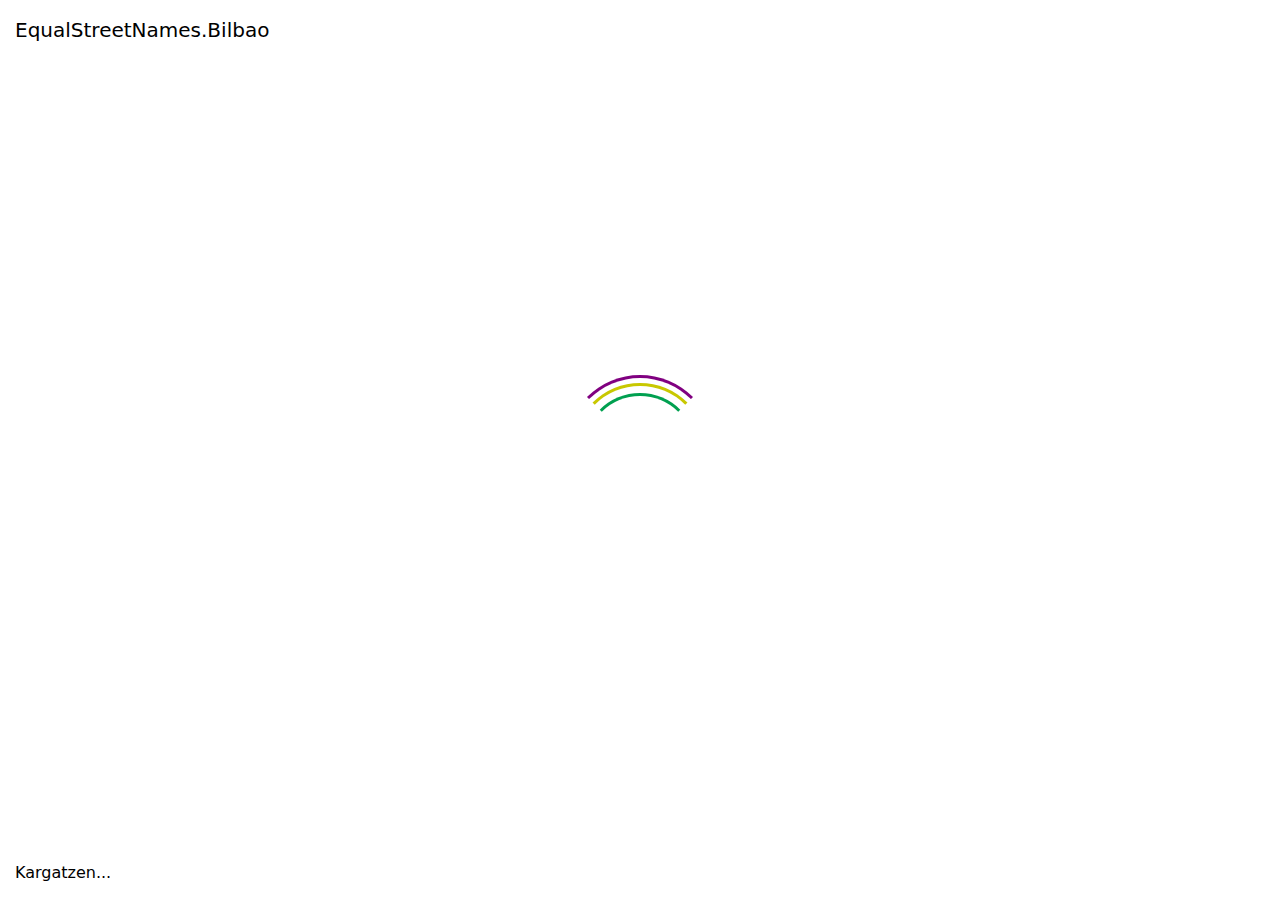
<file: eu/index.html>
<!doctype html><html lang="en"><head><meta charset="utf-8"><meta name="viewport" content="width=device-width, initial-scale=1, shrink-to-fit=no"><link rel="stylesheet" href="/eu/index.39c9ad94.css"><link rel="stylesheet" href="/eu/index.7a2222d3.css"><title>EqualStreetNames.Bilbao</title></head><body> <div id="loader-wrapper"> <div id="loader-title">EqualStreetNames.Bilbao</div> <div id="loader"></div> <div id="loader-status">Kargatzen...</div> </div> <nav class="fixed-top navbar navbar-dark navbar-expand-lg"> <div class="container-fluid"> <a class="navbar-brand" href="https://equalstreetnames.org/">EqualStreetNames.Bilbao</a> <button class="navbar-toggler" type="button" data-bs-toggle="collapse" data-bs-target="#navbarSupportedContent" aria-controls="navbarSupportedContent" aria-expanded="false" aria-label="Toggle navigation"> <span class="navbar-toggler-icon"></span> </button> <div class="collapse navbar-collapse" id="navbarSupportedContent"> <ul class="ms-auto navbar-nav"> <li class="nav-item"> <a class="nav-link" data-bs-toggle="modal" href="#contact"> <i class="fa-envelope fas"></i> Contact </a> </li> <li class="nav-item"> <a class="nav-link" target="_blank" href="https://github.com/openknowledgebe/equalstreetnames/"> <i class="fa-github fab"></i> GitHub </a> </li> <li class="nav-item"> <div class="form-check form-switch"> <input class="form-check-input" type="checkbox" id="themeSwitch"> <label class="form-check-label" for="themeSwitch"><i class="fa-adjust fas"></i></label> </div> </li> <li class="dropdown nav-item"> <a class="dropdown-toggle nav-link" data-bs-toggle="dropdown" href="#" role="button" aria-haspopup="true" aria-expanded="false">English</a> <div class="dropdown-menu dropdown-menu-right"> <a class="dropdown-item" href="/eu/index.html">Euskara</a> </div> </li> </ul> </div> </div> </nav> <main class="flex-fill"> <div id="map"></div> <div id="chart-overlay" class="d-none d-sm-block"> <div id="gender-chart"> <table id="gender-chart-legend" class="table table-borderless table-sm"> <tbody> <tr class="gender-chart-label" data-gender="m"> <td class="text-center"><i class="fa-lg fa-mars fas"></i></td> <td>Gizonezkoa (cis)</td> <td class="gender-chart-count text-end"></td> <td class="gender-chart-pct text-end"></td> </tr> <tr class="gender-chart-label" data-gender="f"> <td class="text-center"><i class="fa-lg fa-venus fas"></i></td> <td>Emakumezkoa (cis)</td> <td class="gender-chart-count text-end"></td> <td class="gender-chart-pct text-end"></td> </tr> <tr class="gender-chart-label" data-gender="mx"> <td class="text-center"><i class="fa-lg fa-transgender-alt fas"></i></td> <td>Gizonezkoa (trans)</td> <td class="gender-chart-count text-end"></td> <td class="gender-chart-pct text-end"></td> </tr> <tr class="gender-chart-label" data-gender="fx"> <td class="text-center"><i class="fa-lg fa-transgender-alt fas"></i></td> <td>Emakumezkoa (trans)</td> <td class="gender-chart-count text-end"></td> <td class="gender-chart-pct text-end"></td> </tr> </tbody> </table> <canvas width="250" height="100"></canvas> </div> <div id="count-information" class="small"> Aurkitu diren <span id="count-total"></span> kaleetatik, <span id="count-person"></span> kalek pertsona baten izena daramate. </div> <div class="mt-2 small text-muted"> Azken gaurkotzea: <span id="last-update"></span> </div> </div> </main> <div id="contact" class="fade modal" tabindex="-1" role="dialog" aria-hidden="true"> <div class="modal-dialog modal-dialog-centered modal-lg" role="document"> <div class="modal-content"> <div class="modal-header"> <h5 class="modal-title"> <i class="fa-envelope fas"></i> Kontaktua </h5> <button type="button" class="btn-close" data-bs-dismiss="modal" aria-label="Close"></button> </div> <div class="modal-body"> <p> Beste hiri batean berdina erreplikatu nahi duzu?<br> Nahi al duzu zure hirian lantalde bat sortzea gai hau lantzeko?<br> </p> <div> Mesedez, kontakta gaitzazu horrela: <ul> <li> Open Knowledge Belgium: <a href="mailto:equalstreetnames@openknowledge.be">equalstreetnames@openknowledge.be</a> </li> </ul> </div> </div> </div> </div> </div> <script type="module" src="/eu/index.b5b0890f.js"></script> </body></html>
</file>
<file: eu/index.39c9ad94.css>
@font-face{font-family:"Font Awesome 5 Brands";font-style:normal;font-weight:400;font-display:block;src:url(../fa-brands-400.e4f790e7.eot);src:url(../fa-brands-400.e4f790e7.eot#iefix)format("embedded-opentype"),url(../fa-brands-400.0b52c614.woff2)format("woff2"),url(../fa-brands-400.a0b02584.woff)format("woff"),url(../fa-brands-400.81da6092.ttf)format("truetype"),url(../fa-brands-400.068b1299.svg#fontawesome)format("svg")}.fab{font-family:"Font Awesome 5 Brands";font-weight:400}@font-face{font-family:"Font Awesome 5 Free";font-style:normal;font-weight:900;font-display:block;src:url(../fa-solid-900.6b1a037a.eot);src:url(../fa-solid-900.6b1a037a.eot#iefix)format("embedded-opentype"),url(../fa-solid-900.6002b354.woff2)format("woff2"),url(../fa-solid-900.80005ece.woff)format("woff"),url(../fa-solid-900.67ecc626.ttf)format("truetype"),url(../fa-solid-900.45f46c3e.svg#fontawesome)format("svg")}.fa,.fas{font-family:"Font Awesome 5 Free";font-weight:900}.fa,.fas,.far,.fal,.fad,.fab{-moz-osx-font-smoothing:grayscale;-webkit-font-smoothing:antialiased;font-variant:normal;text-rendering:auto;font-style:normal;line-height:1;display:inline-block}.fa-lg{vertical-align:-.0667em;font-size:1.33333em;line-height:.75em}.fa-xs{font-size:.75em}.fa-sm{font-size:.875em}.fa-1x{font-size:1em}.fa-2x{font-size:2em}.fa-3x{font-size:3em}.fa-4x{font-size:4em}.fa-5x{font-size:5em}.fa-6x{font-size:6em}.fa-7x{font-size:7em}.fa-8x{font-size:8em}.fa-9x{font-size:9em}.fa-10x{font-size:10em}.fa-fw{text-align:center;width:1.25em}.fa-ul{margin-left:2.5em;padding-left:0;list-style-type:none}.fa-ul>li{position:relative}.fa-li{text-align:center;width:2em;line-height:inherit;position:absolute;left:-2em}.fa-border{border:.08em solid #eee;border-radius:.1em;padding:.2em .25em .15em}.fa-pull-left{float:left}.fa-pull-right{float:right}.fa.fa-pull-left,.fas.fa-pull-left,.far.fa-pull-left,.fal.fa-pull-left,.fab.fa-pull-left{margin-right:.3em}.fa.fa-pull-right,.fas.fa-pull-right,.far.fa-pull-right,.fal.fa-pull-right,.fab.fa-pull-right{margin-left:.3em}.fa-spin{animation:fa-spin 2s linear infinite}.fa-pulse{animation:fa-spin 1s steps(8,end) infinite}@keyframes fa-spin{0%{transform:rotate(0deg)}to{transform:rotate(360deg)}}.fa-rotate-90{-ms-filter:"progid:DXImageTransform.Microsoft.BasicImage(rotation=1)";transform:rotate(90deg)}.fa-rotate-180{-ms-filter:"progid:DXImageTransform.Microsoft.BasicImage(rotation=2)";transform:rotate(180deg)}.fa-rotate-270{-ms-filter:"progid:DXImageTransform.Microsoft.BasicImage(rotation=3)";transform:rotate(270deg)}.fa-flip-horizontal{-ms-filter:"progid:DXImageTransform.Microsoft.BasicImage(rotation=0, mirror=1)";transform:scaleX(-1)}.fa-flip-vertical{-ms-filter:"progid:DXImageTransform.Microsoft.BasicImage(rotation=2, mirror=1)";transform:scaleY(-1)}.fa-flip-both,.fa-flip-horizontal.fa-flip-vertical{-ms-filter:"progid:DXImageTransform.Microsoft.BasicImage(rotation=2, mirror=1)";transform:scale(-1)}:root .fa-rotate-90,:root .fa-rotate-180,:root .fa-rotate-270,:root .fa-flip-horizontal,:root .fa-flip-vertical,:root .fa-flip-both{-webkit-filter:none;filter:none}.fa-stack{height:2em;vertical-align:middle;width:2.5em;line-height:2em;display:inline-block;position:relative}.fa-stack-1x,.fa-stack-2x{text-align:center;width:100%;position:absolute;left:0}.fa-stack-1x{line-height:inherit}.fa-stack-2x{font-size:2em}.fa-inverse{color:#fff}.fa-500px:before{content:""}.fa-accessible-icon:before{content:""}.fa-accusoft:before{content:""}.fa-acquisitions-incorporated:before{content:""}.fa-ad:before{content:""}.fa-address-book:before{content:""}.fa-address-card:before{content:""}.fa-adjust:before{content:""}.fa-adn:before{content:""}.fa-adversal:before{content:""}.fa-affiliatetheme:before{content:""}.fa-air-freshener:before{content:""}.fa-airbnb:before{content:""}.fa-algolia:before{content:""}.fa-align-center:before{content:""}.fa-align-justify:before{content:""}.fa-align-left:before{content:""}.fa-align-right:before{content:""}.fa-alipay:before{content:""}.fa-allergies:before{content:""}.fa-amazon:before{content:""}.fa-amazon-pay:before{content:""}.fa-ambulance:before{content:""}.fa-american-sign-language-interpreting:before{content:""}.fa-amilia:before{content:""}.fa-anchor:before{content:""}.fa-android:before{content:""}.fa-angellist:before{content:""}.fa-angle-double-down:before{content:""}.fa-angle-double-left:before{content:""}.fa-angle-double-right:before{content:""}.fa-angle-double-up:before{content:""}.fa-angle-down:before{content:""}.fa-angle-left:before{content:""}.fa-angle-right:before{content:""}.fa-angle-up:before{content:""}.fa-angry:before{content:""}.fa-angrycreative:before{content:""}.fa-angular:before{content:""}.fa-ankh:before{content:""}.fa-app-store:before{content:""}.fa-app-store-ios:before{content:""}.fa-apper:before{content:""}.fa-apple:before{content:""}.fa-apple-alt:before{content:""}.fa-apple-pay:before{content:""}.fa-archive:before{content:""}.fa-archway:before{content:""}.fa-arrow-alt-circle-down:before{content:""}.fa-arrow-alt-circle-left:before{content:""}.fa-arrow-alt-circle-right:before{content:""}.fa-arrow-alt-circle-up:before{content:""}.fa-arrow-circle-down:before{content:""}.fa-arrow-circle-left:before{content:""}.fa-arrow-circle-right:before{content:""}.fa-arrow-circle-up:before{content:""}.fa-arrow-down:before{content:""}.fa-arrow-left:before{content:""}.fa-arrow-right:before{content:""}.fa-arrow-up:before{content:""}.fa-arrows-alt:before{content:""}.fa-arrows-alt-h:before{content:""}.fa-arrows-alt-v:before{content:""}.fa-artstation:before{content:""}.fa-assistive-listening-systems:before{content:""}.fa-asterisk:before{content:""}.fa-asymmetrik:before{content:""}.fa-at:before{content:""}.fa-atlas:before{content:""}.fa-atlassian:before{content:""}.fa-atom:before{content:""}.fa-audible:before{content:""}.fa-audio-description:before{content:""}.fa-autoprefixer:before{content:""}.fa-avianex:before{content:""}.fa-aviato:before{content:""}.fa-award:before{content:""}.fa-aws:before{content:""}.fa-baby:before{content:""}.fa-baby-carriage:before{content:""}.fa-backspace:before{content:""}.fa-backward:before{content:""}.fa-bacon:before{content:""}.fa-bacteria:before{content:""}.fa-bacterium:before{content:""}.fa-bahai:before{content:""}.fa-balance-scale:before{content:""}.fa-balance-scale-left:before{content:""}.fa-balance-scale-right:before{content:""}.fa-ban:before{content:""}.fa-band-aid:before{content:""}.fa-bandcamp:before{content:""}.fa-barcode:before{content:""}.fa-bars:before{content:""}.fa-baseball-ball:before{content:""}.fa-basketball-ball:before{content:""}.fa-bath:before{content:""}.fa-battery-empty:before{content:""}.fa-battery-full:before{content:""}.fa-battery-half:before{content:""}.fa-battery-quarter:before{content:""}.fa-battery-three-quarters:before{content:""}.fa-battle-net:before{content:""}.fa-bed:before{content:""}.fa-beer:before{content:""}.fa-behance:before{content:""}.fa-behance-square:before{content:""}.fa-bell:before{content:""}.fa-bell-slash:before{content:""}.fa-bezier-curve:before{content:""}.fa-bible:before{content:""}.fa-bicycle:before{content:""}.fa-biking:before{content:""}.fa-bimobject:before{content:""}.fa-binoculars:before{content:""}.fa-biohazard:before{content:""}.fa-birthday-cake:before{content:""}.fa-bitbucket:before{content:""}.fa-bitcoin:before{content:""}.fa-bity:before{content:""}.fa-black-tie:before{content:""}.fa-blackberry:before{content:""}.fa-blender:before{content:""}.fa-blender-phone:before{content:""}.fa-blind:before{content:""}.fa-blog:before{content:""}.fa-blogger:before{content:""}.fa-blogger-b:before{content:""}.fa-bluetooth:before{content:""}.fa-bluetooth-b:before{content:""}.fa-bold:before{content:""}.fa-bolt:before{content:""}.fa-bomb:before{content:""}.fa-bone:before{content:""}.fa-bong:before{content:""}.fa-book:before{content:""}.fa-book-dead:before{content:""}.fa-book-medical:before{content:""}.fa-book-open:before{content:""}.fa-book-reader:before{content:""}.fa-bookmark:before{content:""}.fa-bootstrap:before{content:""}.fa-border-all:before{content:""}.fa-border-none:before{content:""}.fa-border-style:before{content:""}.fa-bowling-ball:before{content:""}.fa-box:before{content:""}.fa-box-open:before{content:""}.fa-box-tissue:before{content:""}.fa-boxes:before{content:""}.fa-braille:before{content:""}.fa-brain:before{content:""}.fa-bread-slice:before{content:""}.fa-briefcase:before{content:""}.fa-briefcase-medical:before{content:""}.fa-broadcast-tower:before{content:""}.fa-broom:before{content:""}.fa-brush:before{content:""}.fa-btc:before{content:""}.fa-buffer:before{content:""}.fa-bug:before{content:""}.fa-building:before{content:""}.fa-bullhorn:before{content:""}.fa-bullseye:before{content:""}.fa-burn:before{content:""}.fa-buromobelexperte:before{content:""}.fa-bus:before{content:""}.fa-bus-alt:before{content:""}.fa-business-time:before{content:""}.fa-buy-n-large:before{content:""}.fa-buysellads:before{content:""}.fa-calculator:before{content:""}.fa-calendar:before{content:""}.fa-calendar-alt:before{content:""}.fa-calendar-check:before{content:""}.fa-calendar-day:before{content:""}.fa-calendar-minus:before{content:""}.fa-calendar-plus:before{content:""}.fa-calendar-times:before{content:""}.fa-calendar-week:before{content:""}.fa-camera:before{content:""}.fa-camera-retro:before{content:""}.fa-campground:before{content:""}.fa-canadian-maple-leaf:before{content:""}.fa-candy-cane:before{content:""}.fa-cannabis:before{content:""}.fa-capsules:before{content:""}.fa-car:before{content:""}.fa-car-alt:before{content:""}.fa-car-battery:before{content:""}.fa-car-crash:before{content:""}.fa-car-side:before{content:""}.fa-caravan:before{content:""}.fa-caret-down:before{content:""}.fa-caret-left:before{content:""}.fa-caret-right:before{content:""}.fa-caret-square-down:before{content:""}.fa-caret-square-left:before{content:""}.fa-caret-square-right:before{content:""}.fa-caret-square-up:before{content:""}.fa-caret-up:before{content:""}.fa-carrot:before{content:""}.fa-cart-arrow-down:before{content:""}.fa-cart-plus:before{content:""}.fa-cash-register:before{content:""}.fa-cat:before{content:""}.fa-cc-amazon-pay:before{content:""}.fa-cc-amex:before{content:""}.fa-cc-apple-pay:before{content:""}.fa-cc-diners-club:before{content:""}.fa-cc-discover:before{content:""}.fa-cc-jcb:before{content:""}.fa-cc-mastercard:before{content:""}.fa-cc-paypal:before{content:""}.fa-cc-stripe:before{content:""}.fa-cc-visa:before{content:""}.fa-centercode:before{content:""}.fa-centos:before{content:""}.fa-certificate:before{content:""}.fa-chair:before{content:""}.fa-chalkboard:before{content:""}.fa-chalkboard-teacher:before{content:""}.fa-charging-station:before{content:""}.fa-chart-area:before{content:""}.fa-chart-bar:before{content:""}.fa-chart-line:before{content:""}.fa-chart-pie:before{content:""}.fa-check:before{content:""}.fa-check-circle:before{content:""}.fa-check-double:before{content:""}.fa-check-square:before{content:""}.fa-cheese:before{content:""}.fa-chess:before{content:""}.fa-chess-bishop:before{content:""}.fa-chess-board:before{content:""}.fa-chess-king:before{content:""}.fa-chess-knight:before{content:""}.fa-chess-pawn:before{content:""}.fa-chess-queen:before{content:""}.fa-chess-rook:before{content:""}.fa-chevron-circle-down:before{content:""}.fa-chevron-circle-left:before{content:""}.fa-chevron-circle-right:before{content:""}.fa-chevron-circle-up:before{content:""}.fa-chevron-down:before{content:""}.fa-chevron-left:before{content:""}.fa-chevron-right:before{content:""}.fa-chevron-up:before{content:""}.fa-child:before{content:""}.fa-chrome:before{content:""}.fa-chromecast:before{content:""}.fa-church:before{content:""}.fa-circle:before{content:""}.fa-circle-notch:before{content:""}.fa-city:before{content:""}.fa-clinic-medical:before{content:""}.fa-clipboard:before{content:""}.fa-clipboard-check:before{content:""}.fa-clipboard-list:before{content:""}.fa-clock:before{content:""}.fa-clone:before{content:""}.fa-closed-captioning:before{content:""}.fa-cloud:before{content:""}.fa-cloud-download-alt:before{content:""}.fa-cloud-meatball:before{content:""}.fa-cloud-moon:before{content:""}.fa-cloud-moon-rain:before{content:""}.fa-cloud-rain:before{content:""}.fa-cloud-showers-heavy:before{content:""}.fa-cloud-sun:before{content:""}.fa-cloud-sun-rain:before{content:""}.fa-cloud-upload-alt:before{content:""}.fa-cloudflare:before{content:""}.fa-cloudscale:before{content:""}.fa-cloudsmith:before{content:""}.fa-cloudversify:before{content:""}.fa-cocktail:before{content:""}.fa-code:before{content:""}.fa-code-branch:before{content:""}.fa-codepen:before{content:""}.fa-codiepie:before{content:""}.fa-coffee:before{content:""}.fa-cog:before{content:""}.fa-cogs:before{content:""}.fa-coins:before{content:""}.fa-columns:before{content:""}.fa-comment:before{content:""}.fa-comment-alt:before{content:""}.fa-comment-dollar:before{content:""}.fa-comment-dots:before{content:""}.fa-comment-medical:before{content:""}.fa-comment-slash:before{content:""}.fa-comments:before{content:""}.fa-comments-dollar:before{content:""}.fa-compact-disc:before{content:""}.fa-compass:before{content:""}.fa-compress:before{content:""}.fa-compress-alt:before{content:""}.fa-compress-arrows-alt:before{content:""}.fa-concierge-bell:before{content:""}.fa-confluence:before{content:""}.fa-connectdevelop:before{content:""}.fa-contao:before{content:""}.fa-cookie:before{content:""}.fa-cookie-bite:before{content:""}.fa-copy:before{content:""}.fa-copyright:before{content:""}.fa-cotton-bureau:before{content:""}.fa-couch:before{content:""}.fa-cpanel:before{content:""}.fa-creative-commons:before{content:""}.fa-creative-commons-by:before{content:""}.fa-creative-commons-nc:before{content:""}.fa-creative-commons-nc-eu:before{content:""}.fa-creative-commons-nc-jp:before{content:""}.fa-creative-commons-nd:before{content:""}.fa-creative-commons-pd:before{content:""}.fa-creative-commons-pd-alt:before{content:""}.fa-creative-commons-remix:before{content:""}.fa-creative-commons-sa:before{content:""}.fa-creative-commons-sampling:before{content:""}.fa-creative-commons-sampling-plus:before{content:""}.fa-creative-commons-share:before{content:""}.fa-creative-commons-zero:before{content:""}.fa-credit-card:before{content:""}.fa-critical-role:before{content:""}.fa-crop:before{content:""}.fa-crop-alt:before{content:""}.fa-cross:before{content:""}.fa-crosshairs:before{content:""}.fa-crow:before{content:""}.fa-crown:before{content:""}.fa-crutch:before{content:""}.fa-css3:before{content:""}.fa-css3-alt:before{content:""}.fa-cube:before{content:""}.fa-cubes:before{content:""}.fa-cut:before{content:""}.fa-cuttlefish:before{content:""}.fa-d-and-d:before{content:""}.fa-d-and-d-beyond:before{content:""}.fa-dailymotion:before{content:""}.fa-dashcube:before{content:""}.fa-database:before{content:""}.fa-deaf:before{content:""}.fa-deezer:before{content:""}.fa-delicious:before{content:""}.fa-democrat:before{content:""}.fa-deploydog:before{content:""}.fa-deskpro:before{content:""}.fa-desktop:before{content:""}.fa-dev:before{content:""}.fa-deviantart:before{content:""}.fa-dharmachakra:before{content:""}.fa-dhl:before{content:""}.fa-diagnoses:before{content:""}.fa-diaspora:before{content:""}.fa-dice:before{content:""}.fa-dice-d20:before{content:""}.fa-dice-d6:before{content:""}.fa-dice-five:before{content:""}.fa-dice-four:before{content:""}.fa-dice-one:before{content:""}.fa-dice-six:before{content:""}.fa-dice-three:before{content:""}.fa-dice-two:before{content:""}.fa-digg:before{content:""}.fa-digital-ocean:before{content:""}.fa-digital-tachograph:before{content:""}.fa-directions:before{content:""}.fa-discord:before{content:""}.fa-discourse:before{content:""}.fa-disease:before{content:""}.fa-divide:before{content:""}.fa-dizzy:before{content:""}.fa-dna:before{content:""}.fa-dochub:before{content:""}.fa-docker:before{content:""}.fa-dog:before{content:""}.fa-dollar-sign:before{content:""}.fa-dolly:before{content:""}.fa-dolly-flatbed:before{content:""}.fa-donate:before{content:""}.fa-door-closed:before{content:""}.fa-door-open:before{content:""}.fa-dot-circle:before{content:""}.fa-dove:before{content:""}.fa-download:before{content:""}.fa-draft2digital:before{content:""}.fa-drafting-compass:before{content:""}.fa-dragon:before{content:""}.fa-draw-polygon:before{content:""}.fa-dribbble:before{content:""}.fa-dribbble-square:before{content:""}.fa-dropbox:before{content:""}.fa-drum:before{content:""}.fa-drum-steelpan:before{content:""}.fa-drumstick-bite:before{content:""}.fa-drupal:before{content:""}.fa-dumbbell:before{content:""}.fa-dumpster:before{content:""}.fa-dumpster-fire:before{content:""}.fa-dungeon:before{content:""}.fa-dyalog:before{content:""}.fa-earlybirds:before{content:""}.fa-ebay:before{content:""}.fa-edge:before{content:""}.fa-edge-legacy:before{content:""}.fa-edit:before{content:""}.fa-egg:before{content:""}.fa-eject:before{content:""}.fa-elementor:before{content:""}.fa-ellipsis-h:before{content:""}.fa-ellipsis-v:before{content:""}.fa-ello:before{content:""}.fa-ember:before{content:""}.fa-empire:before{content:""}.fa-envelope:before{content:""}.fa-envelope-open:before{content:""}.fa-envelope-open-text:before{content:""}.fa-envelope-square:before{content:""}.fa-envira:before{content:""}.fa-equals:before{content:""}.fa-eraser:before{content:""}.fa-erlang:before{content:""}.fa-ethereum:before{content:""}.fa-ethernet:before{content:""}.fa-etsy:before{content:""}.fa-euro-sign:before{content:""}.fa-evernote:before{content:""}.fa-exchange-alt:before{content:""}.fa-exclamation:before{content:""}.fa-exclamation-circle:before{content:""}.fa-exclamation-triangle:before{content:""}.fa-expand:before{content:""}.fa-expand-alt:before{content:""}.fa-expand-arrows-alt:before{content:""}.fa-expeditedssl:before{content:""}.fa-external-link-alt:before{content:""}.fa-external-link-square-alt:before{content:""}.fa-eye:before{content:""}.fa-eye-dropper:before{content:""}.fa-eye-slash:before{content:""}.fa-facebook:before{content:""}.fa-facebook-f:before{content:""}.fa-facebook-messenger:before{content:""}.fa-facebook-square:before{content:""}.fa-fan:before{content:""}.fa-fantasy-flight-games:before{content:""}.fa-fast-backward:before{content:""}.fa-fast-forward:before{content:""}.fa-faucet:before{content:""}.fa-fax:before{content:""}.fa-feather:before{content:""}.fa-feather-alt:before{content:""}.fa-fedex:before{content:""}.fa-fedora:before{content:""}.fa-female:before{content:""}.fa-fighter-jet:before{content:""}.fa-figma:before{content:""}.fa-file:before{content:""}.fa-file-alt:before{content:""}.fa-file-archive:before{content:""}.fa-file-audio:before{content:""}.fa-file-code:before{content:""}.fa-file-contract:before{content:""}.fa-file-csv:before{content:""}.fa-file-download:before{content:""}.fa-file-excel:before{content:""}.fa-file-export:before{content:""}.fa-file-image:before{content:""}.fa-file-import:before{content:""}.fa-file-invoice:before{content:""}.fa-file-invoice-dollar:before{content:""}.fa-file-medical:before{content:""}.fa-file-medical-alt:before{content:""}.fa-file-pdf:before{content:""}.fa-file-powerpoint:before{content:""}.fa-file-prescription:before{content:""}.fa-file-signature:before{content:""}.fa-file-upload:before{content:""}.fa-file-video:before{content:""}.fa-file-word:before{content:""}.fa-fill:before{content:""}.fa-fill-drip:before{content:""}.fa-film:before{content:""}.fa-filter:before{content:""}.fa-fingerprint:before{content:""}.fa-fire:before{content:""}.fa-fire-alt:before{content:""}.fa-fire-extinguisher:before{content:""}.fa-firefox:before{content:""}.fa-firefox-browser:before{content:""}.fa-first-aid:before{content:""}.fa-first-order:before{content:""}.fa-first-order-alt:before{content:""}.fa-firstdraft:before{content:""}.fa-fish:before{content:""}.fa-fist-raised:before{content:""}.fa-flag:before{content:""}.fa-flag-checkered:before{content:""}.fa-flag-usa:before{content:""}.fa-flask:before{content:""}.fa-flickr:before{content:""}.fa-flipboard:before{content:""}.fa-flushed:before{content:""}.fa-fly:before{content:""}.fa-folder:before{content:""}.fa-folder-minus:before{content:""}.fa-folder-open:before{content:""}.fa-folder-plus:before{content:""}.fa-font:before{content:""}.fa-font-awesome:before{content:""}.fa-font-awesome-alt:before{content:""}.fa-font-awesome-flag:before{content:""}.fa-font-awesome-logo-full:before{content:""}.fa-fonticons:before{content:""}.fa-fonticons-fi:before{content:""}.fa-football-ball:before{content:""}.fa-fort-awesome:before{content:""}.fa-fort-awesome-alt:before{content:""}.fa-forumbee:before{content:""}.fa-forward:before{content:""}.fa-foursquare:before{content:""}.fa-free-code-camp:before{content:""}.fa-freebsd:before{content:""}.fa-frog:before{content:""}.fa-frown:before{content:""}.fa-frown-open:before{content:""}.fa-fulcrum:before{content:""}.fa-funnel-dollar:before{content:""}.fa-futbol:before{content:""}.fa-galactic-republic:before{content:""}.fa-galactic-senate:before{content:""}.fa-gamepad:before{content:""}.fa-gas-pump:before{content:""}.fa-gavel:before{content:""}.fa-gem:before{content:""}.fa-genderless:before{content:""}.fa-get-pocket:before{content:""}.fa-gg:before{content:""}.fa-gg-circle:before{content:""}.fa-ghost:before{content:""}.fa-gift:before{content:""}.fa-gifts:before{content:""}.fa-git:before{content:""}.fa-git-alt:before{content:""}.fa-git-square:before{content:""}.fa-github:before{content:""}.fa-github-alt:before{content:""}.fa-github-square:before{content:""}.fa-gitkraken:before{content:""}.fa-gitlab:before{content:""}.fa-gitter:before{content:""}.fa-glass-cheers:before{content:""}.fa-glass-martini:before{content:""}.fa-glass-martini-alt:before{content:""}.fa-glass-whiskey:before{content:""}.fa-glasses:before{content:""}.fa-glide:before{content:""}.fa-glide-g:before{content:""}.fa-globe:before{content:""}.fa-globe-africa:before{content:""}.fa-globe-americas:before{content:""}.fa-globe-asia:before{content:""}.fa-globe-europe:before{content:""}.fa-gofore:before{content:""}.fa-golf-ball:before{content:""}.fa-goodreads:before{content:""}.fa-goodreads-g:before{content:""}.fa-google:before{content:""}.fa-google-drive:before{content:""}.fa-google-pay:before{content:""}.fa-google-play:before{content:""}.fa-google-plus:before{content:""}.fa-google-plus-g:before{content:""}.fa-google-plus-square:before{content:""}.fa-google-wallet:before{content:""}.fa-gopuram:before{content:""}.fa-graduation-cap:before{content:""}.fa-gratipay:before{content:""}.fa-grav:before{content:""}.fa-greater-than:before{content:""}.fa-greater-than-equal:before{content:""}.fa-grimace:before{content:""}.fa-grin:before{content:""}.fa-grin-alt:before{content:""}.fa-grin-beam:before{content:""}.fa-grin-beam-sweat:before{content:""}.fa-grin-hearts:before{content:""}.fa-grin-squint:before{content:""}.fa-grin-squint-tears:before{content:""}.fa-grin-stars:before{content:""}.fa-grin-tears:before{content:""}.fa-grin-tongue:before{content:""}.fa-grin-tongue-squint:before{content:""}.fa-grin-tongue-wink:before{content:""}.fa-grin-wink:before{content:""}.fa-grip-horizontal:before{content:""}.fa-grip-lines:before{content:""}.fa-grip-lines-vertical:before{content:""}.fa-grip-vertical:before{content:""}.fa-gripfire:before{content:""}.fa-grunt:before{content:""}.fa-guilded:before{content:""}.fa-guitar:before{content:""}.fa-gulp:before{content:""}.fa-h-square:before{content:""}.fa-hacker-news:before{content:""}.fa-hacker-news-square:before{content:""}.fa-hackerrank:before{content:""}.fa-hamburger:before{content:""}.fa-hammer:before{content:""}.fa-hamsa:before{content:""}.fa-hand-holding:before{content:""}.fa-hand-holding-heart:before{content:""}.fa-hand-holding-medical:before{content:""}.fa-hand-holding-usd:before{content:""}.fa-hand-holding-water:before{content:""}.fa-hand-lizard:before{content:""}.fa-hand-middle-finger:before{content:""}.fa-hand-paper:before{content:""}.fa-hand-peace:before{content:""}.fa-hand-point-down:before{content:""}.fa-hand-point-left:before{content:""}.fa-hand-point-right:before{content:""}.fa-hand-point-up:before{content:""}.fa-hand-pointer:before{content:""}.fa-hand-rock:before{content:""}.fa-hand-scissors:before{content:""}.fa-hand-sparkles:before{content:""}.fa-hand-spock:before{content:""}.fa-hands:before{content:""}.fa-hands-helping:before{content:""}.fa-hands-wash:before{content:""}.fa-handshake:before{content:""}.fa-handshake-alt-slash:before{content:""}.fa-handshake-slash:before{content:""}.fa-hanukiah:before{content:""}.fa-hard-hat:before{content:""}.fa-hashtag:before{content:""}.fa-hat-cowboy:before{content:""}.fa-hat-cowboy-side:before{content:""}.fa-hat-wizard:before{content:""}.fa-hdd:before{content:""}.fa-head-side-cough:before{content:""}.fa-head-side-cough-slash:before{content:""}.fa-head-side-mask:before{content:""}.fa-head-side-virus:before{content:""}.fa-heading:before{content:""}.fa-headphones:before{content:""}.fa-headphones-alt:before{content:""}.fa-headset:before{content:""}.fa-heart:before{content:""}.fa-heart-broken:before{content:""}.fa-heartbeat:before{content:""}.fa-helicopter:before{content:""}.fa-highlighter:before{content:""}.fa-hiking:before{content:""}.fa-hippo:before{content:""}.fa-hips:before{content:""}.fa-hire-a-helper:before{content:""}.fa-history:before{content:""}.fa-hive:before{content:""}.fa-hockey-puck:before{content:""}.fa-holly-berry:before{content:""}.fa-home:before{content:""}.fa-hooli:before{content:""}.fa-hornbill:before{content:""}.fa-horse:before{content:""}.fa-horse-head:before{content:""}.fa-hospital:before{content:""}.fa-hospital-alt:before{content:""}.fa-hospital-symbol:before{content:""}.fa-hospital-user:before{content:""}.fa-hot-tub:before{content:""}.fa-hotdog:before{content:""}.fa-hotel:before{content:""}.fa-hotjar:before{content:""}.fa-hourglass:before{content:""}.fa-hourglass-end:before{content:""}.fa-hourglass-half:before{content:""}.fa-hourglass-start:before{content:""}.fa-house-damage:before{content:""}.fa-house-user:before{content:""}.fa-houzz:before{content:""}.fa-hryvnia:before{content:""}.fa-html5:before{content:""}.fa-hubspot:before{content:""}.fa-i-cursor:before{content:""}.fa-ice-cream:before{content:""}.fa-icicles:before{content:""}.fa-icons:before{content:""}.fa-id-badge:before{content:""}.fa-id-card:before{content:""}.fa-id-card-alt:before{content:""}.fa-ideal:before{content:""}.fa-igloo:before{content:""}.fa-image:before{content:""}.fa-images:before{content:""}.fa-imdb:before{content:""}.fa-inbox:before{content:""}.fa-indent:before{content:""}.fa-industry:before{content:""}.fa-infinity:before{content:""}.fa-info:before{content:""}.fa-info-circle:before{content:""}.fa-innosoft:before{content:""}.fa-instagram:before{content:""}.fa-instagram-square:before{content:""}.fa-instalod:before{content:""}.fa-intercom:before{content:""}.fa-internet-explorer:before{content:""}.fa-invision:before{content:""}.fa-ioxhost:before{content:""}.fa-italic:before{content:""}.fa-itch-io:before{content:""}.fa-itunes:before{content:""}.fa-itunes-note:before{content:""}.fa-java:before{content:""}.fa-jedi:before{content:""}.fa-jedi-order:before{content:""}.fa-jenkins:before{content:""}.fa-jira:before{content:""}.fa-joget:before{content:""}.fa-joint:before{content:""}.fa-joomla:before{content:""}.fa-journal-whills:before{content:""}.fa-js:before{content:""}.fa-js-square:before{content:""}.fa-jsfiddle:before{content:""}.fa-kaaba:before{content:""}.fa-kaggle:before{content:""}.fa-key:before{content:""}.fa-keybase:before{content:""}.fa-keyboard:before{content:""}.fa-keycdn:before{content:""}.fa-khanda:before{content:""}.fa-kickstarter:before{content:""}.fa-kickstarter-k:before{content:""}.fa-kiss:before{content:""}.fa-kiss-beam:before{content:""}.fa-kiss-wink-heart:before{content:""}.fa-kiwi-bird:before{content:""}.fa-korvue:before{content:""}.fa-landmark:before{content:""}.fa-language:before{content:""}.fa-laptop:before{content:""}.fa-laptop-code:before{content:""}.fa-laptop-house:before{content:""}.fa-laptop-medical:before{content:""}.fa-laravel:before{content:""}.fa-lastfm:before{content:""}.fa-lastfm-square:before{content:""}.fa-laugh:before{content:""}.fa-laugh-beam:before{content:""}.fa-laugh-squint:before{content:""}.fa-laugh-wink:before{content:""}.fa-layer-group:before{content:""}.fa-leaf:before{content:""}.fa-leanpub:before{content:""}.fa-lemon:before{content:""}.fa-less:before{content:""}.fa-less-than:before{content:""}.fa-less-than-equal:before{content:""}.fa-level-down-alt:before{content:""}.fa-level-up-alt:before{content:""}.fa-life-ring:before{content:""}.fa-lightbulb:before{content:""}.fa-line:before{content:""}.fa-link:before{content:""}.fa-linkedin:before{content:""}.fa-linkedin-in:before{content:""}.fa-linode:before{content:""}.fa-linux:before{content:""}.fa-lira-sign:before{content:""}.fa-list:before{content:""}.fa-list-alt:before{content:""}.fa-list-ol:before{content:""}.fa-list-ul:before{content:""}.fa-location-arrow:before{content:""}.fa-lock:before{content:""}.fa-lock-open:before{content:""}.fa-long-arrow-alt-down:before{content:""}.fa-long-arrow-alt-left:before{content:""}.fa-long-arrow-alt-right:before{content:""}.fa-long-arrow-alt-up:before{content:""}.fa-low-vision:before{content:""}.fa-luggage-cart:before{content:""}.fa-lungs:before{content:""}.fa-lungs-virus:before{content:""}.fa-lyft:before{content:""}.fa-magento:before{content:""}.fa-magic:before{content:""}.fa-magnet:before{content:""}.fa-mail-bulk:before{content:""}.fa-mailchimp:before{content:""}.fa-male:before{content:""}.fa-mandalorian:before{content:""}.fa-map:before{content:""}.fa-map-marked:before{content:""}.fa-map-marked-alt:before{content:""}.fa-map-marker:before{content:""}.fa-map-marker-alt:before{content:""}.fa-map-pin:before{content:""}.fa-map-signs:before{content:""}.fa-markdown:before{content:""}.fa-marker:before{content:""}.fa-mars:before{content:""}.fa-mars-double:before{content:""}.fa-mars-stroke:before{content:""}.fa-mars-stroke-h:before{content:""}.fa-mars-stroke-v:before{content:""}.fa-mask:before{content:""}.fa-mastodon:before{content:""}.fa-maxcdn:before{content:""}.fa-mdb:before{content:""}.fa-medal:before{content:""}.fa-medapps:before{content:""}.fa-medium:before{content:""}.fa-medium-m:before{content:""}.fa-medkit:before{content:""}.fa-medrt:before{content:""}.fa-meetup:before{content:""}.fa-megaport:before{content:""}.fa-meh:before{content:""}.fa-meh-blank:before{content:""}.fa-meh-rolling-eyes:before{content:""}.fa-memory:before{content:""}.fa-mendeley:before{content:""}.fa-menorah:before{content:""}.fa-mercury:before{content:""}.fa-meteor:before{content:""}.fa-microblog:before{content:""}.fa-microchip:before{content:""}.fa-microphone:before{content:""}.fa-microphone-alt:before{content:""}.fa-microphone-alt-slash:before{content:""}.fa-microphone-slash:before{content:""}.fa-microscope:before{content:""}.fa-microsoft:before{content:""}.fa-minus:before{content:""}.fa-minus-circle:before{content:""}.fa-minus-square:before{content:""}.fa-mitten:before{content:""}.fa-mix:before{content:""}.fa-mixcloud:before{content:""}.fa-mixer:before{content:""}.fa-mizuni:before{content:""}.fa-mobile:before{content:""}.fa-mobile-alt:before{content:""}.fa-modx:before{content:""}.fa-monero:before{content:""}.fa-money-bill:before{content:""}.fa-money-bill-alt:before{content:""}.fa-money-bill-wave:before{content:""}.fa-money-bill-wave-alt:before{content:""}.fa-money-check:before{content:""}.fa-money-check-alt:before{content:""}.fa-monument:before{content:""}.fa-moon:before{content:""}.fa-mortar-pestle:before{content:""}.fa-mosque:before{content:""}.fa-motorcycle:before{content:""}.fa-mountain:before{content:""}.fa-mouse:before{content:""}.fa-mouse-pointer:before{content:""}.fa-mug-hot:before{content:""}.fa-music:before{content:""}.fa-napster:before{content:""}.fa-neos:before{content:""}.fa-network-wired:before{content:""}.fa-neuter:before{content:""}.fa-newspaper:before{content:""}.fa-nimblr:before{content:""}.fa-node:before{content:""}.fa-node-js:before{content:""}.fa-not-equal:before{content:""}.fa-notes-medical:before{content:""}.fa-npm:before{content:""}.fa-ns8:before{content:""}.fa-nutritionix:before{content:""}.fa-object-group:before{content:""}.fa-object-ungroup:before{content:""}.fa-octopus-deploy:before{content:""}.fa-odnoklassniki:before{content:""}.fa-odnoklassniki-square:before{content:""}.fa-oil-can:before{content:""}.fa-old-republic:before{content:""}.fa-om:before{content:""}.fa-opencart:before{content:""}.fa-openid:before{content:""}.fa-opera:before{content:""}.fa-optin-monster:before{content:""}.fa-orcid:before{content:""}.fa-osi:before{content:""}.fa-otter:before{content:""}.fa-outdent:before{content:""}.fa-page4:before{content:""}.fa-pagelines:before{content:""}.fa-pager:before{content:""}.fa-paint-brush:before{content:""}.fa-paint-roller:before{content:""}.fa-palette:before{content:""}.fa-palfed:before{content:""}.fa-pallet:before{content:""}.fa-paper-plane:before{content:""}.fa-paperclip:before{content:""}.fa-parachute-box:before{content:""}.fa-paragraph:before{content:""}.fa-parking:before{content:""}.fa-passport:before{content:""}.fa-pastafarianism:before{content:""}.fa-paste:before{content:""}.fa-patreon:before{content:""}.fa-pause:before{content:""}.fa-pause-circle:before{content:""}.fa-paw:before{content:""}.fa-paypal:before{content:""}.fa-peace:before{content:""}.fa-pen:before{content:""}.fa-pen-alt:before{content:""}.fa-pen-fancy:before{content:""}.fa-pen-nib:before{content:""}.fa-pen-square:before{content:""}.fa-pencil-alt:before{content:""}.fa-pencil-ruler:before{content:""}.fa-penny-arcade:before{content:""}.fa-people-arrows:before{content:""}.fa-people-carry:before{content:""}.fa-pepper-hot:before{content:""}.fa-perbyte:before{content:""}.fa-percent:before{content:""}.fa-percentage:before{content:""}.fa-periscope:before{content:""}.fa-person-booth:before{content:""}.fa-phabricator:before{content:""}.fa-phoenix-framework:before{content:""}.fa-phoenix-squadron:before{content:""}.fa-phone:before{content:""}.fa-phone-alt:before{content:""}.fa-phone-slash:before{content:""}.fa-phone-square:before{content:""}.fa-phone-square-alt:before{content:""}.fa-phone-volume:before{content:""}.fa-photo-video:before{content:""}.fa-php:before{content:""}.fa-pied-piper:before{content:""}.fa-pied-piper-alt:before{content:""}.fa-pied-piper-hat:before{content:""}.fa-pied-piper-pp:before{content:""}.fa-pied-piper-square:before{content:""}.fa-piggy-bank:before{content:""}.fa-pills:before{content:""}.fa-pinterest:before{content:""}.fa-pinterest-p:before{content:""}.fa-pinterest-square:before{content:""}.fa-pizza-slice:before{content:""}.fa-place-of-worship:before{content:""}.fa-plane:before{content:""}.fa-plane-arrival:before{content:""}.fa-plane-departure:before{content:""}.fa-plane-slash:before{content:""}.fa-play:before{content:""}.fa-play-circle:before{content:""}.fa-playstation:before{content:""}.fa-plug:before{content:""}.fa-plus:before{content:""}.fa-plus-circle:before{content:""}.fa-plus-square:before{content:""}.fa-podcast:before{content:""}.fa-poll:before{content:""}.fa-poll-h:before{content:""}.fa-poo:before{content:""}.fa-poo-storm:before{content:""}.fa-poop:before{content:""}.fa-portrait:before{content:""}.fa-pound-sign:before{content:""}.fa-power-off:before{content:""}.fa-pray:before{content:""}.fa-praying-hands:before{content:""}.fa-prescription:before{content:""}.fa-prescription-bottle:before{content:""}.fa-prescription-bottle-alt:before{content:""}.fa-print:before{content:""}.fa-procedures:before{content:""}.fa-product-hunt:before{content:""}.fa-project-diagram:before{content:""}.fa-pump-medical:before{content:""}.fa-pump-soap:before{content:""}.fa-pushed:before{content:""}.fa-puzzle-piece:before{content:""}.fa-python:before{content:""}.fa-qq:before{content:""}.fa-qrcode:before{content:""}.fa-question:before{content:""}.fa-question-circle:before{content:""}.fa-quidditch:before{content:""}.fa-quinscape:before{content:""}.fa-quora:before{content:""}.fa-quote-left:before{content:""}.fa-quote-right:before{content:""}.fa-quran:before{content:""}.fa-r-project:before{content:""}.fa-radiation:before{content:""}.fa-radiation-alt:before{content:""}.fa-rainbow:before{content:""}.fa-random:before{content:""}.fa-raspberry-pi:before{content:""}.fa-ravelry:before{content:""}.fa-react:before{content:""}.fa-reacteurope:before{content:""}.fa-readme:before{content:""}.fa-rebel:before{content:""}.fa-receipt:before{content:""}.fa-record-vinyl:before{content:""}.fa-recycle:before{content:""}.fa-red-river:before{content:""}.fa-reddit:before{content:""}.fa-reddit-alien:before{content:""}.fa-reddit-square:before{content:""}.fa-redhat:before{content:""}.fa-redo:before{content:""}.fa-redo-alt:before{content:""}.fa-registered:before{content:""}.fa-remove-format:before{content:""}.fa-renren:before{content:""}.fa-reply:before{content:""}.fa-reply-all:before{content:""}.fa-replyd:before{content:""}.fa-republican:before{content:""}.fa-researchgate:before{content:""}.fa-resolving:before{content:""}.fa-restroom:before{content:""}.fa-retweet:before{content:""}.fa-rev:before{content:""}.fa-ribbon:before{content:""}.fa-ring:before{content:""}.fa-road:before{content:""}.fa-robot:before{content:""}.fa-rocket:before{content:""}.fa-rocketchat:before{content:""}.fa-rockrms:before{content:""}.fa-route:before{content:""}.fa-rss:before{content:""}.fa-rss-square:before{content:""}.fa-ruble-sign:before{content:""}.fa-ruler:before{content:""}.fa-ruler-combined:before{content:""}.fa-ruler-horizontal:before{content:""}.fa-ruler-vertical:before{content:""}.fa-running:before{content:""}.fa-rupee-sign:before{content:""}.fa-rust:before{content:""}.fa-sad-cry:before{content:""}.fa-sad-tear:before{content:""}.fa-safari:before{content:""}.fa-salesforce:before{content:""}.fa-sass:before{content:""}.fa-satellite:before{content:""}.fa-satellite-dish:before{content:""}.fa-save:before{content:""}.fa-schlix:before{content:""}.fa-school:before{content:""}.fa-screwdriver:before{content:""}.fa-scribd:before{content:""}.fa-scroll:before{content:""}.fa-sd-card:before{content:""}.fa-search:before{content:""}.fa-search-dollar:before{content:""}.fa-search-location:before{content:""}.fa-search-minus:before{content:""}.fa-search-plus:before{content:""}.fa-searchengin:before{content:""}.fa-seedling:before{content:""}.fa-sellcast:before{content:""}.fa-sellsy:before{content:""}.fa-server:before{content:""}.fa-servicestack:before{content:""}.fa-shapes:before{content:""}.fa-share:before{content:""}.fa-share-alt:before{content:""}.fa-share-alt-square:before{content:""}.fa-share-square:before{content:""}.fa-shekel-sign:before{content:""}.fa-shield-alt:before{content:""}.fa-shield-virus:before{content:""}.fa-ship:before{content:""}.fa-shipping-fast:before{content:""}.fa-shirtsinbulk:before{content:""}.fa-shoe-prints:before{content:""}.fa-shopify:before{content:""}.fa-shopping-bag:before{content:""}.fa-shopping-basket:before{content:""}.fa-shopping-cart:before{content:""}.fa-shopware:before{content:""}.fa-shower:before{content:""}.fa-shuttle-van:before{content:""}.fa-sign:before{content:""}.fa-sign-in-alt:before{content:""}.fa-sign-language:before{content:""}.fa-sign-out-alt:before{content:""}.fa-signal:before{content:""}.fa-signature:before{content:""}.fa-sim-card:before{content:""}.fa-simplybuilt:before{content:""}.fa-sink:before{content:""}.fa-sistrix:before{content:""}.fa-sitemap:before{content:""}.fa-sith:before{content:""}.fa-skating:before{content:""}.fa-sketch:before{content:""}.fa-skiing:before{content:""}.fa-skiing-nordic:before{content:""}.fa-skull:before{content:""}.fa-skull-crossbones:before{content:""}.fa-skyatlas:before{content:""}.fa-skype:before{content:""}.fa-slack:before{content:""}.fa-slack-hash:before{content:""}.fa-slash:before{content:""}.fa-sleigh:before{content:""}.fa-sliders-h:before{content:""}.fa-slideshare:before{content:""}.fa-smile:before{content:""}.fa-smile-beam:before{content:""}.fa-smile-wink:before{content:""}.fa-smog:before{content:""}.fa-smoking:before{content:""}.fa-smoking-ban:before{content:""}.fa-sms:before{content:""}.fa-snapchat:before{content:""}.fa-snapchat-ghost:before{content:""}.fa-snapchat-square:before{content:""}.fa-snowboarding:before{content:""}.fa-snowflake:before{content:""}.fa-snowman:before{content:""}.fa-snowplow:before{content:""}.fa-soap:before{content:""}.fa-socks:before{content:""}.fa-solar-panel:before{content:""}.fa-sort:before{content:""}.fa-sort-alpha-down:before{content:""}.fa-sort-alpha-down-alt:before{content:""}.fa-sort-alpha-up:before{content:""}.fa-sort-alpha-up-alt:before{content:""}.fa-sort-amount-down:before{content:""}.fa-sort-amount-down-alt:before{content:""}.fa-sort-amount-up:before{content:""}.fa-sort-amount-up-alt:before{content:""}.fa-sort-down:before{content:""}.fa-sort-numeric-down:before{content:""}.fa-sort-numeric-down-alt:before{content:""}.fa-sort-numeric-up:before{content:""}.fa-sort-numeric-up-alt:before{content:""}.fa-sort-up:before{content:""}.fa-soundcloud:before{content:""}.fa-sourcetree:before{content:""}.fa-spa:before{content:""}.fa-space-shuttle:before{content:""}.fa-speakap:before{content:""}.fa-speaker-deck:before{content:""}.fa-spell-check:before{content:""}.fa-spider:before{content:""}.fa-spinner:before{content:""}.fa-splotch:before{content:""}.fa-spotify:before{content:""}.fa-spray-can:before{content:""}.fa-square:before{content:""}.fa-square-full:before{content:""}.fa-square-root-alt:before{content:""}.fa-squarespace:before{content:""}.fa-stack-exchange:before{content:""}.fa-stack-overflow:before{content:""}.fa-stackpath:before{content:""}.fa-stamp:before{content:""}.fa-star:before{content:""}.fa-star-and-crescent:before{content:""}.fa-star-half:before{content:""}.fa-star-half-alt:before{content:""}.fa-star-of-david:before{content:""}.fa-star-of-life:before{content:""}.fa-staylinked:before{content:""}.fa-steam:before{content:""}.fa-steam-square:before{content:""}.fa-steam-symbol:before{content:""}.fa-step-backward:before{content:""}.fa-step-forward:before{content:""}.fa-stethoscope:before{content:""}.fa-sticker-mule:before{content:""}.fa-sticky-note:before{content:""}.fa-stop:before{content:""}.fa-stop-circle:before{content:""}.fa-stopwatch:before{content:""}.fa-stopwatch-20:before{content:""}.fa-store:before{content:""}.fa-store-alt:before{content:""}.fa-store-alt-slash:before{content:""}.fa-store-slash:before{content:""}.fa-strava:before{content:""}.fa-stream:before{content:""}.fa-street-view:before{content:""}.fa-strikethrough:before{content:""}.fa-stripe:before{content:""}.fa-stripe-s:before{content:""}.fa-stroopwafel:before{content:""}.fa-studiovinari:before{content:""}.fa-stumbleupon:before{content:""}.fa-stumbleupon-circle:before{content:""}.fa-subscript:before{content:""}.fa-subway:before{content:""}.fa-suitcase:before{content:""}.fa-suitcase-rolling:before{content:""}.fa-sun:before{content:""}.fa-superpowers:before{content:""}.fa-superscript:before{content:""}.fa-supple:before{content:""}.fa-surprise:before{content:""}.fa-suse:before{content:""}.fa-swatchbook:before{content:""}.fa-swift:before{content:""}.fa-swimmer:before{content:""}.fa-swimming-pool:before{content:""}.fa-symfony:before{content:""}.fa-synagogue:before{content:""}.fa-sync:before{content:""}.fa-sync-alt:before{content:""}.fa-syringe:before{content:""}.fa-table:before{content:""}.fa-table-tennis:before{content:""}.fa-tablet:before{content:""}.fa-tablet-alt:before{content:""}.fa-tablets:before{content:""}.fa-tachometer-alt:before{content:""}.fa-tag:before{content:""}.fa-tags:before{content:""}.fa-tape:before{content:""}.fa-tasks:before{content:""}.fa-taxi:before{content:""}.fa-teamspeak:before{content:""}.fa-teeth:before{content:""}.fa-teeth-open:before{content:""}.fa-telegram:before{content:""}.fa-telegram-plane:before{content:""}.fa-temperature-high:before{content:""}.fa-temperature-low:before{content:""}.fa-tencent-weibo:before{content:""}.fa-tenge:before{content:""}.fa-terminal:before{content:""}.fa-text-height:before{content:""}.fa-text-width:before{content:""}.fa-th:before{content:""}.fa-th-large:before{content:""}.fa-th-list:before{content:""}.fa-the-red-yeti:before{content:""}.fa-theater-masks:before{content:""}.fa-themeco:before{content:""}.fa-themeisle:before{content:""}.fa-thermometer:before{content:""}.fa-thermometer-empty:before{content:""}.fa-thermometer-full:before{content:""}.fa-thermometer-half:before{content:""}.fa-thermometer-quarter:before{content:""}.fa-thermometer-three-quarters:before{content:""}.fa-think-peaks:before{content:""}.fa-thumbs-down:before{content:""}.fa-thumbs-up:before{content:""}.fa-thumbtack:before{content:""}.fa-ticket-alt:before{content:""}.fa-tiktok:before{content:""}.fa-times:before{content:""}.fa-times-circle:before{content:""}.fa-tint:before{content:""}.fa-tint-slash:before{content:""}.fa-tired:before{content:""}.fa-toggle-off:before{content:""}.fa-toggle-on:before{content:""}.fa-toilet:before{content:""}.fa-toilet-paper:before{content:""}.fa-toilet-paper-slash:before{content:""}.fa-toolbox:before{content:""}.fa-tools:before{content:""}.fa-tooth:before{content:""}.fa-torah:before{content:""}.fa-torii-gate:before{content:""}.fa-tractor:before{content:""}.fa-trade-federation:before{content:""}.fa-trademark:before{content:""}.fa-traffic-light:before{content:""}.fa-trailer:before{content:""}.fa-train:before{content:""}.fa-tram:before{content:""}.fa-transgender:before{content:""}.fa-transgender-alt:before{content:""}.fa-trash:before{content:""}.fa-trash-alt:before{content:""}.fa-trash-restore:before{content:""}.fa-trash-restore-alt:before{content:""}.fa-tree:before{content:""}.fa-trello:before{content:""}.fa-trophy:before{content:""}.fa-truck:before{content:""}.fa-truck-loading:before{content:""}.fa-truck-monster:before{content:""}.fa-truck-moving:before{content:""}.fa-truck-pickup:before{content:""}.fa-tshirt:before{content:""}.fa-tty:before{content:""}.fa-tumblr:before{content:""}.fa-tumblr-square:before{content:""}.fa-tv:before{content:""}.fa-twitch:before{content:""}.fa-twitter:before{content:""}.fa-twitter-square:before{content:""}.fa-typo3:before{content:""}.fa-uber:before{content:""}.fa-ubuntu:before{content:""}.fa-uikit:before{content:""}.fa-umbraco:before{content:""}.fa-umbrella:before{content:""}.fa-umbrella-beach:before{content:""}.fa-uncharted:before{content:""}.fa-underline:before{content:""}.fa-undo:before{content:""}.fa-undo-alt:before{content:""}.fa-uniregistry:before{content:""}.fa-unity:before{content:""}.fa-universal-access:before{content:""}.fa-university:before{content:""}.fa-unlink:before{content:""}.fa-unlock:before{content:""}.fa-unlock-alt:before{content:""}.fa-unsplash:before{content:""}.fa-untappd:before{content:""}.fa-upload:before{content:""}.fa-ups:before{content:""}.fa-usb:before{content:""}.fa-user:before{content:""}.fa-user-alt:before{content:""}.fa-user-alt-slash:before{content:""}.fa-user-astronaut:before{content:""}.fa-user-check:before{content:""}.fa-user-circle:before{content:""}.fa-user-clock:before{content:""}.fa-user-cog:before{content:""}.fa-user-edit:before{content:""}.fa-user-friends:before{content:""}.fa-user-graduate:before{content:""}.fa-user-injured:before{content:""}.fa-user-lock:before{content:""}.fa-user-md:before{content:""}.fa-user-minus:before{content:""}.fa-user-ninja:before{content:""}.fa-user-nurse:before{content:""}.fa-user-plus:before{content:""}.fa-user-secret:before{content:""}.fa-user-shield:before{content:""}.fa-user-slash:before{content:""}.fa-user-tag:before{content:""}.fa-user-tie:before{content:""}.fa-user-times:before{content:""}.fa-users:before{content:""}.fa-users-cog:before{content:""}.fa-users-slash:before{content:""}.fa-usps:before{content:""}.fa-ussunnah:before{content:""}.fa-utensil-spoon:before{content:""}.fa-utensils:before{content:""}.fa-vaadin:before{content:""}.fa-vector-square:before{content:""}.fa-venus:before{content:""}.fa-venus-double:before{content:""}.fa-venus-mars:before{content:""}.fa-vest:before{content:""}.fa-vest-patches:before{content:""}.fa-viacoin:before{content:""}.fa-viadeo:before{content:""}.fa-viadeo-square:before{content:""}.fa-vial:before{content:""}.fa-vials:before{content:""}.fa-viber:before{content:""}.fa-video:before{content:""}.fa-video-slash:before{content:""}.fa-vihara:before{content:""}.fa-vimeo:before{content:""}.fa-vimeo-square:before{content:""}.fa-vimeo-v:before{content:""}.fa-vine:before{content:""}.fa-virus:before{content:""}.fa-virus-slash:before{content:""}.fa-viruses:before{content:""}.fa-vk:before{content:""}.fa-vnv:before{content:""}.fa-voicemail:before{content:""}.fa-volleyball-ball:before{content:""}.fa-volume-down:before{content:""}.fa-volume-mute:before{content:""}.fa-volume-off:before{content:""}.fa-volume-up:before{content:""}.fa-vote-yea:before{content:""}.fa-vr-cardboard:before{content:""}.fa-vuejs:before{content:""}.fa-walking:before{content:""}.fa-wallet:before{content:""}.fa-warehouse:before{content:""}.fa-watchman-monitoring:before{content:""}.fa-water:before{content:""}.fa-wave-square:before{content:""}.fa-waze:before{content:""}.fa-weebly:before{content:""}.fa-weibo:before{content:""}.fa-weight:before{content:""}.fa-weight-hanging:before{content:""}.fa-weixin:before{content:""}.fa-whatsapp:before{content:""}.fa-whatsapp-square:before{content:""}.fa-wheelchair:before{content:""}.fa-whmcs:before{content:""}.fa-wifi:before{content:""}.fa-wikipedia-w:before{content:""}.fa-wind:before{content:""}.fa-window-close:before{content:""}.fa-window-maximize:before{content:""}.fa-window-minimize:before{content:""}.fa-window-restore:before{content:""}.fa-windows:before{content:""}.fa-wine-bottle:before{content:""}.fa-wine-glass:before{content:""}.fa-wine-glass-alt:before{content:""}.fa-wix:before{content:""}.fa-wizards-of-the-coast:before{content:""}.fa-wodu:before{content:""}.fa-wolf-pack-battalion:before{content:""}.fa-won-sign:before{content:""}.fa-wordpress:before{content:""}.fa-wordpress-simple:before{content:""}.fa-wpbeginner:before{content:""}.fa-wpexplorer:before{content:""}.fa-wpforms:before{content:""}.fa-wpressr:before{content:""}.fa-wrench:before{content:""}.fa-x-ray:before{content:""}.fa-xbox:before{content:""}.fa-xing:before{content:""}.fa-xing-square:before{content:""}.fa-y-combinator:before{content:""}.fa-yahoo:before{content:""}.fa-yammer:before{content:""}.fa-yandex:before{content:""}.fa-yandex-international:before{content:""}.fa-yarn:before{content:""}.fa-yelp:before{content:""}.fa-yen-sign:before{content:""}.fa-yin-yang:before{content:""}.fa-yoast:before{content:""}.fa-youtube:before{content:""}.fa-youtube-square:before{content:""}.fa-zhihu:before{content:""}.sr-only{clip:rect(0,0,0,0);height:1px;width:1px;border:0;margin:-1px;padding:0;position:absolute;overflow:hidden}.sr-only-focusable:active,.sr-only-focusable:focus{clip:auto;height:auto;width:auto;margin:0;position:static;overflow:visible}.mapboxgl-map,.maplibregl-map{-webkit-tap-highlight-color:#0000;font:12px/20px Helvetica Neue,Arial,Helvetica,sans-serif;position:relative;overflow:hidden}.mapboxgl-canvas,.maplibregl-canvas{position:absolute;top:0;left:0}.mapboxgl-map:-webkit-full-screen,.maplibregl-map:-webkit-full-screen{width:100%;height:100%}.mapboxgl-canvas-container.mapboxgl-interactive,.mapboxgl-ctrl-group button.mapboxgl-ctrl-compass,.maplibregl-canvas-container.maplibregl-interactive,.maplibregl-ctrl-group button.maplibregl-ctrl-compass{cursor:-webkit-grab;cursor:-moz-grab;cursor:grab;-webkit-user-select:none;user-select:none}.mapboxgl-canvas-container.mapboxgl-interactive.mapboxgl-track-pointer,.maplibregl-canvas-container.maplibregl-interactive.maplibregl-track-pointer{cursor:pointer}.mapboxgl-canvas-container.mapboxgl-interactive:active,.mapboxgl-ctrl-group button.mapboxgl-ctrl-compass:active,.maplibregl-canvas-container.maplibregl-interactive:active,.maplibregl-ctrl-group button.maplibregl-ctrl-compass:active{cursor:-webkit-grabbing;cursor:-moz-grabbing;cursor:grabbing}.mapboxgl-canvas-container.mapboxgl-touch-zoom-rotate,.mapboxgl-canvas-container.mapboxgl-touch-zoom-rotate .mapboxgl-canvas,.maplibregl-canvas-container.maplibregl-touch-zoom-rotate,.maplibregl-canvas-container.maplibregl-touch-zoom-rotate .maplibregl-canvas{touch-action:pan-x pan-y}.mapboxgl-canvas-container.mapboxgl-touch-drag-pan,.mapboxgl-canvas-container.mapboxgl-touch-drag-pan .mapboxgl-canvas,.maplibregl-canvas-container.maplibregl-touch-drag-pan,.maplibregl-canvas-container.maplibregl-touch-drag-pan .maplibregl-canvas{touch-action:pinch-zoom}.mapboxgl-canvas-container.mapboxgl-touch-zoom-rotate.mapboxgl-touch-drag-pan,.mapboxgl-canvas-container.mapboxgl-touch-zoom-rotate.mapboxgl-touch-drag-pan .mapboxgl-canvas,.maplibregl-canvas-container.maplibregl-touch-zoom-rotate.maplibregl-touch-drag-pan,.maplibregl-canvas-container.maplibregl-touch-zoom-rotate.maplibregl-touch-drag-pan .maplibregl-canvas{touch-action:none}.mapboxgl-ctrl-bottom-left,.mapboxgl-ctrl-bottom-right,.mapboxgl-ctrl-top-left,.mapboxgl-ctrl-top-right,.maplibregl-ctrl-bottom-left,.maplibregl-ctrl-bottom-right,.maplibregl-ctrl-top-left,.maplibregl-ctrl-top-right{pointer-events:none;z-index:2;position:absolute}.mapboxgl-ctrl-top-left,.maplibregl-ctrl-top-left{top:0;left:0}.mapboxgl-ctrl-top-right,.maplibregl-ctrl-top-right{top:0;right:0}.mapboxgl-ctrl-bottom-left,.maplibregl-ctrl-bottom-left{bottom:0;left:0}.mapboxgl-ctrl-bottom-right,.maplibregl-ctrl-bottom-right{bottom:0;right:0}.mapboxgl-ctrl,.maplibregl-ctrl{clear:both;pointer-events:auto;transform:translate(0)}.mapboxgl-ctrl-top-left .mapboxgl-ctrl,.maplibregl-ctrl-top-left .maplibregl-ctrl{float:left;margin:10px 0 0 10px}.mapboxgl-ctrl-top-right .mapboxgl-ctrl,.maplibregl-ctrl-top-right .maplibregl-ctrl{float:right;margin:10px 10px 0 0}.mapboxgl-ctrl-bottom-left .mapboxgl-ctrl,.maplibregl-ctrl-bottom-left .maplibregl-ctrl{float:left;margin:0 0 10px 10px}.mapboxgl-ctrl-bottom-right .mapboxgl-ctrl,.maplibregl-ctrl-bottom-right .maplibregl-ctrl{float:right;margin:0 10px 10px 0}.mapboxgl-ctrl-group,.maplibregl-ctrl-group{background:#fff;border-radius:4px}.mapboxgl-ctrl-group:not(:empty),.maplibregl-ctrl-group:not(:empty){-webkit-box-shadow:0 0 2px #0000001a;-moz-box-shadow:0 0 2px #0000001a;box-shadow:0 0 0 2px #0000001a}@media (-ms-high-contrast:active){.mapboxgl-ctrl-group:not(:empty),.maplibregl-ctrl-group:not(:empty){box-shadow:0 0 0 2px ButtonText}}.mapboxgl-ctrl-group button,.maplibregl-ctrl-group button{width:29px;height:29px;box-sizing:border-box;cursor:pointer;background-color:#0000;border:0;outline:none;padding:0;display:block}.mapboxgl-ctrl-group button+button,.maplibregl-ctrl-group button+button{border-top:1px solid #ddd}.mapboxgl-ctrl button .mapboxgl-ctrl-icon,.maplibregl-ctrl button .maplibregl-ctrl-icon{width:100%;height:100%;background-position:50%;background-repeat:no-repeat;display:block}@media (-ms-high-contrast:active){.mapboxgl-ctrl-icon,.maplibregl-ctrl-icon{background-color:#0000}.mapboxgl-ctrl-group button+button,.maplibregl-ctrl-group button+button{border-top:1px solid ButtonText}}.mapboxgl-ctrl button::-moz-focus-inner,.maplibregl-ctrl button::-moz-focus-inner{border:0;padding:0}.mapboxgl-ctrl-attrib-button:focus,.mapboxgl-ctrl-group button:focus,.maplibregl-ctrl-attrib-button:focus,.maplibregl-ctrl-group button:focus{box-shadow:0 0 2px 2px #0096ff}.mapboxgl-ctrl button:disabled,.maplibregl-ctrl button:disabled{cursor:not-allowed}.mapboxgl-ctrl button:disabled .mapboxgl-ctrl-icon,.maplibregl-ctrl button:disabled .maplibregl-ctrl-icon{opacity:.25}.mapboxgl-ctrl button:not(:disabled):hover,.maplibregl-ctrl button:not(:disabled):hover{background-color:#0000000d}.mapboxgl-ctrl-group button:focus:focus-visible,.maplibregl-ctrl-group button:focus:focus-visible{box-shadow:0 0 2px 2px #0096ff}.mapboxgl-ctrl-group button:focus:not(:focus-visible),.maplibregl-ctrl-group button:focus:not(:focus-visible){box-shadow:none}.mapboxgl-ctrl-group button:focus:first-child,.maplibregl-ctrl-group button:focus:first-child{border-radius:4px 4px 0 0}.mapboxgl-ctrl-group button:focus:last-child,.maplibregl-ctrl-group button:focus:last-child{border-radius:0 0 4px 4px}.mapboxgl-ctrl-group button:focus:only-child,.maplibregl-ctrl-group button:focus:only-child{border-radius:inherit}.mapboxgl-ctrl button.mapboxgl-ctrl-zoom-out .mapboxgl-ctrl-icon,.maplibregl-ctrl button.maplibregl-ctrl-zoom-out .maplibregl-ctrl-icon{background-image:url("data:image/svg+xml;charset=utf-8,%3Csvg width='29' height='29' viewBox='0 0 29 29' xmlns='http://www.w3.org/2000/svg' fill='%23333'%3E%3Cpath d='M10 13c-.75 0-1.5.75-1.5 1.5S9.25 16 10 16h9c.75 0 1.5-.75 1.5-1.5S19.75 13 19 13h-9z'/%3E%3C/svg%3E")}.mapboxgl-ctrl button.mapboxgl-ctrl-zoom-in .mapboxgl-ctrl-icon,.maplibregl-ctrl button.maplibregl-ctrl-zoom-in .maplibregl-ctrl-icon{background-image:url("data:image/svg+xml;charset=utf-8,%3Csvg width='29' height='29' viewBox='0 0 29 29' xmlns='http://www.w3.org/2000/svg' fill='%23333'%3E%3Cpath d='M14.5 8.5c-.75 0-1.5.75-1.5 1.5v3h-3c-.75 0-1.5.75-1.5 1.5S9.25 16 10 16h3v3c0 .75.75 1.5 1.5 1.5S16 19.75 16 19v-3h3c.75 0 1.5-.75 1.5-1.5S19.75 13 19 13h-3v-3c0-.75-.75-1.5-1.5-1.5z'/%3E%3C/svg%3E")}@media (-ms-high-contrast:active){.mapboxgl-ctrl button.mapboxgl-ctrl-zoom-out .mapboxgl-ctrl-icon,.maplibregl-ctrl button.maplibregl-ctrl-zoom-out .maplibregl-ctrl-icon{background-image:url("data:image/svg+xml;charset=utf-8,%3Csvg width='29' height='29' viewBox='0 0 29 29' xmlns='http://www.w3.org/2000/svg' fill='%23fff'%3E%3Cpath d='M10 13c-.75 0-1.5.75-1.5 1.5S9.25 16 10 16h9c.75 0 1.5-.75 1.5-1.5S19.75 13 19 13h-9z'/%3E%3C/svg%3E")}.mapboxgl-ctrl button.mapboxgl-ctrl-zoom-in .mapboxgl-ctrl-icon,.maplibregl-ctrl button.maplibregl-ctrl-zoom-in .maplibregl-ctrl-icon{background-image:url("data:image/svg+xml;charset=utf-8,%3Csvg width='29' height='29' viewBox='0 0 29 29' xmlns='http://www.w3.org/2000/svg' fill='%23fff'%3E%3Cpath d='M14.5 8.5c-.75 0-1.5.75-1.5 1.5v3h-3c-.75 0-1.5.75-1.5 1.5S9.25 16 10 16h3v3c0 .75.75 1.5 1.5 1.5S16 19.75 16 19v-3h3c.75 0 1.5-.75 1.5-1.5S19.75 13 19 13h-3v-3c0-.75-.75-1.5-1.5-1.5z'/%3E%3C/svg%3E")}}@media (-ms-high-contrast:black-on-white){.mapboxgl-ctrl button.mapboxgl-ctrl-zoom-out .mapboxgl-ctrl-icon,.maplibregl-ctrl button.maplibregl-ctrl-zoom-out .maplibregl-ctrl-icon{background-image:url("data:image/svg+xml;charset=utf-8,%3Csvg width='29' height='29' viewBox='0 0 29 29' xmlns='http://www.w3.org/2000/svg'%3E%3Cpath d='M10 13c-.75 0-1.5.75-1.5 1.5S9.25 16 10 16h9c.75 0 1.5-.75 1.5-1.5S19.75 13 19 13h-9z'/%3E%3C/svg%3E")}.mapboxgl-ctrl button.mapboxgl-ctrl-zoom-in .mapboxgl-ctrl-icon,.maplibregl-ctrl button.maplibregl-ctrl-zoom-in .maplibregl-ctrl-icon{background-image:url("data:image/svg+xml;charset=utf-8,%3Csvg width='29' height='29' viewBox='0 0 29 29' xmlns='http://www.w3.org/2000/svg'%3E%3Cpath d='M14.5 8.5c-.75 0-1.5.75-1.5 1.5v3h-3c-.75 0-1.5.75-1.5 1.5S9.25 16 10 16h3v3c0 .75.75 1.5 1.5 1.5S16 19.75 16 19v-3h3c.75 0 1.5-.75 1.5-1.5S19.75 13 19 13h-3v-3c0-.75-.75-1.5-1.5-1.5z'/%3E%3C/svg%3E")}}.mapboxgl-ctrl button.mapboxgl-ctrl-fullscreen .mapboxgl-ctrl-icon,.maplibregl-ctrl button.maplibregl-ctrl-fullscreen .maplibregl-ctrl-icon{background-image:url("data:image/svg+xml;charset=utf-8,%3Csvg width='29' height='29' viewBox='0 0 29 29' xmlns='http://www.w3.org/2000/svg' fill='%23333'%3E%3Cpath d='M24 16v5.5c0 1.75-.75 2.5-2.5 2.5H16v-1l3-1.5-4-5.5 1-1 5.5 4 1.5-3h1zM6 16l1.5 3 5.5-4 1 1-4 5.5 3 1.5v1H7.5C5.75 24 5 23.25 5 21.5V16h1zm7-11v1l-3 1.5 4 5.5-1 1-5.5-4L6 13H5V7.5C5 5.75 5.75 5 7.5 5H13zm11 2.5c0-1.75-.75-2.5-2.5-2.5H16v1l3 1.5-4 5.5 1 1 5.5-4 1.5 3h1V7.5z'/%3E%3C/svg%3E")}.mapboxgl-ctrl button.mapboxgl-ctrl-shrink .mapboxgl-ctrl-icon,.maplibregl-ctrl button.maplibregl-ctrl-shrink .maplibregl-ctrl-icon{background-image:url("data:image/svg+xml;charset=utf-8,%3Csvg width='29' height='29' viewBox='0 0 29 29' xmlns='http://www.w3.org/2000/svg'%3E%3Cpath d='M18.5 16c-1.75 0-2.5.75-2.5 2.5V24h1l1.5-3 5.5 4 1-1-4-5.5 3-1.5v-1h-5.5zM13 18.5c0-1.75-.75-2.5-2.5-2.5H5v1l3 1.5L4 24l1 1 5.5-4 1.5 3h1v-5.5zm3-8c0 1.75.75 2.5 2.5 2.5H24v-1l-3-1.5L25 5l-1-1-5.5 4L17 5h-1v5.5zM10.5 13c1.75 0 2.5-.75 2.5-2.5V5h-1l-1.5 3L5 4 4 5l4 5.5L5 12v1h5.5z'/%3E%3C/svg%3E")}@media (-ms-high-contrast:active){.mapboxgl-ctrl button.mapboxgl-ctrl-fullscreen .mapboxgl-ctrl-icon,.maplibregl-ctrl button.maplibregl-ctrl-fullscreen .maplibregl-ctrl-icon{background-image:url("data:image/svg+xml;charset=utf-8,%3Csvg width='29' height='29' viewBox='0 0 29 29' xmlns='http://www.w3.org/2000/svg' fill='%23fff'%3E%3Cpath d='M24 16v5.5c0 1.75-.75 2.5-2.5 2.5H16v-1l3-1.5-4-5.5 1-1 5.5 4 1.5-3h1zM6 16l1.5 3 5.5-4 1 1-4 5.5 3 1.5v1H7.5C5.75 24 5 23.25 5 21.5V16h1zm7-11v1l-3 1.5 4 5.5-1 1-5.5-4L6 13H5V7.5C5 5.75 5.75 5 7.5 5H13zm11 2.5c0-1.75-.75-2.5-2.5-2.5H16v1l3 1.5-4 5.5 1 1 5.5-4 1.5 3h1V7.5z'/%3E%3C/svg%3E")}.mapboxgl-ctrl button.mapboxgl-ctrl-shrink .mapboxgl-ctrl-icon,.maplibregl-ctrl button.maplibregl-ctrl-shrink .maplibregl-ctrl-icon{background-image:url("data:image/svg+xml;charset=utf-8,%3Csvg width='29' height='29' viewBox='0 0 29 29' xmlns='http://www.w3.org/2000/svg' fill='%23fff'%3E%3Cpath d='M18.5 16c-1.75 0-2.5.75-2.5 2.5V24h1l1.5-3 5.5 4 1-1-4-5.5 3-1.5v-1h-5.5zM13 18.5c0-1.75-.75-2.5-2.5-2.5H5v1l3 1.5L4 24l1 1 5.5-4 1.5 3h1v-5.5zm3-8c0 1.75.75 2.5 2.5 2.5H24v-1l-3-1.5L25 5l-1-1-5.5 4L17 5h-1v5.5zM10.5 13c1.75 0 2.5-.75 2.5-2.5V5h-1l-1.5 3L5 4 4 5l4 5.5L5 12v1h5.5z'/%3E%3C/svg%3E")}}@media (-ms-high-contrast:black-on-white){.mapboxgl-ctrl button.mapboxgl-ctrl-fullscreen .mapboxgl-ctrl-icon,.maplibregl-ctrl button.maplibregl-ctrl-fullscreen .maplibregl-ctrl-icon{background-image:url("data:image/svg+xml;charset=utf-8,%3Csvg width='29' height='29' viewBox='0 0 29 29' xmlns='http://www.w3.org/2000/svg'%3E%3Cpath d='M24 16v5.5c0 1.75-.75 2.5-2.5 2.5H16v-1l3-1.5-4-5.5 1-1 5.5 4 1.5-3h1zM6 16l1.5 3 5.5-4 1 1-4 5.5 3 1.5v1H7.5C5.75 24 5 23.25 5 21.5V16h1zm7-11v1l-3 1.5 4 5.5-1 1-5.5-4L6 13H5V7.5C5 5.75 5.75 5 7.5 5H13zm11 2.5c0-1.75-.75-2.5-2.5-2.5H16v1l3 1.5-4 5.5 1 1 5.5-4 1.5 3h1V7.5z'/%3E%3C/svg%3E")}.mapboxgl-ctrl button.mapboxgl-ctrl-shrink .mapboxgl-ctrl-icon,.maplibregl-ctrl button.maplibregl-ctrl-shrink .maplibregl-ctrl-icon{background-image:url("data:image/svg+xml;charset=utf-8,%3Csvg width='29' height='29' viewBox='0 0 29 29' xmlns='http://www.w3.org/2000/svg'%3E%3Cpath d='M18.5 16c-1.75 0-2.5.75-2.5 2.5V24h1l1.5-3 5.5 4 1-1-4-5.5 3-1.5v-1h-5.5zM13 18.5c0-1.75-.75-2.5-2.5-2.5H5v1l3 1.5L4 24l1 1 5.5-4 1.5 3h1v-5.5zm3-8c0 1.75.75 2.5 2.5 2.5H24v-1l-3-1.5L25 5l-1-1-5.5 4L17 5h-1v5.5zM10.5 13c1.75 0 2.5-.75 2.5-2.5V5h-1l-1.5 3L5 4 4 5l4 5.5L5 12v1h5.5z'/%3E%3C/svg%3E")}}.mapboxgl-ctrl button.mapboxgl-ctrl-compass .mapboxgl-ctrl-icon,.maplibregl-ctrl button.maplibregl-ctrl-compass .maplibregl-ctrl-icon{background-image:url("data:image/svg+xml;charset=utf-8,%3Csvg width='29' height='29' viewBox='0 0 29 29' xmlns='http://www.w3.org/2000/svg' fill='%23333'%3E%3Cpath d='M10.5 14l4-8 4 8h-8z'/%3E%3Cpath d='M10.5 16l4 8 4-8h-8z' fill='%23ccc'/%3E%3C/svg%3E")}@media (-ms-high-contrast:active){.mapboxgl-ctrl button.mapboxgl-ctrl-compass .mapboxgl-ctrl-icon,.maplibregl-ctrl button.maplibregl-ctrl-compass .maplibregl-ctrl-icon{background-image:url("data:image/svg+xml;charset=utf-8,%3Csvg width='29' height='29' viewBox='0 0 29 29' xmlns='http://www.w3.org/2000/svg' fill='%23fff'%3E%3Cpath d='M10.5 14l4-8 4 8h-8z'/%3E%3Cpath d='M10.5 16l4 8 4-8h-8z' fill='%23999'/%3E%3C/svg%3E")}}@media (-ms-high-contrast:black-on-white){.mapboxgl-ctrl button.mapboxgl-ctrl-compass .mapboxgl-ctrl-icon,.maplibregl-ctrl button.maplibregl-ctrl-compass .maplibregl-ctrl-icon{background-image:url("data:image/svg+xml;charset=utf-8,%3Csvg width='29' height='29' viewBox='0 0 29 29' xmlns='http://www.w3.org/2000/svg'%3E%3Cpath d='M10.5 14l4-8 4 8h-8z'/%3E%3Cpath d='M10.5 16l4 8 4-8h-8z' fill='%23ccc'/%3E%3C/svg%3E")}}.mapboxgl-ctrl button.mapboxgl-ctrl-geolocate .mapboxgl-ctrl-icon,.maplibregl-ctrl button.maplibregl-ctrl-geolocate .maplibregl-ctrl-icon{background-image:url("data:image/svg+xml;charset=utf-8,%3Csvg width='29' height='29' viewBox='0 0 20 20' xmlns='http://www.w3.org/2000/svg' fill='%23333'%3E%3Cpath d='M10 4C9 4 9 5 9 5v.1A5 5 0 005.1 9H5s-1 0-1 1 1 1 1 1h.1A5 5 0 009 14.9v.1s0 1 1 1 1-1 1-1v-.1a5 5 0 003.9-3.9h.1s1 0 1-1-1-1-1-1h-.1A5 5 0 0011 5.1V5s0-1-1-1zm0 2.5a3.5 3.5 0 110 7 3.5 3.5 0 110-7z'/%3E%3Ccircle cx='10' cy='10' r='2'/%3E%3C/svg%3E")}.mapboxgl-ctrl button.mapboxgl-ctrl-geolocate:disabled .mapboxgl-ctrl-icon,.maplibregl-ctrl button.maplibregl-ctrl-geolocate:disabled .maplibregl-ctrl-icon{background-image:url("data:image/svg+xml;charset=utf-8,%3Csvg width='29' height='29' viewBox='0 0 20 20' xmlns='http://www.w3.org/2000/svg' fill='%23aaa'%3E%3Cpath d='M10 4C9 4 9 5 9 5v.1A5 5 0 005.1 9H5s-1 0-1 1 1 1 1 1h.1A5 5 0 009 14.9v.1s0 1 1 1 1-1 1-1v-.1a5 5 0 003.9-3.9h.1s1 0 1-1-1-1-1-1h-.1A5 5 0 0011 5.1V5s0-1-1-1zm0 2.5a3.5 3.5 0 110 7 3.5 3.5 0 110-7z'/%3E%3Ccircle cx='10' cy='10' r='2'/%3E%3Cpath d='M14 5l1 1-9 9-1-1 9-9z' fill='red'/%3E%3C/svg%3E")}.mapboxgl-ctrl button.mapboxgl-ctrl-geolocate.mapboxgl-ctrl-geolocate-active .mapboxgl-ctrl-icon,.maplibregl-ctrl button.maplibregl-ctrl-geolocate.maplibregl-ctrl-geolocate-active .maplibregl-ctrl-icon{background-image:url("data:image/svg+xml;charset=utf-8,%3Csvg width='29' height='29' viewBox='0 0 20 20' xmlns='http://www.w3.org/2000/svg' fill='%2333b5e5'%3E%3Cpath d='M10 4C9 4 9 5 9 5v.1A5 5 0 005.1 9H5s-1 0-1 1 1 1 1 1h.1A5 5 0 009 14.9v.1s0 1 1 1 1-1 1-1v-.1a5 5 0 003.9-3.9h.1s1 0 1-1-1-1-1-1h-.1A5 5 0 0011 5.1V5s0-1-1-1zm0 2.5a3.5 3.5 0 110 7 3.5 3.5 0 110-7z'/%3E%3Ccircle cx='10' cy='10' r='2'/%3E%3C/svg%3E")}.mapboxgl-ctrl button.mapboxgl-ctrl-geolocate.mapboxgl-ctrl-geolocate-active-error .mapboxgl-ctrl-icon,.maplibregl-ctrl button.maplibregl-ctrl-geolocate.maplibregl-ctrl-geolocate-active-error .maplibregl-ctrl-icon{background-image:url("data:image/svg+xml;charset=utf-8,%3Csvg width='29' height='29' viewBox='0 0 20 20' xmlns='http://www.w3.org/2000/svg' fill='%23e58978'%3E%3Cpath d='M10 4C9 4 9 5 9 5v.1A5 5 0 005.1 9H5s-1 0-1 1 1 1 1 1h.1A5 5 0 009 14.9v.1s0 1 1 1 1-1 1-1v-.1a5 5 0 003.9-3.9h.1s1 0 1-1-1-1-1-1h-.1A5 5 0 0011 5.1V5s0-1-1-1zm0 2.5a3.5 3.5 0 110 7 3.5 3.5 0 110-7z'/%3E%3Ccircle cx='10' cy='10' r='2'/%3E%3C/svg%3E")}.mapboxgl-ctrl button.mapboxgl-ctrl-geolocate.mapboxgl-ctrl-geolocate-background .mapboxgl-ctrl-icon,.maplibregl-ctrl button.maplibregl-ctrl-geolocate.maplibregl-ctrl-geolocate-background .maplibregl-ctrl-icon{background-image:url("data:image/svg+xml;charset=utf-8,%3Csvg width='29' height='29' viewBox='0 0 20 20' xmlns='http://www.w3.org/2000/svg' fill='%2333b5e5'%3E%3Cpath d='M10 4C9 4 9 5 9 5v.1A5 5 0 005.1 9H5s-1 0-1 1 1 1 1 1h.1A5 5 0 009 14.9v.1s0 1 1 1 1-1 1-1v-.1a5 5 0 003.9-3.9h.1s1 0 1-1-1-1-1-1h-.1A5 5 0 0011 5.1V5s0-1-1-1zm0 2.5a3.5 3.5 0 110 7 3.5 3.5 0 110-7z'/%3E%3C/svg%3E")}.mapboxgl-ctrl button.mapboxgl-ctrl-geolocate.mapboxgl-ctrl-geolocate-background-error .mapboxgl-ctrl-icon,.maplibregl-ctrl button.maplibregl-ctrl-geolocate.maplibregl-ctrl-geolocate-background-error .maplibregl-ctrl-icon{background-image:url("data:image/svg+xml;charset=utf-8,%3Csvg width='29' height='29' viewBox='0 0 20 20' xmlns='http://www.w3.org/2000/svg' fill='%23e54e33'%3E%3Cpath d='M10 4C9 4 9 5 9 5v.1A5 5 0 005.1 9H5s-1 0-1 1 1 1 1 1h.1A5 5 0 009 14.9v.1s0 1 1 1 1-1 1-1v-.1a5 5 0 003.9-3.9h.1s1 0 1-1-1-1-1-1h-.1A5 5 0 0011 5.1V5s0-1-1-1zm0 2.5a3.5 3.5 0 110 7 3.5 3.5 0 110-7z'/%3E%3C/svg%3E")}.mapboxgl-ctrl button.mapboxgl-ctrl-geolocate.mapboxgl-ctrl-geolocate-waiting .mapboxgl-ctrl-icon,.maplibregl-ctrl button.maplibregl-ctrl-geolocate.maplibregl-ctrl-geolocate-waiting .maplibregl-ctrl-icon{-ms-animation:maplibregl-spin 2s infinite linear;animation:maplibregl-spin 2s linear infinite}@media (-ms-high-contrast:active){.mapboxgl-ctrl button.mapboxgl-ctrl-geolocate .mapboxgl-ctrl-icon,.maplibregl-ctrl button.maplibregl-ctrl-geolocate .maplibregl-ctrl-icon{background-image:url("data:image/svg+xml;charset=utf-8,%3Csvg width='29' height='29' viewBox='0 0 20 20' xmlns='http://www.w3.org/2000/svg' fill='%23fff'%3E%3Cpath d='M10 4C9 4 9 5 9 5v.1A5 5 0 005.1 9H5s-1 0-1 1 1 1 1 1h.1A5 5 0 009 14.9v.1s0 1 1 1 1-1 1-1v-.1a5 5 0 003.9-3.9h.1s1 0 1-1-1-1-1-1h-.1A5 5 0 0011 5.1V5s0-1-1-1zm0 2.5a3.5 3.5 0 110 7 3.5 3.5 0 110-7z'/%3E%3Ccircle cx='10' cy='10' r='2'/%3E%3C/svg%3E")}.mapboxgl-ctrl button.mapboxgl-ctrl-geolocate:disabled .mapboxgl-ctrl-icon,.maplibregl-ctrl button.maplibregl-ctrl-geolocate:disabled .maplibregl-ctrl-icon{background-image:url("data:image/svg+xml;charset=utf-8,%3Csvg width='29' height='29' viewBox='0 0 20 20' xmlns='http://www.w3.org/2000/svg' fill='%23999'%3E%3Cpath d='M10 4C9 4 9 5 9 5v.1A5 5 0 005.1 9H5s-1 0-1 1 1 1 1 1h.1A5 5 0 009 14.9v.1s0 1 1 1 1-1 1-1v-.1a5 5 0 003.9-3.9h.1s1 0 1-1-1-1-1-1h-.1A5 5 0 0011 5.1V5s0-1-1-1zm0 2.5a3.5 3.5 0 110 7 3.5 3.5 0 110-7z'/%3E%3Ccircle cx='10' cy='10' r='2'/%3E%3Cpath d='M14 5l1 1-9 9-1-1 9-9z' fill='red'/%3E%3C/svg%3E")}.mapboxgl-ctrl button.mapboxgl-ctrl-geolocate.mapboxgl-ctrl-geolocate-active .mapboxgl-ctrl-icon,.maplibregl-ctrl button.maplibregl-ctrl-geolocate.maplibregl-ctrl-geolocate-active .maplibregl-ctrl-icon{background-image:url("data:image/svg+xml;charset=utf-8,%3Csvg width='29' height='29' viewBox='0 0 20 20' xmlns='http://www.w3.org/2000/svg' fill='%2333b5e5'%3E%3Cpath d='M10 4C9 4 9 5 9 5v.1A5 5 0 005.1 9H5s-1 0-1 1 1 1 1 1h.1A5 5 0 009 14.9v.1s0 1 1 1 1-1 1-1v-.1a5 5 0 003.9-3.9h.1s1 0 1-1-1-1-1-1h-.1A5 5 0 0011 5.1V5s0-1-1-1zm0 2.5a3.5 3.5 0 110 7 3.5 3.5 0 110-7z'/%3E%3Ccircle cx='10' cy='10' r='2'/%3E%3C/svg%3E")}.mapboxgl-ctrl button.mapboxgl-ctrl-geolocate.mapboxgl-ctrl-geolocate-active-error .mapboxgl-ctrl-icon,.maplibregl-ctrl button.maplibregl-ctrl-geolocate.maplibregl-ctrl-geolocate-active-error .maplibregl-ctrl-icon{background-image:url("data:image/svg+xml;charset=utf-8,%3Csvg width='29' height='29' viewBox='0 0 20 20' xmlns='http://www.w3.org/2000/svg' fill='%23e58978'%3E%3Cpath d='M10 4C9 4 9 5 9 5v.1A5 5 0 005.1 9H5s-1 0-1 1 1 1 1 1h.1A5 5 0 009 14.9v.1s0 1 1 1 1-1 1-1v-.1a5 5 0 003.9-3.9h.1s1 0 1-1-1-1-1-1h-.1A5 5 0 0011 5.1V5s0-1-1-1zm0 2.5a3.5 3.5 0 110 7 3.5 3.5 0 110-7z'/%3E%3Ccircle cx='10' cy='10' r='2'/%3E%3C/svg%3E")}.mapboxgl-ctrl button.mapboxgl-ctrl-geolocate.mapboxgl-ctrl-geolocate-background .mapboxgl-ctrl-icon,.maplibregl-ctrl button.maplibregl-ctrl-geolocate.maplibregl-ctrl-geolocate-background .maplibregl-ctrl-icon{background-image:url("data:image/svg+xml;charset=utf-8,%3Csvg width='29' height='29' viewBox='0 0 20 20' xmlns='http://www.w3.org/2000/svg' fill='%2333b5e5'%3E%3Cpath d='M10 4C9 4 9 5 9 5v.1A5 5 0 005.1 9H5s-1 0-1 1 1 1 1 1h.1A5 5 0 009 14.9v.1s0 1 1 1 1-1 1-1v-.1a5 5 0 003.9-3.9h.1s1 0 1-1-1-1-1-1h-.1A5 5 0 0011 5.1V5s0-1-1-1zm0 2.5a3.5 3.5 0 110 7 3.5 3.5 0 110-7z'/%3E%3C/svg%3E")}.mapboxgl-ctrl button.mapboxgl-ctrl-geolocate.mapboxgl-ctrl-geolocate-background-error .mapboxgl-ctrl-icon,.maplibregl-ctrl button.maplibregl-ctrl-geolocate.maplibregl-ctrl-geolocate-background-error .maplibregl-ctrl-icon{background-image:url("data:image/svg+xml;charset=utf-8,%3Csvg width='29' height='29' viewBox='0 0 20 20' xmlns='http://www.w3.org/2000/svg' fill='%23e54e33'%3E%3Cpath d='M10 4C9 4 9 5 9 5v.1A5 5 0 005.1 9H5s-1 0-1 1 1 1 1 1h.1A5 5 0 009 14.9v.1s0 1 1 1 1-1 1-1v-.1a5 5 0 003.9-3.9h.1s1 0 1-1-1-1-1-1h-.1A5 5 0 0011 5.1V5s0-1-1-1zm0 2.5a3.5 3.5 0 110 7 3.5 3.5 0 110-7z'/%3E%3C/svg%3E")}}@media (-ms-high-contrast:black-on-white){.mapboxgl-ctrl button.mapboxgl-ctrl-geolocate .mapboxgl-ctrl-icon,.maplibregl-ctrl button.maplibregl-ctrl-geolocate .maplibregl-ctrl-icon{background-image:url("data:image/svg+xml;charset=utf-8,%3Csvg width='29' height='29' viewBox='0 0 20 20' xmlns='http://www.w3.org/2000/svg'%3E%3Cpath d='M10 4C9 4 9 5 9 5v.1A5 5 0 005.1 9H5s-1 0-1 1 1 1 1 1h.1A5 5 0 009 14.9v.1s0 1 1 1 1-1 1-1v-.1a5 5 0 003.9-3.9h.1s1 0 1-1-1-1-1-1h-.1A5 5 0 0011 5.1V5s0-1-1-1zm0 2.5a3.5 3.5 0 110 7 3.5 3.5 0 110-7z'/%3E%3Ccircle cx='10' cy='10' r='2'/%3E%3C/svg%3E")}.mapboxgl-ctrl button.mapboxgl-ctrl-geolocate:disabled .mapboxgl-ctrl-icon,.maplibregl-ctrl button.maplibregl-ctrl-geolocate:disabled .maplibregl-ctrl-icon{background-image:url("data:image/svg+xml;charset=utf-8,%3Csvg width='29' height='29' viewBox='0 0 20 20' xmlns='http://www.w3.org/2000/svg' fill='%23666'%3E%3Cpath d='M10 4C9 4 9 5 9 5v.1A5 5 0 005.1 9H5s-1 0-1 1 1 1 1 1h.1A5 5 0 009 14.9v.1s0 1 1 1 1-1 1-1v-.1a5 5 0 003.9-3.9h.1s1 0 1-1-1-1-1-1h-.1A5 5 0 0011 5.1V5s0-1-1-1zm0 2.5a3.5 3.5 0 110 7 3.5 3.5 0 110-7z'/%3E%3Ccircle cx='10' cy='10' r='2'/%3E%3Cpath d='M14 5l1 1-9 9-1-1 9-9z' fill='red'/%3E%3C/svg%3E")}}@-webkit-keyframes maplibregl-spin{0%{-webkit-transform:rotate(0deg)}to{-webkit-transform:rotate(1turn)}}@-moz-keyframes maplibregl-spin{0%{-moz-transform:rotate(0deg)}to{-moz-transform:rotate(1turn)}}@-o-keyframes maplibregl-spin{0%{-o-transform:rotate(0deg)}to{-o-transform:rotate(1turn)}}@keyframes maplibregl-spin{0%{transform:rotate(0deg)}to{transform:rotate(1turn)}}a.mapboxgl-ctrl-logo,a.maplibregl-ctrl-logo{width:88px;height:23px;cursor:pointer;background-image:url("data:image/svg+xml;charset=utf-8,%3Csvg xmlns='http://www.w3.org/2000/svg' width='88' height='23' fill='none'%3E%3Cpath d='M17.408 16.796h-1.827l2.501-12.095h.198l3.324 6.533.988 2.19.988-2.19 3.258-6.533h.181l2.6 12.095h-1.81l-1.218-5.644-.362-1.71-.658 1.71-2.929 5.644h-.098l-2.914-5.644-.757-1.71-.345 1.71zm1.958-3.42l-.726 3.663a1.255 1.255 0 01-1.232 1.011h-1.827a1.255 1.255 0 01-1.229-1.509l2.501-12.095a1.255 1.255 0 011.23-1.001h.197a1.255 1.255 0 011.12.685l3.19 6.273 3.125-6.263a1.255 1.255 0 011.123-.695h.181a1.255 1.255 0 011.227.991l1.443 6.71a5.11 5.11 0 01.314-.787l.009-.016a4.623 4.623 0 011.777-1.887c.782-.46 1.668-.667 2.611-.667a4.548 4.548 0 011.7.32l.306.134c.21-.16.474-.256.759-.256h1.694a1.255 1.255 0 011.212.925 1.255 1.255 0 011.212-.925h1.711c.284 0 .545.094.755.252.613-.3 1.312-.45 2.075-.45 1.356 0 2.557.445 3.482 1.4.314.319.566.676.763 1.064V4.701a1.255 1.255 0 011.255-1.255h1.86A1.255 1.255 0 0154.44 4.7v9.194h2.217c.19 0 .37.043.532.118v-4.77c0-.356.147-.678.385-.906a2.416 2.416 0 01-.682-1.71c0-.665.267-1.253.735-1.7a2.448 2.448 0 011.722-.674 2.43 2.43 0 011.705.675c.211.2.381.43.504.683V4.7a1.255 1.255 0 011.255-1.255h1.744A1.255 1.255 0 0165.812 4.7v3.335a4.76 4.76 0 011.526-.246c.938 0 1.817.214 2.59.69a4.47 4.47 0 011.67 1.743v-.98a1.255 1.255 0 011.256-1.256h1.777c.233 0 .451.064.639.174a3.407 3.407 0 011.567-.372c.346 0 .861.02 1.285.232a1.255 1.255 0 01.689 1.004 4.73 4.73 0 01.853-.588c.795-.44 1.675-.647 2.61-.647 1.385 0 2.65.39 3.525 1.396.836.938 1.168 2.173 1.168 3.528 0 .343-.02.694-.056 1.051a1.255 1.255 0 01-.947 1.09l.408.952a1.255 1.255 0 01-.477 1.552c-.418.268-.92.463-1.458.612-.613.171-1.304.244-2.049.244-1.06 0-2.043-.207-2.886-.698l-.015-.008c-.798-.48-1.419-1.135-1.818-1.963l-.004-.008a5.815 5.815 0 01-.548-2.512c0-.286.017-.567.053-.843a1.255 1.255 0 01-.333-.086l-.166-.004c-.223 0-.426.062-.643.228-.03.024-.142.139-.142.59v3.883a1.255 1.255 0 01-1.256 1.256h-1.777a1.255 1.255 0 01-1.256-1.256V15.69l-.032.057a4.778 4.778 0 01-1.86 1.833 5.04 5.04 0 01-2.484.634 4.47 4.47 0 01-1.935-.424 1.252 1.252 0 01-.764.258h-1.71a1.255 1.255 0 01-1.256-1.255V7.687a2.402 2.402 0 01-.428.625c.253.23.412.561.412.93v7.553a1.255 1.255 0 01-1.256 1.255h-1.843a1.25 1.25 0 01-.894-.373c-.228.23-.544.373-.894.373H51.32a1.255 1.255 0 01-1.256-1.255v-1.251l-.061.117a4.703 4.703 0 01-1.782 1.884 4.767 4.767 0 01-2.485.67 5.6 5.6 0 01-1.485-.188l.009 2.764a1.255 1.255 0 01-1.255 1.259h-1.729a1.255 1.255 0 01-1.255-1.255v-3.537a1.255 1.255 0 01-1.167.793h-1.679a1.25 1.25 0 01-.77-.263 4.47 4.47 0 01-1.945.429c-.885 0-1.724-.21-2.495-.632l-.017-.01a4.983 4.983 0 01-1.081-.836 1.255 1.255 0 01-1.254 1.312h-1.81a1.255 1.255 0 01-1.228-.99l-.782-3.625-2.044 3.939a1.255 1.255 0 01-1.115.676h-.098a1.255 1.255 0 01-1.116-.68l-2.061-3.994zM35.92 16.63l.207-.114.223-.15c.329-.237.574-.499.735-.785l.061-.118.033 1.332h1.678V9.242h-1.694l-.033 1.267c-.088-.22-.264-.438-.526-.658l-.032-.028a3.16 3.16 0 00-.668-.428l-.27-.12a3.293 3.293 0 00-1.235-.23c-.757 0-1.415.163-1.974.493a3.36 3.36 0 00-1.3 1.382c-.297.593-.444 1.284-.444 2.074 0 .8.17 1.503.51 2.107a3.795 3.795 0 001.382 1.381 3.883 3.883 0 001.893.477c.53 0 1.015-.11 1.455-.33zm-2.789-5.38c-.384.45-.575 1.038-.575 1.762 0 .735.186 1.332.559 1.794.384.45.933.675 1.645.675a2.25 2.25 0 00.934-.19 2.17 2.17 0 00.468-.29l.178-.161a2.163 2.163 0 00.397-.561c.163-.333.244-.717.244-1.15v-.115c0-.472-.098-.894-.296-1.267l-.043-.077a2.211 2.211 0 00-.633-.709l-.13-.086-.047-.028a2.099 2.099 0 00-1.073-.285c-.702 0-1.244.231-1.629.692zm2.316 2.706c.163-.17.28-.407.28-.83v-.114c0-.292-.06-.508-.15-.68a.958.958 0 00-.353-.389.851.851 0 00-.464-.127c-.4 0-.56.114-.664.239l-.01.012c-.148.174-.275.45-.275.945 0 .506.122.801.27.99.097.11.266.224.68.224.303 0 .504-.09.687-.269zm7.545 1.705a2.626 2.626 0 00.331.423c.213.22.464.402.755.548l.173.074c.433.17.93.255 1.49.255.68 0 1.295-.165 1.844-.493a3.447 3.447 0 001.316-1.4c.329-.603.493-1.299.493-2.089 0-1.273-.33-2.243-.988-2.913-.658-.68-1.52-1.02-2.584-1.02-.598 0-1.124.115-1.575.347a2.807 2.807 0 00-.415.262l-.199.166a3.35 3.35 0 00-.64.82V9.242h-1.712v11.553h1.729l-.017-5.134zm.53-1.138c.137.193.297.36.48.5l.155.11.053.034c.34.197.713.297 1.119.297.714 0 1.262-.225 1.645-.675.385-.46.576-1.048.576-1.762 0-.746-.192-1.338-.576-1.777-.372-.45-.92-.675-1.645-.675-.29 0-.569.053-.835.16a2.366 2.366 0 00-.284.136 1.99 1.99 0 00-.363.254 2.237 2.237 0 00-.46.569l-.082.162a2.56 2.56 0 00-.213 1.072v.115c0 .471.098.894.296 1.267l.135.211zm.964-.818a1.11 1.11 0 00.367.385.937.937 0 00.476.118c.423 0 .59-.117.687-.23.159-.194.28-.478.28-.95 0-.53-.133-.8-.266-.952l-.021-.025c-.078-.094-.231-.221-.68-.221a.995.995 0 00-.503.135l-.012.007a.859.859 0 00-.335.343c-.073.133-.132.324-.132.614v.115a1.43 1.43 0 00.14.66zm15.7-6.222c.232-.23.346-.516.346-.856a1.053 1.053 0 00-.345-.79 1.175 1.175 0 00-.84-.329c-.34 0-.625.11-.855.33a1.053 1.053 0 00-.346.79c0 .34.115.625.346.855.23.23.516.346.856.346.34 0 .62-.115.839-.346zm4.337 9.314l.033-1.332c.128.269.324.518.59.747l.098.081a3.727 3.727 0 00.316.224l.223.122a3.21 3.21 0 001.44.322 3.785 3.785 0 001.875-.477 3.52 3.52 0 001.382-1.366c.352-.593.526-1.29.526-2.09 0-.79-.147-1.48-.444-2.073a3.235 3.235 0 00-1.283-1.399c-.549-.34-1.195-.51-1.942-.51a3.476 3.476 0 00-1.527.344l-.086.043-.165.09a3.412 3.412 0 00-.33.214c-.288.21-.507.446-.656.707a1.893 1.893 0 00-.099.198l.082-1.283V4.701h-1.744v12.095zm.473-2.509a2.482 2.482 0 00.566.7c.078.065.159.125.245.18l.144.08a2.105 2.105 0 00.975.232c.713 0 1.262-.225 1.645-.675.384-.46.576-1.053.576-1.778 0-.734-.192-1.327-.576-1.777-.373-.46-.921-.692-1.645-.692a2.18 2.18 0 00-1.015.235c-.147.075-.285.17-.415.282l-.15.142a2.086 2.086 0 00-.42.594c-.149.32-.223.685-.223 1.1v.115c0 .47.097.89.293 1.26zm2.616-.293c.157-.191.28-.479.28-.967 0-.51-.13-.79-.276-.961l-.021-.026c-.082-.1-.232-.225-.67-.225a.868.868 0 00-.681.279l-.012.011c-.154.155-.274.38-.274.807v.115c0 .285.057.499.144.669a1.13 1.13 0 00.367.405c.137.082.28.123.455.123.423 0 .59-.118.686-.23zm8.266-3.013c.23-.087.472-.134.724-.14l.069-.002c.329 0 .542.033.642.099l.247-1.794c-.13-.066-.37-.099-.717-.099a2.3 2.3 0 00-.545.063 2.086 2.086 0 00-.411.148 2.18 2.18 0 00-.4.249 2.482 2.482 0 00-.485.499 2.659 2.659 0 00-.32.581l-.05.137v-1.48h-1.778v7.553h1.777v-3.884c0-.364.053-.678.159-.943a1.49 1.49 0 01.466-.636 2.52 2.52 0 01.399-.253 2.19 2.19 0 01.224-.099zm9.784 2.656l.05-.922c0-1.162-.285-2.062-.856-2.698-.559-.647-1.42-.97-2.584-.97-.746 0-1.415.163-2.007.493a3.462 3.462 0 00-1.4 1.382c-.329.604-.493 1.306-.493 2.106 0 .714.143 1.371.428 1.975.285.593.73 1.07 1.332 1.432.604.351 1.355.526 2.255.526.649 0 1.204-.062 1.668-.185l.044-.012.135-.04c.409-.122.736-.263.984-.421l-.542-1.267c-.2.108-.415.199-.642.274l-.297.087c-.34.088-.773.131-1.3.131-.636 0-1.135-.147-1.497-.444a1.573 1.573 0 01-.192-.193c-.244-.294-.415-.705-.512-1.234l-.004-.021h5.43zm-5.427-1.256l-.003.022h3.752v-.138c-.007-.485-.104-.857-.288-1.118a1.056 1.056 0 00-.156-.176c-.307-.285-.746-.428-1.316-.428-.657 0-1.155.202-1.494.604-.253.3-.417.712-.494 1.234zm-27.053 2.77V4.7h-1.86v12.095h5.333V15.15zm7.103-5.908v7.553h-1.843V9.242h1.843z' fill='%23000' fill-opacity='.4' fill-rule='evenodd'/%3E%3Cpath d='M19.63 11.151l-.757-1.71-.345 1.71-1.12 5.644h-1.827L18.083 4.7h.197l3.325 6.533.988 2.19.988-2.19L26.839 4.7h.181l2.6 12.095h-1.81l-1.218-5.644-.362-1.71-.658 1.71-2.93 5.644h-.098l-2.913-5.644zm14.836 5.81c-.68 0-1.311-.16-1.893-.478a3.795 3.795 0 01-1.381-1.382c-.34-.604-.51-1.306-.51-2.106 0-.79.147-1.482.444-2.074a3.364 3.364 0 011.3-1.382c.559-.33 1.217-.494 1.974-.494a3.293 3.293 0 011.234.231 3.341 3.341 0 01.97.575c.264.22.44.439.527.659l.033-1.267h1.694v7.553H37.18l-.033-1.332c-.186.395-.526.746-1.02 1.053a3.167 3.167 0 01-1.662.444zm.296-1.482c.626 0 1.152-.214 1.58-.642.428-.44.642-1.01.642-1.711v-.115c0-.472-.098-.894-.296-1.267a2.211 2.211 0 00-.807-.872 2.098 2.098 0 00-1.119-.313c-.702 0-1.245.231-1.629.692-.384.45-.575 1.037-.575 1.76 0 .736.186 1.333.559 1.795.384.45.933.675 1.645.675zm6.521-6.237h1.711v1.4c.604-1.065 1.547-1.597 2.83-1.597 1.064 0 1.926.34 2.584 1.02.659.67.988 1.641.988 2.914 0 .79-.164 1.487-.493 2.09a3.456 3.456 0 01-1.316 1.399 3.51 3.51 0 01-1.844.493c-.636 0-1.19-.11-1.662-.329a2.665 2.665 0 01-1.086-.97l.017 5.134h-1.728V9.242zm4.048 6.22c.714 0 1.262-.224 1.645-.674.385-.46.576-1.048.576-1.762 0-.746-.192-1.338-.576-1.777-.372-.45-.92-.675-1.645-.675-.395 0-.768.098-1.12.296-.34.187-.613.46-.822.823-.197.351-.296.763-.296 1.234v.115c0 .472.098.894.296 1.267.209.362.483.647.823.855.34.197.713.297 1.119.297z' fill='%23fff'/%3E%3Cpath d='M51.325 4.7h1.86v10.45h3.473v1.646h-5.333zm7.12 4.542h1.843v7.553h-1.843zm.905-1.415a1.159 1.159 0 01-.856-.346 1.165 1.165 0 01-.346-.856 1.053 1.053 0 01.346-.79c.23-.219.516-.329.856-.329.329 0 .609.11.839.33a1.053 1.053 0 01.345.79 1.159 1.159 0 01-.345.855c-.22.23-.5.346-.84.346zm7.875 9.133a3.167 3.167 0 01-1.662-.444c-.482-.307-.817-.658-1.004-1.053l-.033 1.332h-1.71V4.701h1.743v4.657l-.082 1.283c.186-.438.548-.812 1.086-1.119a3.486 3.486 0 011.778-.477c.746 0 1.393.17 1.942.51a3.235 3.235 0 011.283 1.4c.297.592.444 1.282.444 2.072 0 .8-.175 1.498-.526 2.09a3.52 3.52 0 01-1.382 1.366 3.785 3.785 0 01-1.876.477zm-.296-1.481c.713 0 1.26-.225 1.645-.675.384-.46.577-1.053.577-1.778 0-.734-.193-1.327-.577-1.776-.373-.46-.921-.692-1.645-.692a2.115 2.115 0 00-1.58.659c-.428.428-.642.992-.642 1.694v.115c0 .473.098.895.296 1.267a2.385 2.385 0 00.807.872 2.1 2.1 0 001.119.313zm5.927-6.237h1.777v1.481c.176-.505.46-.91.856-1.217a2.14 2.14 0 011.349-.46c.351 0 .593.032.724.098l-.247 1.794c-.099-.066-.313-.099-.642-.099-.516 0-.988.164-1.416.494-.417.329-.626.855-.626 1.58v3.883h-1.777V9.242zm9.534 7.718c-.9 0-1.651-.175-2.255-.526-.603-.362-1.047-.84-1.332-1.432a4.567 4.567 0 01-.428-1.975c0-.8.164-1.502.493-2.106a3.462 3.462 0 011.4-1.382c.592-.33 1.262-.494 2.007-.494 1.163 0 2.024.324 2.584.97.57.637.856 1.537.856 2.7 0 .296-.017.603-.05.92h-5.43c.12.67.356 1.153.708 1.45.362.296.86.443 1.497.443.526 0 .96-.044 1.3-.131a4.123 4.123 0 00.938-.362l.542 1.267c-.274.175-.647.329-1.119.46-.472.132-1.042.197-1.711.197zm1.596-4.558c.01-.68-.137-1.158-.444-1.432-.307-.285-.746-.428-1.316-.428-1.152 0-1.815.62-1.991 1.86h3.752z' fill='%23e1e3e9'/%3E%3Cg fill-rule='evenodd' stroke-width='1.036'%3E%3Cpath d='M8.166 16.146l-.002.002a1.54 1.54 0 01-2.009 0l-.002-.002-.043-.034-.002-.002-.199-.162H4.377a.657.657 0 00-.659.659v1.84a.657.657 0 00.659.659h5.565a.657.657 0 00.659-.659v-1.84a.657.657 0 00-.659-.659H8.411l-.202.164zm-1.121-.905a.29.29 0 00.113.023.286.286 0 00.189-.07l.077-.063c.634-.508 4.672-3.743 4.672-7.575 0-2.55-2.215-4.625-4.938-4.625S2.221 5.006 2.221 7.556c0 3.225 2.86 6.027 4.144 7.137h.004l.04.038.484.4.077.063a.628.628 0 00.074.047zm-2.52-.548a16.898 16.898 0 01-1.183-1.315C2.187 11.942.967 9.897.967 7.555c0-3.319 2.855-5.88 6.192-5.88 3.338 0 6.193 2.561 6.193 5.881 0 2.34-1.22 4.387-2.376 5.822a16.898 16.898 0 01-1.182 1.315h.15a1.912 1.912 0 011.914 1.914v1.84a1.912 1.912 0 01-1.914 1.914H4.377a1.912 1.912 0 01-1.914-1.914v-1.84a1.912 1.912 0 011.914-1.914zm3.82-6.935c0 .692-.55 1.222-1.187 1.222s-1.185-.529-1.185-1.222.548-1.222 1.185-1.222c.638 0 1.186.529 1.186 1.222zm-1.186 2.477c1.348 0 2.442-1.11 2.442-2.478S8.507 5.28 7.159 5.28 4.72 6.39 4.72 7.758s1.092 2.477 2.44 2.477zm2.048 7.71H5.114v-.838h4.093z' fill='%23000' fill-opacity='.4'/%3E%3Cpath d='M2.222 7.555c0-2.55 2.214-4.625 4.937-4.625 2.723 0 4.938 2.075 4.938 4.625 0 3.832-4.038 7.068-4.672 7.575l-.077.063a.286.286 0 01-.189.07.286.286 0 01-.188-.07l-.077-.063c-.634-.507-4.672-3.743-4.672-7.575zm4.937 2.68c1.348 0 2.442-1.11 2.442-2.478S8.507 5.28 7.159 5.28 4.72 6.39 4.72 7.758s1.092 2.477 2.44 2.477z' fill='%23e1e3e9'/%3E%3Cpath d='M4.377 15.948a.657.657 0 00-.659.659v1.84a.657.657 0 00.659.659h5.565a.657.657 0 00.659-.659v-1.84a.657.657 0 00-.659-.659zm4.83 1.16H5.114v.838h4.093z' fill='%23fff'/%3E%3C/g%3E%3C/svg%3E");background-repeat:no-repeat;margin:0 0 -4px -4px;display:block;overflow:hidden}a.mapboxgl-ctrl-logo.mapboxgl-compact,a.maplibregl-ctrl-logo.maplibregl-compact{width:14px}@media (-ms-high-contrast:active){a.mapboxgl-ctrl-logo,a.maplibregl-ctrl-logo{background-color:#0000;background-image:url("data:image/svg+xml;charset=utf-8,%3Csvg xmlns='http://www.w3.org/2000/svg' width='88' height='23' fill='none'%3E%3Cpath d='M17.408 16.796h-1.827l2.501-12.095h.198l3.324 6.533.988 2.19.988-2.19 3.258-6.533h.181l2.6 12.095h-1.81l-1.218-5.644-.362-1.71-.658 1.71-2.929 5.644h-.098l-2.914-5.644-.757-1.71-.345 1.71zm1.958-3.42l-.726 3.663a1.255 1.255 0 01-1.232 1.011h-1.827a1.255 1.255 0 01-1.229-1.509l2.501-12.095a1.255 1.255 0 011.23-1.001h.197a1.255 1.255 0 011.12.685l3.19 6.273 3.125-6.263a1.255 1.255 0 011.123-.695h.181a1.255 1.255 0 011.227.991l1.443 6.71a5.11 5.11 0 01.314-.787l.009-.016a4.623 4.623 0 011.777-1.887c.782-.46 1.668-.667 2.611-.667a4.548 4.548 0 011.7.32l.306.134c.21-.16.474-.256.759-.256h1.694a1.255 1.255 0 011.212.925 1.255 1.255 0 011.212-.925h1.711c.284 0 .545.094.755.252.613-.3 1.312-.45 2.075-.45 1.356 0 2.557.445 3.482 1.4.314.319.566.676.763 1.064V4.701a1.255 1.255 0 011.255-1.255h1.86A1.255 1.255 0 0154.44 4.7v9.194h2.217c.19 0 .37.043.532.118v-4.77c0-.356.147-.678.385-.906a2.416 2.416 0 01-.682-1.71c0-.665.267-1.253.735-1.7a2.448 2.448 0 011.722-.674 2.43 2.43 0 011.705.675c.211.2.381.43.504.683V4.7a1.255 1.255 0 011.255-1.255h1.744A1.255 1.255 0 0165.812 4.7v3.335a4.76 4.76 0 011.526-.246c.938 0 1.817.214 2.59.69a4.47 4.47 0 011.67 1.743v-.98a1.255 1.255 0 011.256-1.256h1.777c.233 0 .451.064.639.174a3.407 3.407 0 011.567-.372c.346 0 .861.02 1.285.232a1.255 1.255 0 01.689 1.004 4.73 4.73 0 01.853-.588c.795-.44 1.675-.647 2.61-.647 1.385 0 2.65.39 3.525 1.396.836.938 1.168 2.173 1.168 3.528 0 .343-.02.694-.056 1.051a1.255 1.255 0 01-.947 1.09l.408.952a1.255 1.255 0 01-.477 1.552c-.418.268-.92.463-1.458.612-.613.171-1.304.244-2.049.244-1.06 0-2.043-.207-2.886-.698l-.015-.008c-.798-.48-1.419-1.135-1.818-1.963l-.004-.008a5.815 5.815 0 01-.548-2.512c0-.286.017-.567.053-.843a1.255 1.255 0 01-.333-.086l-.166-.004c-.223 0-.426.062-.643.228-.03.024-.142.139-.142.59v3.883a1.255 1.255 0 01-1.256 1.256h-1.777a1.255 1.255 0 01-1.256-1.256V15.69l-.032.057a4.778 4.778 0 01-1.86 1.833 5.04 5.04 0 01-2.484.634 4.47 4.47 0 01-1.935-.424 1.252 1.252 0 01-.764.258h-1.71a1.255 1.255 0 01-1.256-1.255V7.687a2.402 2.402 0 01-.428.625c.253.23.412.561.412.93v7.553a1.255 1.255 0 01-1.256 1.255h-1.843a1.25 1.25 0 01-.894-.373c-.228.23-.544.373-.894.373H51.32a1.255 1.255 0 01-1.256-1.255v-1.251l-.061.117a4.703 4.703 0 01-1.782 1.884 4.767 4.767 0 01-2.485.67 5.6 5.6 0 01-1.485-.188l.009 2.764a1.255 1.255 0 01-1.255 1.259h-1.729a1.255 1.255 0 01-1.255-1.255v-3.537a1.255 1.255 0 01-1.167.793h-1.679a1.25 1.25 0 01-.77-.263 4.47 4.47 0 01-1.945.429c-.885 0-1.724-.21-2.495-.632l-.017-.01a4.983 4.983 0 01-1.081-.836 1.255 1.255 0 01-1.254 1.312h-1.81a1.255 1.255 0 01-1.228-.99l-.782-3.625-2.044 3.939a1.255 1.255 0 01-1.115.676h-.098a1.255 1.255 0 01-1.116-.68l-2.061-3.994zM35.92 16.63l.207-.114.223-.15c.329-.237.574-.499.735-.785l.061-.118.033 1.332h1.678V9.242h-1.694l-.033 1.267c-.088-.22-.264-.438-.526-.658l-.032-.028a3.16 3.16 0 00-.668-.428l-.27-.12a3.293 3.293 0 00-1.235-.23c-.757 0-1.415.163-1.974.493a3.36 3.36 0 00-1.3 1.382c-.297.593-.444 1.284-.444 2.074 0 .8.17 1.503.51 2.107a3.795 3.795 0 001.382 1.381 3.883 3.883 0 001.893.477c.53 0 1.015-.11 1.455-.33zm-2.789-5.38c-.384.45-.575 1.038-.575 1.762 0 .735.186 1.332.559 1.794.384.45.933.675 1.645.675a2.25 2.25 0 00.934-.19 2.17 2.17 0 00.468-.29l.178-.161a2.163 2.163 0 00.397-.561c.163-.333.244-.717.244-1.15v-.115c0-.472-.098-.894-.296-1.267l-.043-.077a2.211 2.211 0 00-.633-.709l-.13-.086-.047-.028a2.099 2.099 0 00-1.073-.285c-.702 0-1.244.231-1.629.692zm2.316 2.706c.163-.17.28-.407.28-.83v-.114c0-.292-.06-.508-.15-.68a.958.958 0 00-.353-.389.851.851 0 00-.464-.127c-.4 0-.56.114-.664.239l-.01.012c-.148.174-.275.45-.275.945 0 .506.122.801.27.99.097.11.266.224.68.224.303 0 .504-.09.687-.269zm7.545 1.705a2.626 2.626 0 00.331.423c.213.22.464.402.755.548l.173.074c.433.17.93.255 1.49.255.68 0 1.295-.165 1.844-.493a3.447 3.447 0 001.316-1.4c.329-.603.493-1.299.493-2.089 0-1.273-.33-2.243-.988-2.913-.658-.68-1.52-1.02-2.584-1.02-.598 0-1.124.115-1.575.347a2.807 2.807 0 00-.415.262l-.199.166a3.35 3.35 0 00-.64.82V9.242h-1.712v11.553h1.729l-.017-5.134zm.53-1.138c.137.193.297.36.48.5l.155.11.053.034c.34.197.713.297 1.119.297.714 0 1.262-.225 1.645-.675.385-.46.576-1.048.576-1.762 0-.746-.192-1.338-.576-1.777-.372-.45-.92-.675-1.645-.675-.29 0-.569.053-.835.16a2.366 2.366 0 00-.284.136 1.99 1.99 0 00-.363.254 2.237 2.237 0 00-.46.569l-.082.162a2.56 2.56 0 00-.213 1.072v.115c0 .471.098.894.296 1.267l.135.211zm.964-.818a1.11 1.11 0 00.367.385.937.937 0 00.476.118c.423 0 .59-.117.687-.23.159-.194.28-.478.28-.95 0-.53-.133-.8-.266-.952l-.021-.025c-.078-.094-.231-.221-.68-.221a.995.995 0 00-.503.135l-.012.007a.859.859 0 00-.335.343c-.073.133-.132.324-.132.614v.115a1.43 1.43 0 00.14.66zm15.7-6.222c.232-.23.346-.516.346-.856a1.053 1.053 0 00-.345-.79 1.175 1.175 0 00-.84-.329c-.34 0-.625.11-.855.33a1.053 1.053 0 00-.346.79c0 .34.115.625.346.855.23.23.516.346.856.346.34 0 .62-.115.839-.346zm4.337 9.314l.033-1.332c.128.269.324.518.59.747l.098.081a3.727 3.727 0 00.316.224l.223.122a3.21 3.21 0 001.44.322 3.785 3.785 0 001.875-.477 3.52 3.52 0 001.382-1.366c.352-.593.526-1.29.526-2.09 0-.79-.147-1.48-.444-2.073a3.235 3.235 0 00-1.283-1.399c-.549-.34-1.195-.51-1.942-.51a3.476 3.476 0 00-1.527.344l-.086.043-.165.09a3.412 3.412 0 00-.33.214c-.288.21-.507.446-.656.707a1.893 1.893 0 00-.099.198l.082-1.283V4.701h-1.744v12.095zm.473-2.509a2.482 2.482 0 00.566.7c.078.065.159.125.245.18l.144.08a2.105 2.105 0 00.975.232c.713 0 1.262-.225 1.645-.675.384-.46.576-1.053.576-1.778 0-.734-.192-1.327-.576-1.777-.373-.46-.921-.692-1.645-.692a2.18 2.18 0 00-1.015.235c-.147.075-.285.17-.415.282l-.15.142a2.086 2.086 0 00-.42.594c-.149.32-.223.685-.223 1.1v.115c0 .47.097.89.293 1.26zm2.616-.293c.157-.191.28-.479.28-.967 0-.51-.13-.79-.276-.961l-.021-.026c-.082-.1-.232-.225-.67-.225a.868.868 0 00-.681.279l-.012.011c-.154.155-.274.38-.274.807v.115c0 .285.057.499.144.669a1.13 1.13 0 00.367.405c.137.082.28.123.455.123.423 0 .59-.118.686-.23zm8.266-3.013c.23-.087.472-.134.724-.14l.069-.002c.329 0 .542.033.642.099l.247-1.794c-.13-.066-.37-.099-.717-.099a2.3 2.3 0 00-.545.063 2.086 2.086 0 00-.411.148 2.18 2.18 0 00-.4.249 2.482 2.482 0 00-.485.499 2.659 2.659 0 00-.32.581l-.05.137v-1.48h-1.778v7.553h1.777v-3.884c0-.364.053-.678.159-.943a1.49 1.49 0 01.466-.636 2.52 2.52 0 01.399-.253 2.19 2.19 0 01.224-.099zm9.784 2.656l.05-.922c0-1.162-.285-2.062-.856-2.698-.559-.647-1.42-.97-2.584-.97-.746 0-1.415.163-2.007.493a3.462 3.462 0 00-1.4 1.382c-.329.604-.493 1.306-.493 2.106 0 .714.143 1.371.428 1.975.285.593.73 1.07 1.332 1.432.604.351 1.355.526 2.255.526.649 0 1.204-.062 1.668-.185l.044-.012.135-.04c.409-.122.736-.263.984-.421l-.542-1.267c-.2.108-.415.199-.642.274l-.297.087c-.34.088-.773.131-1.3.131-.636 0-1.135-.147-1.497-.444a1.573 1.573 0 01-.192-.193c-.244-.294-.415-.705-.512-1.234l-.004-.021h5.43zm-5.427-1.256l-.003.022h3.752v-.138c-.007-.485-.104-.857-.288-1.118a1.056 1.056 0 00-.156-.176c-.307-.285-.746-.428-1.316-.428-.657 0-1.155.202-1.494.604-.253.3-.417.712-.494 1.234zm-27.053 2.77V4.7h-1.86v12.095h5.333V15.15zm7.103-5.908v7.553h-1.843V9.242h1.843z' fill='%23000' fill-opacity='.4' fill-rule='evenodd'/%3E%3Cpath d='M19.63 11.151l-.757-1.71-.345 1.71-1.12 5.644h-1.827L18.083 4.7h.197l3.325 6.533.988 2.19.988-2.19L26.839 4.7h.181l2.6 12.095h-1.81l-1.218-5.644-.362-1.71-.658 1.71-2.93 5.644h-.098l-2.913-5.644zm14.836 5.81c-.68 0-1.311-.16-1.893-.478a3.795 3.795 0 01-1.381-1.382c-.34-.604-.51-1.306-.51-2.106 0-.79.147-1.482.444-2.074a3.364 3.364 0 011.3-1.382c.559-.33 1.217-.494 1.974-.494a3.293 3.293 0 011.234.231 3.341 3.341 0 01.97.575c.264.22.44.439.527.659l.033-1.267h1.694v7.553H37.18l-.033-1.332c-.186.395-.526.746-1.02 1.053a3.167 3.167 0 01-1.662.444zm.296-1.482c.626 0 1.152-.214 1.58-.642.428-.44.642-1.01.642-1.711v-.115c0-.472-.098-.894-.296-1.267a2.211 2.211 0 00-.807-.872 2.098 2.098 0 00-1.119-.313c-.702 0-1.245.231-1.629.692-.384.45-.575 1.037-.575 1.76 0 .736.186 1.333.559 1.795.384.45.933.675 1.645.675zm6.521-6.237h1.711v1.4c.604-1.065 1.547-1.597 2.83-1.597 1.064 0 1.926.34 2.584 1.02.659.67.988 1.641.988 2.914 0 .79-.164 1.487-.493 2.09a3.456 3.456 0 01-1.316 1.399 3.51 3.51 0 01-1.844.493c-.636 0-1.19-.11-1.662-.329a2.665 2.665 0 01-1.086-.97l.017 5.134h-1.728V9.242zm4.048 6.22c.714 0 1.262-.224 1.645-.674.385-.46.576-1.048.576-1.762 0-.746-.192-1.338-.576-1.777-.372-.45-.92-.675-1.645-.675-.395 0-.768.098-1.12.296-.34.187-.613.46-.822.823-.197.351-.296.763-.296 1.234v.115c0 .472.098.894.296 1.267.209.362.483.647.823.855.34.197.713.297 1.119.297z' fill='%23fff'/%3E%3Cpath d='M51.325 4.7h1.86v10.45h3.473v1.646h-5.333zm7.12 4.542h1.843v7.553h-1.843zm.905-1.415a1.159 1.159 0 01-.856-.346 1.165 1.165 0 01-.346-.856 1.053 1.053 0 01.346-.79c.23-.219.516-.329.856-.329.329 0 .609.11.839.33a1.053 1.053 0 01.345.79 1.159 1.159 0 01-.345.855c-.22.23-.5.346-.84.346zm7.875 9.133a3.167 3.167 0 01-1.662-.444c-.482-.307-.817-.658-1.004-1.053l-.033 1.332h-1.71V4.701h1.743v4.657l-.082 1.283c.186-.438.548-.812 1.086-1.119a3.486 3.486 0 011.778-.477c.746 0 1.393.17 1.942.51a3.235 3.235 0 011.283 1.4c.297.592.444 1.282.444 2.072 0 .8-.175 1.498-.526 2.09a3.52 3.52 0 01-1.382 1.366 3.785 3.785 0 01-1.876.477zm-.296-1.481c.713 0 1.26-.225 1.645-.675.384-.46.577-1.053.577-1.778 0-.734-.193-1.327-.577-1.776-.373-.46-.921-.692-1.645-.692a2.115 2.115 0 00-1.58.659c-.428.428-.642.992-.642 1.694v.115c0 .473.098.895.296 1.267a2.385 2.385 0 00.807.872 2.1 2.1 0 001.119.313zm5.927-6.237h1.777v1.481c.176-.505.46-.91.856-1.217a2.14 2.14 0 011.349-.46c.351 0 .593.032.724.098l-.247 1.794c-.099-.066-.313-.099-.642-.099-.516 0-.988.164-1.416.494-.417.329-.626.855-.626 1.58v3.883h-1.777V9.242zm9.534 7.718c-.9 0-1.651-.175-2.255-.526-.603-.362-1.047-.84-1.332-1.432a4.567 4.567 0 01-.428-1.975c0-.8.164-1.502.493-2.106a3.462 3.462 0 011.4-1.382c.592-.33 1.262-.494 2.007-.494 1.163 0 2.024.324 2.584.97.57.637.856 1.537.856 2.7 0 .296-.017.603-.05.92h-5.43c.12.67.356 1.153.708 1.45.362.296.86.443 1.497.443.526 0 .96-.044 1.3-.131a4.123 4.123 0 00.938-.362l.542 1.267c-.274.175-.647.329-1.119.46-.472.132-1.042.197-1.711.197zm1.596-4.558c.01-.68-.137-1.158-.444-1.432-.307-.285-.746-.428-1.316-.428-1.152 0-1.815.62-1.991 1.86h3.752z' fill='%23e1e3e9'/%3E%3Cg fill-rule='evenodd' stroke-width='1.036'%3E%3Cpath d='M8.166 16.146l-.002.002a1.54 1.54 0 01-2.009 0l-.002-.002-.043-.034-.002-.002-.199-.162H4.377a.657.657 0 00-.659.659v1.84a.657.657 0 00.659.659h5.565a.657.657 0 00.659-.659v-1.84a.657.657 0 00-.659-.659H8.411l-.202.164zm-1.121-.905a.29.29 0 00.113.023.286.286 0 00.189-.07l.077-.063c.634-.508 4.672-3.743 4.672-7.575 0-2.55-2.215-4.625-4.938-4.625S2.221 5.006 2.221 7.556c0 3.225 2.86 6.027 4.144 7.137h.004l.04.038.484.4.077.063a.628.628 0 00.074.047zm-2.52-.548a16.898 16.898 0 01-1.183-1.315C2.187 11.942.967 9.897.967 7.555c0-3.319 2.855-5.88 6.192-5.88 3.338 0 6.193 2.561 6.193 5.881 0 2.34-1.22 4.387-2.376 5.822a16.898 16.898 0 01-1.182 1.315h.15a1.912 1.912 0 011.914 1.914v1.84a1.912 1.912 0 01-1.914 1.914H4.377a1.912 1.912 0 01-1.914-1.914v-1.84a1.912 1.912 0 011.914-1.914zm3.82-6.935c0 .692-.55 1.222-1.187 1.222s-1.185-.529-1.185-1.222.548-1.222 1.185-1.222c.638 0 1.186.529 1.186 1.222zm-1.186 2.477c1.348 0 2.442-1.11 2.442-2.478S8.507 5.28 7.159 5.28 4.72 6.39 4.72 7.758s1.092 2.477 2.44 2.477zm2.048 7.71H5.114v-.838h4.093z' fill='%23000' fill-opacity='.4'/%3E%3Cpath d='M2.222 7.555c0-2.55 2.214-4.625 4.937-4.625 2.723 0 4.938 2.075 4.938 4.625 0 3.832-4.038 7.068-4.672 7.575l-.077.063a.286.286 0 01-.189.07.286.286 0 01-.188-.07l-.077-.063c-.634-.507-4.672-3.743-4.672-7.575zm4.937 2.68c1.348 0 2.442-1.11 2.442-2.478S8.507 5.28 7.159 5.28 4.72 6.39 4.72 7.758s1.092 2.477 2.44 2.477z' fill='%23e1e3e9'/%3E%3Cpath d='M4.377 15.948a.657.657 0 00-.659.659v1.84a.657.657 0 00.659.659h5.565a.657.657 0 00.659-.659v-1.84a.657.657 0 00-.659-.659zm4.83 1.16H5.114v.838h4.093z' fill='%23fff'/%3E%3C/g%3E%3C/svg%3E")}}@media (-ms-high-contrast:black-on-white){a.mapboxgl-ctrl-logo,a.maplibregl-ctrl-logo{background-image:url("data:image/svg+xml;charset=utf-8,%3Csvg xmlns='http://www.w3.org/2000/svg' width='88' height='23' fill='none'%3E%3Cpath d='M17.408 16.796h-1.827l2.501-12.095h.198l3.324 6.533.988 2.19.988-2.19 3.258-6.533h.181l2.6 12.095h-1.81l-1.218-5.644-.362-1.71-.658 1.71-2.929 5.644h-.098l-2.914-5.644-.757-1.71-.345 1.71zm1.958-3.42l-.726 3.663a1.255 1.255 0 01-1.232 1.011h-1.827a1.255 1.255 0 01-1.229-1.509l2.501-12.095a1.255 1.255 0 011.23-1.001h.197a1.255 1.255 0 011.12.685l3.19 6.273 3.125-6.263a1.255 1.255 0 011.123-.695h.181a1.255 1.255 0 011.227.991l1.443 6.71a5.11 5.11 0 01.314-.787l.009-.016a4.623 4.623 0 011.777-1.887c.782-.46 1.668-.667 2.611-.667a4.548 4.548 0 011.7.32l.306.134c.21-.16.474-.256.759-.256h1.694a1.255 1.255 0 011.212.925 1.255 1.255 0 011.212-.925h1.711c.284 0 .545.094.755.252.613-.3 1.312-.45 2.075-.45 1.356 0 2.557.445 3.482 1.4.314.319.566.676.763 1.064V4.701a1.255 1.255 0 011.255-1.255h1.86A1.255 1.255 0 0154.44 4.7v9.194h2.217c.19 0 .37.043.532.118v-4.77c0-.356.147-.678.385-.906a2.416 2.416 0 01-.682-1.71c0-.665.267-1.253.735-1.7a2.448 2.448 0 011.722-.674 2.43 2.43 0 011.705.675c.211.2.381.43.504.683V4.7a1.255 1.255 0 011.255-1.255h1.744A1.255 1.255 0 0165.812 4.7v3.335a4.76 4.76 0 011.526-.246c.938 0 1.817.214 2.59.69a4.47 4.47 0 011.67 1.743v-.98a1.255 1.255 0 011.256-1.256h1.777c.233 0 .451.064.639.174a3.407 3.407 0 011.567-.372c.346 0 .861.02 1.285.232a1.255 1.255 0 01.689 1.004 4.73 4.73 0 01.853-.588c.795-.44 1.675-.647 2.61-.647 1.385 0 2.65.39 3.525 1.396.836.938 1.168 2.173 1.168 3.528 0 .343-.02.694-.056 1.051a1.255 1.255 0 01-.947 1.09l.408.952a1.255 1.255 0 01-.477 1.552c-.418.268-.92.463-1.458.612-.613.171-1.304.244-2.049.244-1.06 0-2.043-.207-2.886-.698l-.015-.008c-.798-.48-1.419-1.135-1.818-1.963l-.004-.008a5.815 5.815 0 01-.548-2.512c0-.286.017-.567.053-.843a1.255 1.255 0 01-.333-.086l-.166-.004c-.223 0-.426.062-.643.228-.03.024-.142.139-.142.59v3.883a1.255 1.255 0 01-1.256 1.256h-1.777a1.255 1.255 0 01-1.256-1.256V15.69l-.032.057a4.778 4.778 0 01-1.86 1.833 5.04 5.04 0 01-2.484.634 4.47 4.47 0 01-1.935-.424 1.252 1.252 0 01-.764.258h-1.71a1.255 1.255 0 01-1.256-1.255V7.687a2.402 2.402 0 01-.428.625c.253.23.412.561.412.93v7.553a1.255 1.255 0 01-1.256 1.255h-1.843a1.25 1.25 0 01-.894-.373c-.228.23-.544.373-.894.373H51.32a1.255 1.255 0 01-1.256-1.255v-1.251l-.061.117a4.703 4.703 0 01-1.782 1.884 4.767 4.767 0 01-2.485.67 5.6 5.6 0 01-1.485-.188l.009 2.764a1.255 1.255 0 01-1.255 1.259h-1.729a1.255 1.255 0 01-1.255-1.255v-3.537a1.255 1.255 0 01-1.167.793h-1.679a1.25 1.25 0 01-.77-.263 4.47 4.47 0 01-1.945.429c-.885 0-1.724-.21-2.495-.632l-.017-.01a4.983 4.983 0 01-1.081-.836 1.255 1.255 0 01-1.254 1.312h-1.81a1.255 1.255 0 01-1.228-.99l-.782-3.625-2.044 3.939a1.255 1.255 0 01-1.115.676h-.098a1.255 1.255 0 01-1.116-.68l-2.061-3.994zM35.92 16.63l.207-.114.223-.15c.329-.237.574-.499.735-.785l.061-.118.033 1.332h1.678V9.242h-1.694l-.033 1.267c-.088-.22-.264-.438-.526-.658l-.032-.028a3.16 3.16 0 00-.668-.428l-.27-.12a3.293 3.293 0 00-1.235-.23c-.757 0-1.415.163-1.974.493a3.36 3.36 0 00-1.3 1.382c-.297.593-.444 1.284-.444 2.074 0 .8.17 1.503.51 2.107a3.795 3.795 0 001.382 1.381 3.883 3.883 0 001.893.477c.53 0 1.015-.11 1.455-.33zm-2.789-5.38c-.384.45-.575 1.038-.575 1.762 0 .735.186 1.332.559 1.794.384.45.933.675 1.645.675a2.25 2.25 0 00.934-.19 2.17 2.17 0 00.468-.29l.178-.161a2.163 2.163 0 00.397-.561c.163-.333.244-.717.244-1.15v-.115c0-.472-.098-.894-.296-1.267l-.043-.077a2.211 2.211 0 00-.633-.709l-.13-.086-.047-.028a2.099 2.099 0 00-1.073-.285c-.702 0-1.244.231-1.629.692zm2.316 2.706c.163-.17.28-.407.28-.83v-.114c0-.292-.06-.508-.15-.68a.958.958 0 00-.353-.389.851.851 0 00-.464-.127c-.4 0-.56.114-.664.239l-.01.012c-.148.174-.275.45-.275.945 0 .506.122.801.27.99.097.11.266.224.68.224.303 0 .504-.09.687-.269zm7.545 1.705a2.626 2.626 0 00.331.423c.213.22.464.402.755.548l.173.074c.433.17.93.255 1.49.255.68 0 1.295-.165 1.844-.493a3.447 3.447 0 001.316-1.4c.329-.603.493-1.299.493-2.089 0-1.273-.33-2.243-.988-2.913-.658-.68-1.52-1.02-2.584-1.02-.598 0-1.124.115-1.575.347a2.807 2.807 0 00-.415.262l-.199.166a3.35 3.35 0 00-.64.82V9.242h-1.712v11.553h1.729l-.017-5.134zm.53-1.138c.137.193.297.36.48.5l.155.11.053.034c.34.197.713.297 1.119.297.714 0 1.262-.225 1.645-.675.385-.46.576-1.048.576-1.762 0-.746-.192-1.338-.576-1.777-.372-.45-.92-.675-1.645-.675-.29 0-.569.053-.835.16a2.366 2.366 0 00-.284.136 1.99 1.99 0 00-.363.254 2.237 2.237 0 00-.46.569l-.082.162a2.56 2.56 0 00-.213 1.072v.115c0 .471.098.894.296 1.267l.135.211zm.964-.818a1.11 1.11 0 00.367.385.937.937 0 00.476.118c.423 0 .59-.117.687-.23.159-.194.28-.478.28-.95 0-.53-.133-.8-.266-.952l-.021-.025c-.078-.094-.231-.221-.68-.221a.995.995 0 00-.503.135l-.012.007a.859.859 0 00-.335.343c-.073.133-.132.324-.132.614v.115a1.43 1.43 0 00.14.66zm15.7-6.222c.232-.23.346-.516.346-.856a1.053 1.053 0 00-.345-.79 1.175 1.175 0 00-.84-.329c-.34 0-.625.11-.855.33a1.053 1.053 0 00-.346.79c0 .34.115.625.346.855.23.23.516.346.856.346.34 0 .62-.115.839-.346zm4.337 9.314l.033-1.332c.128.269.324.518.59.747l.098.081a3.727 3.727 0 00.316.224l.223.122a3.21 3.21 0 001.44.322 3.785 3.785 0 001.875-.477 3.52 3.52 0 001.382-1.366c.352-.593.526-1.29.526-2.09 0-.79-.147-1.48-.444-2.073a3.235 3.235 0 00-1.283-1.399c-.549-.34-1.195-.51-1.942-.51a3.476 3.476 0 00-1.527.344l-.086.043-.165.09a3.412 3.412 0 00-.33.214c-.288.21-.507.446-.656.707a1.893 1.893 0 00-.099.198l.082-1.283V4.701h-1.744v12.095zm.473-2.509a2.482 2.482 0 00.566.7c.078.065.159.125.245.18l.144.08a2.105 2.105 0 00.975.232c.713 0 1.262-.225 1.645-.675.384-.46.576-1.053.576-1.778 0-.734-.192-1.327-.576-1.777-.373-.46-.921-.692-1.645-.692a2.18 2.18 0 00-1.015.235c-.147.075-.285.17-.415.282l-.15.142a2.086 2.086 0 00-.42.594c-.149.32-.223.685-.223 1.1v.115c0 .47.097.89.293 1.26zm2.616-.293c.157-.191.28-.479.28-.967 0-.51-.13-.79-.276-.961l-.021-.026c-.082-.1-.232-.225-.67-.225a.868.868 0 00-.681.279l-.012.011c-.154.155-.274.38-.274.807v.115c0 .285.057.499.144.669a1.13 1.13 0 00.367.405c.137.082.28.123.455.123.423 0 .59-.118.686-.23zm8.266-3.013c.23-.087.472-.134.724-.14l.069-.002c.329 0 .542.033.642.099l.247-1.794c-.13-.066-.37-.099-.717-.099a2.3 2.3 0 00-.545.063 2.086 2.086 0 00-.411.148 2.18 2.18 0 00-.4.249 2.482 2.482 0 00-.485.499 2.659 2.659 0 00-.32.581l-.05.137v-1.48h-1.778v7.553h1.777v-3.884c0-.364.053-.678.159-.943a1.49 1.49 0 01.466-.636 2.52 2.52 0 01.399-.253 2.19 2.19 0 01.224-.099zm9.784 2.656l.05-.922c0-1.162-.285-2.062-.856-2.698-.559-.647-1.42-.97-2.584-.97-.746 0-1.415.163-2.007.493a3.462 3.462 0 00-1.4 1.382c-.329.604-.493 1.306-.493 2.106 0 .714.143 1.371.428 1.975.285.593.73 1.07 1.332 1.432.604.351 1.355.526 2.255.526.649 0 1.204-.062 1.668-.185l.044-.012.135-.04c.409-.122.736-.263.984-.421l-.542-1.267c-.2.108-.415.199-.642.274l-.297.087c-.34.088-.773.131-1.3.131-.636 0-1.135-.147-1.497-.444a1.573 1.573 0 01-.192-.193c-.244-.294-.415-.705-.512-1.234l-.004-.021h5.43zm-5.427-1.256l-.003.022h3.752v-.138c-.007-.485-.104-.857-.288-1.118a1.056 1.056 0 00-.156-.176c-.307-.285-.746-.428-1.316-.428-.657 0-1.155.202-1.494.604-.253.3-.417.712-.494 1.234zm-27.053 2.77V4.7h-1.86v12.095h5.333V15.15zm7.103-5.908v7.553h-1.843V9.242h1.843z' fill='%23000' fill-opacity='.4' fill-rule='evenodd'/%3E%3Cpath d='M19.63 11.151l-.757-1.71-.345 1.71-1.12 5.644h-1.827L18.083 4.7h.197l3.325 6.533.988 2.19.988-2.19L26.839 4.7h.181l2.6 12.095h-1.81l-1.218-5.644-.362-1.71-.658 1.71-2.93 5.644h-.098l-2.913-5.644zm14.836 5.81c-.68 0-1.311-.16-1.893-.478a3.795 3.795 0 01-1.381-1.382c-.34-.604-.51-1.306-.51-2.106 0-.79.147-1.482.444-2.074a3.364 3.364 0 011.3-1.382c.559-.33 1.217-.494 1.974-.494a3.293 3.293 0 011.234.231 3.341 3.341 0 01.97.575c.264.22.44.439.527.659l.033-1.267h1.694v7.553H37.18l-.033-1.332c-.186.395-.526.746-1.02 1.053a3.167 3.167 0 01-1.662.444zm.296-1.482c.626 0 1.152-.214 1.58-.642.428-.44.642-1.01.642-1.711v-.115c0-.472-.098-.894-.296-1.267a2.211 2.211 0 00-.807-.872 2.098 2.098 0 00-1.119-.313c-.702 0-1.245.231-1.629.692-.384.45-.575 1.037-.575 1.76 0 .736.186 1.333.559 1.795.384.45.933.675 1.645.675zm6.521-6.237h1.711v1.4c.604-1.065 1.547-1.597 2.83-1.597 1.064 0 1.926.34 2.584 1.02.659.67.988 1.641.988 2.914 0 .79-.164 1.487-.493 2.09a3.456 3.456 0 01-1.316 1.399 3.51 3.51 0 01-1.844.493c-.636 0-1.19-.11-1.662-.329a2.665 2.665 0 01-1.086-.97l.017 5.134h-1.728V9.242zm4.048 6.22c.714 0 1.262-.224 1.645-.674.385-.46.576-1.048.576-1.762 0-.746-.192-1.338-.576-1.777-.372-.45-.92-.675-1.645-.675-.395 0-.768.098-1.12.296-.34.187-.613.46-.822.823-.197.351-.296.763-.296 1.234v.115c0 .472.098.894.296 1.267.209.362.483.647.823.855.34.197.713.297 1.119.297z' fill='%23fff'/%3E%3Cpath d='M51.325 4.7h1.86v10.45h3.473v1.646h-5.333zm7.12 4.542h1.843v7.553h-1.843zm.905-1.415a1.159 1.159 0 01-.856-.346 1.165 1.165 0 01-.346-.856 1.053 1.053 0 01.346-.79c.23-.219.516-.329.856-.329.329 0 .609.11.839.33a1.053 1.053 0 01.345.79 1.159 1.159 0 01-.345.855c-.22.23-.5.346-.84.346zm7.875 9.133a3.167 3.167 0 01-1.662-.444c-.482-.307-.817-.658-1.004-1.053l-.033 1.332h-1.71V4.701h1.743v4.657l-.082 1.283c.186-.438.548-.812 1.086-1.119a3.486 3.486 0 011.778-.477c.746 0 1.393.17 1.942.51a3.235 3.235 0 011.283 1.4c.297.592.444 1.282.444 2.072 0 .8-.175 1.498-.526 2.09a3.52 3.52 0 01-1.382 1.366 3.785 3.785 0 01-1.876.477zm-.296-1.481c.713 0 1.26-.225 1.645-.675.384-.46.577-1.053.577-1.778 0-.734-.193-1.327-.577-1.776-.373-.46-.921-.692-1.645-.692a2.115 2.115 0 00-1.58.659c-.428.428-.642.992-.642 1.694v.115c0 .473.098.895.296 1.267a2.385 2.385 0 00.807.872 2.1 2.1 0 001.119.313zm5.927-6.237h1.777v1.481c.176-.505.46-.91.856-1.217a2.14 2.14 0 011.349-.46c.351 0 .593.032.724.098l-.247 1.794c-.099-.066-.313-.099-.642-.099-.516 0-.988.164-1.416.494-.417.329-.626.855-.626 1.58v3.883h-1.777V9.242zm9.534 7.718c-.9 0-1.651-.175-2.255-.526-.603-.362-1.047-.84-1.332-1.432a4.567 4.567 0 01-.428-1.975c0-.8.164-1.502.493-2.106a3.462 3.462 0 011.4-1.382c.592-.33 1.262-.494 2.007-.494 1.163 0 2.024.324 2.584.97.57.637.856 1.537.856 2.7 0 .296-.017.603-.05.92h-5.43c.12.67.356 1.153.708 1.45.362.296.86.443 1.497.443.526 0 .96-.044 1.3-.131a4.123 4.123 0 00.938-.362l.542 1.267c-.274.175-.647.329-1.119.46-.472.132-1.042.197-1.711.197zm1.596-4.558c.01-.68-.137-1.158-.444-1.432-.307-.285-.746-.428-1.316-.428-1.152 0-1.815.62-1.991 1.86h3.752z' fill='%23e1e3e9'/%3E%3Cg fill-rule='evenodd' stroke-width='1.036'%3E%3Cpath d='M8.166 16.146l-.002.002a1.54 1.54 0 01-2.009 0l-.002-.002-.043-.034-.002-.002-.199-.162H4.377a.657.657 0 00-.659.659v1.84a.657.657 0 00.659.659h5.565a.657.657 0 00.659-.659v-1.84a.657.657 0 00-.659-.659H8.411l-.202.164zm-1.121-.905a.29.29 0 00.113.023.286.286 0 00.189-.07l.077-.063c.634-.508 4.672-3.743 4.672-7.575 0-2.55-2.215-4.625-4.938-4.625S2.221 5.006 2.221 7.556c0 3.225 2.86 6.027 4.144 7.137h.004l.04.038.484.4.077.063a.628.628 0 00.074.047zm-2.52-.548a16.898 16.898 0 01-1.183-1.315C2.187 11.942.967 9.897.967 7.555c0-3.319 2.855-5.88 6.192-5.88 3.338 0 6.193 2.561 6.193 5.881 0 2.34-1.22 4.387-2.376 5.822a16.898 16.898 0 01-1.182 1.315h.15a1.912 1.912 0 011.914 1.914v1.84a1.912 1.912 0 01-1.914 1.914H4.377a1.912 1.912 0 01-1.914-1.914v-1.84a1.912 1.912 0 011.914-1.914zm3.82-6.935c0 .692-.55 1.222-1.187 1.222s-1.185-.529-1.185-1.222.548-1.222 1.185-1.222c.638 0 1.186.529 1.186 1.222zm-1.186 2.477c1.348 0 2.442-1.11 2.442-2.478S8.507 5.28 7.159 5.28 4.72 6.39 4.72 7.758s1.092 2.477 2.44 2.477zm2.048 7.71H5.114v-.838h4.093z' fill='%23000' fill-opacity='.4'/%3E%3Cpath d='M2.222 7.555c0-2.55 2.214-4.625 4.937-4.625 2.723 0 4.938 2.075 4.938 4.625 0 3.832-4.038 7.068-4.672 7.575l-.077.063a.286.286 0 01-.189.07.286.286 0 01-.188-.07l-.077-.063c-.634-.507-4.672-3.743-4.672-7.575zm4.937 2.68c1.348 0 2.442-1.11 2.442-2.478S8.507 5.28 7.159 5.28 4.72 6.39 4.72 7.758s1.092 2.477 2.44 2.477z' fill='%23e1e3e9'/%3E%3Cpath d='M4.377 15.948a.657.657 0 00-.659.659v1.84a.657.657 0 00.659.659h5.565a.657.657 0 00.659-.659v-1.84a.657.657 0 00-.659-.659zm4.83 1.16H5.114v.838h4.093z' fill='%23fff'/%3E%3C/g%3E%3C/svg%3E")}}.mapboxgl-ctrl.mapboxgl-ctrl-attrib,.maplibregl-ctrl.maplibregl-ctrl-attrib{background-color:#ffffff80;margin:0;padding:0 5px}@media screen{.mapboxgl-ctrl-attrib.mapboxgl-compact,.maplibregl-ctrl-attrib.maplibregl-compact{min-height:20px;background-color:#fff;border-radius:12px;margin:10px;padding:2px 24px 2px 0;position:relative}.mapboxgl-ctrl-attrib.mapboxgl-compact-show,.maplibregl-ctrl-attrib.maplibregl-compact-show{visibility:visible;padding:2px 28px 2px 8px}.mapboxgl-ctrl-bottom-left>.mapboxgl-ctrl-attrib.mapboxgl-compact-show,.mapboxgl-ctrl-top-left>.mapboxgl-ctrl-attrib.mapboxgl-compact-show,.maplibregl-ctrl-bottom-left>.maplibregl-ctrl-attrib.maplibregl-compact-show,.maplibregl-ctrl-top-left>.maplibregl-ctrl-attrib.maplibregl-compact-show{border-radius:12px;padding:2px 8px 2px 28px}.mapboxgl-ctrl-attrib.mapboxgl-compact .mapboxgl-ctrl-attrib-inner,.maplibregl-ctrl-attrib.maplibregl-compact .maplibregl-ctrl-attrib-inner{display:none}.mapboxgl-ctrl-attrib-button,.maplibregl-ctrl-attrib-button{cursor:pointer;width:24px;height:24px;box-sizing:border-box;background-color:#ffffff80;background-image:url("data:image/svg+xml;charset=utf-8,%3Csvg width='24' height='24' viewBox='0 0 20 20' xmlns='http://www.w3.org/2000/svg' fill-rule='evenodd'%3E%3Cpath d='M4 10a6 6 0 1012 0 6 6 0 10-12 0m5-3a1 1 0 102 0 1 1 0 10-2 0m0 3a1 1 0 112 0v3a1 1 0 11-2 0'/%3E%3C/svg%3E");border:0;border-radius:12px;outline:none;display:none;position:absolute;top:0;right:0}.mapboxgl-ctrl-bottom-left .mapboxgl-ctrl-attrib-button,.mapboxgl-ctrl-top-left .mapboxgl-ctrl-attrib-button,.maplibregl-ctrl-bottom-left .maplibregl-ctrl-attrib-button,.maplibregl-ctrl-top-left .maplibregl-ctrl-attrib-button{left:0}.mapboxgl-ctrl-attrib.mapboxgl-compact-show .mapboxgl-ctrl-attrib-inner,.mapboxgl-ctrl-attrib.mapboxgl-compact .mapboxgl-ctrl-attrib-button,.maplibregl-ctrl-attrib.maplibregl-compact-show .maplibregl-ctrl-attrib-inner,.maplibregl-ctrl-attrib.maplibregl-compact .maplibregl-ctrl-attrib-button{display:block}.mapboxgl-ctrl-attrib.mapboxgl-compact-show .mapboxgl-ctrl-attrib-button,.maplibregl-ctrl-attrib.maplibregl-compact-show .maplibregl-ctrl-attrib-button{background-color:#0000000d}.mapboxgl-ctrl-bottom-right>.mapboxgl-ctrl-attrib.mapboxgl-compact:after,.maplibregl-ctrl-bottom-right>.maplibregl-ctrl-attrib.maplibregl-compact:after{bottom:0;right:0}.mapboxgl-ctrl-top-right>.mapboxgl-ctrl-attrib.mapboxgl-compact:after,.maplibregl-ctrl-top-right>.maplibregl-ctrl-attrib.maplibregl-compact:after{top:0;right:0}.mapboxgl-ctrl-top-left>.mapboxgl-ctrl-attrib.mapboxgl-compact:after,.maplibregl-ctrl-top-left>.maplibregl-ctrl-attrib.maplibregl-compact:after{top:0;left:0}.mapboxgl-ctrl-bottom-left>.mapboxgl-ctrl-attrib.mapboxgl-compact:after,.maplibregl-ctrl-bottom-left>.maplibregl-ctrl-attrib.maplibregl-compact:after{bottom:0;left:0}}@media screen and (-ms-high-contrast:active){.mapboxgl-ctrl-attrib.mapboxgl-compact:after,.maplibregl-ctrl-attrib.maplibregl-compact:after{background-image:url("data:image/svg+xml;charset=utf-8,%3Csvg width='24' height='24' viewBox='0 0 20 20' xmlns='http://www.w3.org/2000/svg' fill-rule='evenodd' fill='%23fff'%3E%3Cpath d='M4 10a6 6 0 1012 0 6 6 0 10-12 0m5-3a1 1 0 102 0 1 1 0 10-2 0m0 3a1 1 0 112 0v3a1 1 0 11-2 0'/%3E%3C/svg%3E")}}@media screen and (-ms-high-contrast:black-on-white){.mapboxgl-ctrl-attrib.mapboxgl-compact:after,.maplibregl-ctrl-attrib.maplibregl-compact:after{background-image:url("data:image/svg+xml;charset=utf-8,%3Csvg width='24' height='24' viewBox='0 0 20 20' xmlns='http://www.w3.org/2000/svg' fill-rule='evenodd'%3E%3Cpath d='M4 10a6 6 0 1012 0 6 6 0 10-12 0m5-3a1 1 0 102 0 1 1 0 10-2 0m0 3a1 1 0 112 0v3a1 1 0 11-2 0'/%3E%3C/svg%3E")}}.mapboxgl-ctrl-attrib a,.maplibregl-ctrl-attrib a{color:#000000bf;text-decoration:none}.mapboxgl-ctrl-attrib a:hover,.maplibregl-ctrl-attrib a:hover{color:inherit;text-decoration:underline}.mapboxgl-ctrl-attrib .mapbox-improve-map,.maplibregl-ctrl-attrib .mapbox-improve-map{margin-left:2px;font-weight:700}.mapboxgl-attrib-empty,.maplibregl-attrib-empty{display:none}.mapboxgl-ctrl-scale,.maplibregl-ctrl-scale{color:#333;box-sizing:border-box;background-color:#ffffffbf;border:2px solid #333;border-top:#333;padding:0 5px;font-size:10px}.mapboxgl-popup,.maplibregl-popup{will-change:transform;pointer-events:none;display:flex;position:absolute;top:0;left:0}.mapboxgl-popup-anchor-top,.mapboxgl-popup-anchor-top-left,.mapboxgl-popup-anchor-top-right,.maplibregl-popup-anchor-top,.maplibregl-popup-anchor-top-left,.maplibregl-popup-anchor-top-right{flex-direction:column}.mapboxgl-popup-anchor-bottom,.mapboxgl-popup-anchor-bottom-left,.mapboxgl-popup-anchor-bottom-right,.maplibregl-popup-anchor-bottom,.maplibregl-popup-anchor-bottom-left,.maplibregl-popup-anchor-bottom-right{flex-direction:column-reverse}.mapboxgl-popup-anchor-left,.maplibregl-popup-anchor-left{flex-direction:row}.mapboxgl-popup-anchor-right,.maplibregl-popup-anchor-right{flex-direction:row-reverse}.mapboxgl-popup-tip,.maplibregl-popup-tip{width:0;height:0;z-index:1;border:10px solid #0000}.mapboxgl-popup-anchor-top .mapboxgl-popup-tip,.maplibregl-popup-anchor-top .maplibregl-popup-tip{border-top:none;border-bottom-color:#fff;align-self:center}.mapboxgl-popup-anchor-top-left .mapboxgl-popup-tip,.maplibregl-popup-anchor-top-left .maplibregl-popup-tip{border-top:none;border-bottom-color:#fff;border-left:none;align-self:flex-start}.mapboxgl-popup-anchor-top-right .mapboxgl-popup-tip,.maplibregl-popup-anchor-top-right .maplibregl-popup-tip{border-top:none;border-bottom-color:#fff;border-right:none;align-self:flex-end}.mapboxgl-popup-anchor-bottom .mapboxgl-popup-tip,.maplibregl-popup-anchor-bottom .maplibregl-popup-tip{border-top-color:#fff;border-bottom:none;align-self:center}.mapboxgl-popup-anchor-bottom-left .mapboxgl-popup-tip,.maplibregl-popup-anchor-bottom-left .maplibregl-popup-tip{border-top-color:#fff;border-bottom:none;border-left:none;align-self:flex-start}.mapboxgl-popup-anchor-bottom-right .mapboxgl-popup-tip,.maplibregl-popup-anchor-bottom-right .maplibregl-popup-tip{border-top-color:#fff;border-bottom:none;border-right:none;align-self:flex-end}.mapboxgl-popup-anchor-left .mapboxgl-popup-tip,.maplibregl-popup-anchor-left .maplibregl-popup-tip{border-left:none;border-right-color:#fff;align-self:center}.mapboxgl-popup-anchor-right .mapboxgl-popup-tip,.maplibregl-popup-anchor-right .maplibregl-popup-tip{border-left-color:#fff;border-right:none;align-self:center}.mapboxgl-popup-close-button,.maplibregl-popup-close-button{cursor:pointer;background-color:#0000;border:0;border-radius:0 3px 0 0;position:absolute;top:0;right:0}.mapboxgl-popup-close-button:hover,.maplibregl-popup-close-button:hover{background-color:#0000000d}.mapboxgl-popup-content,.maplibregl-popup-content{pointer-events:auto;background:#fff;border-radius:3px;padding:10px 10px 15px;position:relative;box-shadow:0 1px 2px #0000001a}.mapboxgl-popup-anchor-top-left .mapboxgl-popup-content,.maplibregl-popup-anchor-top-left .maplibregl-popup-content{border-top-left-radius:0}.mapboxgl-popup-anchor-top-right .mapboxgl-popup-content,.maplibregl-popup-anchor-top-right .maplibregl-popup-content{border-top-right-radius:0}.mapboxgl-popup-anchor-bottom-left .mapboxgl-popup-content,.maplibregl-popup-anchor-bottom-left .maplibregl-popup-content{border-bottom-left-radius:0}.mapboxgl-popup-anchor-bottom-right .mapboxgl-popup-content,.maplibregl-popup-anchor-bottom-right .maplibregl-popup-content{border-bottom-right-radius:0}.mapboxgl-popup-track-pointer,.maplibregl-popup-track-pointer{display:none}.mapboxgl-popup-track-pointer *,.maplibregl-popup-track-pointer *{pointer-events:none;-webkit-user-select:none;user-select:none}.mapboxgl-map:hover .mapboxgl-popup-track-pointer,.maplibregl-map:hover .maplibregl-popup-track-pointer{display:flex}.mapboxgl-map:active .mapboxgl-popup-track-pointer,.maplibregl-map:active .maplibregl-popup-track-pointer{display:none}.mapboxgl-marker,.maplibregl-marker{will-change:transform;position:absolute;top:0;left:0}.mapboxgl-user-location-dot,.maplibregl-user-location-dot{width:15px;height:15px;background-color:#1da1f2;border-radius:50%}.mapboxgl-user-location-dot:before,.maplibregl-user-location-dot:before{content:"";width:15px;height:15px;-ms-animation:maplibregl-user-location-dot-pulse 2s infinite;background-color:#1da1f2;border-radius:50%;animation:maplibregl-user-location-dot-pulse 2s infinite;position:absolute}.mapboxgl-user-location-dot:after,.maplibregl-user-location-dot:after{content:"";height:19px;width:19px;box-sizing:border-box;border:2px solid #fff;border-radius:50%;position:absolute;top:-2px;left:-2px;box-shadow:0 0 3px #00000059}@-webkit-keyframes maplibregl-user-location-dot-pulse{0%{opacity:1;-webkit-transform:scale(1)}70%{opacity:0;-webkit-transform:scale(3)}to{opacity:0;-webkit-transform:scale(1)}}@keyframes maplibregl-user-location-dot-pulse{0%{opacity:1;transform:scale(1)}70%{opacity:0;transform:scale(3)}to{opacity:0;transform:scale(1)}}.mapboxgl-user-location-dot-stale,.maplibregl-user-location-dot-stale{background-color:#aaa}.mapboxgl-user-location-dot-stale:after,.maplibregl-user-location-dot-stale:after{display:none}.mapboxgl-user-location-accuracy-circle,.maplibregl-user-location-accuracy-circle{width:1px;height:1px;background-color:#1da1f233;border-radius:100%}.mapboxgl-crosshair,.mapboxgl-crosshair .mapboxgl-interactive,.mapboxgl-crosshair .mapboxgl-interactive:active,.maplibregl-crosshair,.maplibregl-crosshair .maplibregl-interactive,.maplibregl-crosshair .maplibregl-interactive:active{cursor:crosshair}.mapboxgl-boxzoom,.maplibregl-boxzoom{width:0;height:0;opacity:.5;background:#fff;border:2px dotted #202020;position:absolute;top:0;left:0}@media print{.mapbox-improve-map{display:none}}.mapboxgl-ctrl-geocoder,.mapboxgl-ctrl-geocoder *,.mapboxgl-ctrl-geocoder :after,.mapboxgl-ctrl-geocoder :before{box-sizing:border-box}.mapboxgl-ctrl-geocoder{width:100%;min-width:240px;z-index:1;background-color:#fff;border-radius:4px;font-family:Open Sans,Helvetica Neue,Arial,Helvetica,sans-serif;font-size:18px;line-height:24px;transition:width .25s,min-width .25s;position:relative}.mapboxgl-ctrl-geocoder--input{font:inherit;width:100%;height:50px;color:#404040;color:#000000bf;text-overflow:ellipsis;white-space:nowrap;background-color:#0000;border:0;margin:0;padding:6px 45px;overflow:hidden}.mapboxgl-ctrl-geocoder--input::-ms-clear{display:none}.mapboxgl-ctrl-geocoder--input:focus{color:#404040;color:#000000bf;box-shadow:none;outline:thin dotted}.mapboxgl-ctrl-geocoder .mapboxgl-ctrl-geocoder--pin-right>*{z-index:2;display:none;position:absolute;top:7px;right:8px}.mapboxgl-ctrl-geocoder,.mapboxgl-ctrl-geocoder .suggestions{box-shadow:0 0 10px 2px #0000001a}.mapboxgl-ctrl-geocoder.mapboxgl-ctrl-geocoder--collapsed{width:50px;min-width:50px;transition:width .25s,min-width .25s}.mapboxgl-ctrl-geocoder .suggestions{width:100%;z-index:1000;background-color:#fff;border-radius:4px;margin:0;padding:0;font-size:15px;list-style:none;position:absolute;top:calc(100% + 6px);left:0;overflow:hidden}.mapboxgl-ctrl-bottom-left .suggestions,.mapboxgl-ctrl-bottom-right .suggestions{top:auto;bottom:100%}.mapboxgl-ctrl-geocoder .suggestions>li>a{cursor:default;color:#404040;padding:6px 12px;display:block}.mapboxgl-ctrl-geocoder .suggestions>.active>a,.mapboxgl-ctrl-geocoder .suggestions>li>a:hover{color:#404040;cursor:pointer;background-color:#f3f3f3;text-decoration:none}.mapboxgl-ctrl-geocoder--suggestion-title{font-weight:700}.mapboxgl-ctrl-geocoder--suggestion-title,.mapboxgl-ctrl-geocoder--suggestion-address{text-overflow:ellipsis;white-space:nowrap;overflow:hidden}.mapboxgl-ctrl-geocoder--icon{vertical-align:middle;speak:none;fill:#757575;display:inline-block;top:15px}.mapboxgl-ctrl-geocoder--icon-search{width:23px;height:23px;position:absolute;top:13px;left:12px}.mapboxgl-ctrl-geocoder--button{cursor:pointer;background:#fff;border:none;margin:0;padding:0;line-height:1}.mapboxgl-ctrl-geocoder--icon-close{width:20px;height:20px;margin-top:8px;margin-right:3px}.mapboxgl-ctrl-geocoder--button:hover .mapboxgl-ctrl-geocoder--icon-close{fill:#909090}.mapboxgl-ctrl-geocoder--icon-loading{width:26px;height:26px;margin-top:5px;margin-right:0;animation:rotate .8s cubic-bezier(.45,.05,.55,.95) infinite}@keyframes rotate{0%{-webkit-transform:rotate(0);transform:rotate(0)}to{transform:rotate(360deg)}}@media screen and (min-width:640px){.mapboxgl-ctrl-geocoder.mapboxgl-ctrl-geocoder--collapsed{width:36px;min-width:36px}.mapboxgl-ctrl-geocoder{width:33.3333%;max-width:360px;font-size:15px;line-height:20px}.mapboxgl-ctrl-geocoder .suggestions{font-size:13px}.mapboxgl-ctrl-geocoder--icon{top:8px}.mapboxgl-ctrl-geocoder--icon-close{width:16px;height:16px;margin-top:3px;margin-right:0}.mapboxgl-ctrl-geocoder--icon-search{width:20px;height:20px;left:7px}.mapboxgl-ctrl-geocoder--input{height:36px;padding:6px 35px}.mapboxgl-ctrl-geocoder--icon-loading{width:26px;height:26px;margin-top:-2px;margin-right:-5px}.mapbox-gl-geocoder--error{color:#909090;text-align:center;padding:6px 12px;font-size:16px}}:root{--bs-blue:#0d6efd;--bs-indigo:#6610f2;--bs-purple:#6f42c1;--bs-pink:#d63384;--bs-red:#dc3545;--bs-orange:#fd7e14;--bs-yellow:#ffc107;--bs-green:#198754;--bs-teal:#20c997;--bs-cyan:#0dcaf0;--bs-white:#fff;--bs-gray:#6c757d;--bs-gray-dark:#343a40;--bs-gray-100:#f8f9fa;--bs-gray-200:#e9ecef;--bs-gray-300:#dee2e6;--bs-gray-400:#ced4da;--bs-gray-500:#adb5bd;--bs-gray-600:#6c757d;--bs-gray-700:#495057;--bs-gray-800:#343a40;--bs-gray-900:#212529;--bs-primary:#0d6efd;--bs-secondary:#6c757d;--bs-success:#198754;--bs-info:#0dcaf0;--bs-warning:#ffc107;--bs-danger:#dc3545;--bs-light:#f8f9fa;--bs-dark:#212529;--bs-primary-rgb:13,110,253;--bs-secondary-rgb:108,117,125;--bs-success-rgb:25,135,84;--bs-info-rgb:13,202,240;--bs-warning-rgb:255,193,7;--bs-danger-rgb:220,53,69;--bs-light-rgb:248,249,250;--bs-dark-rgb:33,37,41;--bs-white-rgb:255,255,255;--bs-black-rgb:0,0,0;--bs-body-color-rgb:33,37,41;--bs-body-bg-rgb:255,255,255;--bs-font-sans-serif:system-ui,-apple-system,"Segoe UI",Roboto,"Helvetica Neue",Arial,"Noto Sans","Liberation Sans",sans-serif,"Apple Color Emoji","Segoe UI Emoji","Segoe UI Symbol","Noto Color Emoji";--bs-font-monospace:SFMono-Regular,Menlo,Monaco,Consolas,"Liberation Mono","Courier New",monospace;--bs-gradient:linear-gradient(180deg,#ffffff26,#fff0);--bs-body-font-family:var(--bs-font-sans-serif);--bs-body-font-size:1rem;--bs-body-font-weight:400;--bs-body-line-height:1.5;--bs-body-color:#212529;--bs-body-bg:#fff}*,:before,:after{box-sizing:border-box}@media (prefers-reduced-motion:no-preference){:root{scroll-behavior:smooth}}body{font-family:var(--bs-body-font-family);font-size:var(--bs-body-font-size);font-weight:var(--bs-body-font-weight);line-height:var(--bs-body-line-height);color:var(--bs-body-color);text-align:var(--bs-body-text-align);background-color:var(--bs-body-bg);-webkit-text-size-adjust:100%;-webkit-tap-highlight-color:#0000;margin:0}hr{color:inherit;opacity:.25;background-color:currentColor;border:0;margin:1rem 0}hr:not([size]){height:1px}h6,.h6,h5,.h5,h4,.h4,h3,.h3,h2,.h2,h1,.h1{margin-top:0;margin-bottom:.5rem;font-weight:500;line-height:1.2}h1,.h1{font-size:calc(1.375rem + 1.5vw)}@media (min-width:1200px){h1,.h1{font-size:2.5rem}}h2,.h2{font-size:calc(1.325rem + .9vw)}@media (min-width:1200px){h2,.h2{font-size:2rem}}h3,.h3{font-size:calc(1.3rem + .6vw)}@media (min-width:1200px){h3,.h3{font-size:1.75rem}}h4,.h4{font-size:calc(1.275rem + .3vw)}@media (min-width:1200px){h4,.h4{font-size:1.5rem}}h5,.h5{font-size:1.25rem}h6,.h6{font-size:1rem}p{margin-top:0;margin-bottom:1rem}abbr[title],abbr[data-bs-original-title]{cursor:help;text-decoration-skip-ink:none;text-decoration:underline dotted}address{font-style:normal;line-height:inherit;margin-bottom:1rem}ol,ul{padding-left:2rem}ol,ul,dl{margin-top:0;margin-bottom:1rem}ol ol,ul ul,ol ul,ul ol{margin-bottom:0}dt{font-weight:700}dd{margin-bottom:.5rem;margin-left:0}blockquote{margin:0 0 1rem}b,strong{font-weight:bolder}small,.small{font-size:.875em}mark,.mark{background-color:#fcf8e3;padding:.2em}sub,sup{vertical-align:baseline;font-size:.75em;line-height:0;position:relative}sub{bottom:-.25em}sup{top:-.5em}a{color:#0d6efd;text-decoration:underline}a:hover{color:#0a58ca}a:not([href]):not([class]),a:not([href]):not([class]):hover{color:inherit;text-decoration:none}pre,code,kbd,samp{font-family:var(--bs-font-monospace);direction:ltr;unicode-bidi:bidi-override;font-size:1em}pre{margin-top:0;margin-bottom:1rem;font-size:.875em;display:block;overflow:auto}pre code{font-size:inherit;color:inherit;word-break:normal}code{color:#d63384;word-wrap:break-word;font-size:.875em}a>code{color:inherit}kbd{color:#fff;background-color:#212529;border-radius:.2rem;padding:.2rem .4rem;font-size:.875em}kbd kbd{padding:0;font-size:1em;font-weight:700}figure{margin:0 0 1rem}img,svg{vertical-align:middle}table{caption-side:bottom;border-collapse:collapse}caption{color:#6c757d;text-align:left;padding-top:.5rem;padding-bottom:.5rem}th{text-align:inherit;text-align:-webkit-match-parent}thead,tbody,tfoot,tr,td,th{border-color:inherit;border-style:solid;border-width:0}label{display:inline-block}button{border-radius:0}button:focus:not(:focus-visible){outline:0}input,button,select,optgroup,textarea{font-family:inherit;font-size:inherit;line-height:inherit;margin:0}button,select{text-transform:none}[role=button]{cursor:pointer}select{word-wrap:normal}select:disabled{opacity:1}[list]::-webkit-calendar-picker-indicator{display:none}button,[type=button],[type=reset],[type=submit]{-webkit-appearance:button}button:not(:disabled),[type=button]:not(:disabled),[type=reset]:not(:disabled),[type=submit]:not(:disabled){cursor:pointer}::-moz-focus-inner{border-style:none;padding:0}textarea{resize:vertical}fieldset{min-width:0;border:0;margin:0;padding:0}legend{float:left;width:100%;font-size:calc(1.275rem + .3vw);line-height:inherit;margin-bottom:.5rem;padding:0}@media (min-width:1200px){legend{font-size:1.5rem}}legend+*{clear:left}::-webkit-datetime-edit-fields-wrapper,::-webkit-datetime-edit-text,::-webkit-datetime-edit-minute,::-webkit-datetime-edit-hour-field,::-webkit-datetime-edit-day-field,::-webkit-datetime-edit-month-field,::-webkit-datetime-edit-year-field{padding:0}::-webkit-inner-spin-button{height:auto}[type=search]{outline-offset:-2px;-webkit-appearance:textfield}::-webkit-search-decoration{-webkit-appearance:none}::-webkit-color-swatch-wrapper{padding:0}::file-selector-button{font:inherit}::-webkit-file-upload-button{font:inherit;-webkit-appearance:button}output{display:inline-block}iframe{border:0}summary{cursor:pointer;display:list-item}progress{vertical-align:baseline}[hidden]{display:none!important}.btn{color:#212529;text-align:center;vertical-align:middle;cursor:pointer;-webkit-user-select:none;user-select:none;background-color:#0000;border:1px solid #0000;border-radius:.25rem;padding:.375rem .75rem;font-size:1rem;font-weight:400;line-height:1.5;text-decoration:none;transition:color .15s ease-in-out,background-color .15s ease-in-out,border-color .15s ease-in-out,box-shadow .15s ease-in-out;display:inline-block}@media (prefers-reduced-motion:reduce){.btn{transition:none}}.btn:hover{color:#212529}.btn-check:focus+.btn,.btn:focus{outline:0;box-shadow:0 0 0 .25rem #0d6efd40}.btn:disabled,.btn.disabled,fieldset:disabled .btn{pointer-events:none;opacity:.65}.btn-primary{color:#fff;background-color:#0d6efd;border-color:#0d6efd}.btn-primary:hover{color:#fff;background-color:#0b5ed7;border-color:#0a58ca}.btn-check:focus+.btn-primary,.btn-primary:focus{color:#fff;background-color:#0b5ed7;border-color:#0a58ca;box-shadow:0 0 0 .25rem #3184fd80}.btn-check:checked+.btn-primary,.btn-check:active+.btn-primary,.btn-primary:active,.btn-primary.active,.show>.btn-primary.dropdown-toggle{color:#fff;background-color:#0a58ca;border-color:#0a53be}.btn-check:checked+.btn-primary:focus,.btn-check:active+.btn-primary:focus,.btn-primary:active:focus,.btn-primary.active:focus,.show>.btn-primary.dropdown-toggle:focus{box-shadow:0 0 0 .25rem #3184fd80}.btn-primary:disabled,.btn-primary.disabled{color:#fff;background-color:#0d6efd;border-color:#0d6efd}.btn-secondary{color:#fff;background-color:#6c757d;border-color:#6c757d}.btn-secondary:hover{color:#fff;background-color:#5c636a;border-color:#565e64}.btn-check:focus+.btn-secondary,.btn-secondary:focus{color:#fff;background-color:#5c636a;border-color:#565e64;box-shadow:0 0 0 .25rem #828a9180}.btn-check:checked+.btn-secondary,.btn-check:active+.btn-secondary,.btn-secondary:active,.btn-secondary.active,.show>.btn-secondary.dropdown-toggle{color:#fff;background-color:#565e64;border-color:#51585e}.btn-check:checked+.btn-secondary:focus,.btn-check:active+.btn-secondary:focus,.btn-secondary:active:focus,.btn-secondary.active:focus,.show>.btn-secondary.dropdown-toggle:focus{box-shadow:0 0 0 .25rem #828a9180}.btn-secondary:disabled,.btn-secondary.disabled{color:#fff;background-color:#6c757d;border-color:#6c757d}.btn-success{color:#fff;background-color:#198754;border-color:#198754}.btn-success:hover{color:#fff;background-color:#157347;border-color:#146c43}.btn-check:focus+.btn-success,.btn-success:focus{color:#fff;background-color:#157347;border-color:#146c43;box-shadow:0 0 0 .25rem #3c996e80}.btn-check:checked+.btn-success,.btn-check:active+.btn-success,.btn-success:active,.btn-success.active,.show>.btn-success.dropdown-toggle{color:#fff;background-color:#146c43;border-color:#13653f}.btn-check:checked+.btn-success:focus,.btn-check:active+.btn-success:focus,.btn-success:active:focus,.btn-success.active:focus,.show>.btn-success.dropdown-toggle:focus{box-shadow:0 0 0 .25rem #3c996e80}.btn-success:disabled,.btn-success.disabled{color:#fff;background-color:#198754;border-color:#198754}.btn-info{color:#000;background-color:#0dcaf0;border-color:#0dcaf0}.btn-info:hover{color:#000;background-color:#31d2f2;border-color:#25cff2}.btn-check:focus+.btn-info,.btn-info:focus{color:#000;background-color:#31d2f2;border-color:#25cff2;box-shadow:0 0 0 .25rem #0baccc80}.btn-check:checked+.btn-info,.btn-check:active+.btn-info,.btn-info:active,.btn-info.active,.show>.btn-info.dropdown-toggle{color:#000;background-color:#3dd5f3;border-color:#25cff2}.btn-check:checked+.btn-info:focus,.btn-check:active+.btn-info:focus,.btn-info:active:focus,.btn-info.active:focus,.show>.btn-info.dropdown-toggle:focus{box-shadow:0 0 0 .25rem #0baccc80}.btn-info:disabled,.btn-info.disabled{color:#000;background-color:#0dcaf0;border-color:#0dcaf0}.btn-warning{color:#000;background-color:#ffc107;border-color:#ffc107}.btn-warning:hover{color:#000;background-color:#ffca2c;border-color:#ffc720}.btn-check:focus+.btn-warning,.btn-warning:focus{color:#000;background-color:#ffca2c;border-color:#ffc720;box-shadow:0 0 0 .25rem #d9a40680}.btn-check:checked+.btn-warning,.btn-check:active+.btn-warning,.btn-warning:active,.btn-warning.active,.show>.btn-warning.dropdown-toggle{color:#000;background-color:#ffcd39;border-color:#ffc720}.btn-check:checked+.btn-warning:focus,.btn-check:active+.btn-warning:focus,.btn-warning:active:focus,.btn-warning.active:focus,.show>.btn-warning.dropdown-toggle:focus{box-shadow:0 0 0 .25rem #d9a40680}.btn-warning:disabled,.btn-warning.disabled{color:#000;background-color:#ffc107;border-color:#ffc107}.btn-danger{color:#fff;background-color:#dc3545;border-color:#dc3545}.btn-danger:hover{color:#fff;background-color:#bb2d3b;border-color:#b02a37}.btn-check:focus+.btn-danger,.btn-danger:focus{color:#fff;background-color:#bb2d3b;border-color:#b02a37;box-shadow:0 0 0 .25rem #e1536180}.btn-check:checked+.btn-danger,.btn-check:active+.btn-danger,.btn-danger:active,.btn-danger.active,.show>.btn-danger.dropdown-toggle{color:#fff;background-color:#b02a37;border-color:#a52834}.btn-check:checked+.btn-danger:focus,.btn-check:active+.btn-danger:focus,.btn-danger:active:focus,.btn-danger.active:focus,.show>.btn-danger.dropdown-toggle:focus{box-shadow:0 0 0 .25rem #e1536180}.btn-danger:disabled,.btn-danger.disabled{color:#fff;background-color:#dc3545;border-color:#dc3545}.btn-light{color:#000;background-color:#f8f9fa;border-color:#f8f9fa}.btn-light:hover{color:#000;background-color:#f9fafb;border-color:#f9fafb}.btn-check:focus+.btn-light,.btn-light:focus{color:#000;background-color:#f9fafb;border-color:#f9fafb;box-shadow:0 0 0 .25rem #d3d4d580}.btn-check:checked+.btn-light,.btn-check:active+.btn-light,.btn-light:active,.btn-light.active,.show>.btn-light.dropdown-toggle{color:#000;background-color:#f9fafb;border-color:#f9fafb}.btn-check:checked+.btn-light:focus,.btn-check:active+.btn-light:focus,.btn-light:active:focus,.btn-light.active:focus,.show>.btn-light.dropdown-toggle:focus{box-shadow:0 0 0 .25rem #d3d4d580}.btn-light:disabled,.btn-light.disabled{color:#000;background-color:#f8f9fa;border-color:#f8f9fa}.btn-dark{color:#fff;background-color:#212529;border-color:#212529}.btn-dark:hover{color:#fff;background-color:#1c1f23;border-color:#1a1e21}.btn-check:focus+.btn-dark,.btn-dark:focus{color:#fff;background-color:#1c1f23;border-color:#1a1e21;box-shadow:0 0 0 .25rem #42464980}.btn-check:checked+.btn-dark,.btn-check:active+.btn-dark,.btn-dark:active,.btn-dark.active,.show>.btn-dark.dropdown-toggle{color:#fff;background-color:#1a1e21;border-color:#191c1f}.btn-check:checked+.btn-dark:focus,.btn-check:active+.btn-dark:focus,.btn-dark:active:focus,.btn-dark.active:focus,.show>.btn-dark.dropdown-toggle:focus{box-shadow:0 0 0 .25rem #42464980}.btn-dark:disabled,.btn-dark.disabled{color:#fff;background-color:#212529;border-color:#212529}.btn-outline-primary{color:#0d6efd;border-color:#0d6efd}.btn-outline-primary:hover{color:#fff;background-color:#0d6efd;border-color:#0d6efd}.btn-check:focus+.btn-outline-primary,.btn-outline-primary:focus{box-shadow:0 0 0 .25rem #0d6efd80}.btn-check:checked+.btn-outline-primary,.btn-check:active+.btn-outline-primary,.btn-outline-primary:active,.btn-outline-primary.active,.btn-outline-primary.dropdown-toggle.show{color:#fff;background-color:#0d6efd;border-color:#0d6efd}.btn-check:checked+.btn-outline-primary:focus,.btn-check:active+.btn-outline-primary:focus,.btn-outline-primary:active:focus,.btn-outline-primary.active:focus,.btn-outline-primary.dropdown-toggle.show:focus{box-shadow:0 0 0 .25rem #0d6efd80}.btn-outline-primary:disabled,.btn-outline-primary.disabled{color:#0d6efd;background-color:#0000}.btn-outline-secondary{color:#6c757d;border-color:#6c757d}.btn-outline-secondary:hover{color:#fff;background-color:#6c757d;border-color:#6c757d}.btn-check:focus+.btn-outline-secondary,.btn-outline-secondary:focus{box-shadow:0 0 0 .25rem #6c757d80}.btn-check:checked+.btn-outline-secondary,.btn-check:active+.btn-outline-secondary,.btn-outline-secondary:active,.btn-outline-secondary.active,.btn-outline-secondary.dropdown-toggle.show{color:#fff;background-color:#6c757d;border-color:#6c757d}.btn-check:checked+.btn-outline-secondary:focus,.btn-check:active+.btn-outline-secondary:focus,.btn-outline-secondary:active:focus,.btn-outline-secondary.active:focus,.btn-outline-secondary.dropdown-toggle.show:focus{box-shadow:0 0 0 .25rem #6c757d80}.btn-outline-secondary:disabled,.btn-outline-secondary.disabled{color:#6c757d;background-color:#0000}.btn-outline-success{color:#198754;border-color:#198754}.btn-outline-success:hover{color:#fff;background-color:#198754;border-color:#198754}.btn-check:focus+.btn-outline-success,.btn-outline-success:focus{box-shadow:0 0 0 .25rem #19875480}.btn-check:checked+.btn-outline-success,.btn-check:active+.btn-outline-success,.btn-outline-success:active,.btn-outline-success.active,.btn-outline-success.dropdown-toggle.show{color:#fff;background-color:#198754;border-color:#198754}.btn-check:checked+.btn-outline-success:focus,.btn-check:active+.btn-outline-success:focus,.btn-outline-success:active:focus,.btn-outline-success.active:focus,.btn-outline-success.dropdown-toggle.show:focus{box-shadow:0 0 0 .25rem #19875480}.btn-outline-success:disabled,.btn-outline-success.disabled{color:#198754;background-color:#0000}.btn-outline-info{color:#0dcaf0;border-color:#0dcaf0}.btn-outline-info:hover{color:#000;background-color:#0dcaf0;border-color:#0dcaf0}.btn-check:focus+.btn-outline-info,.btn-outline-info:focus{box-shadow:0 0 0 .25rem #0dcaf080}.btn-check:checked+.btn-outline-info,.btn-check:active+.btn-outline-info,.btn-outline-info:active,.btn-outline-info.active,.btn-outline-info.dropdown-toggle.show{color:#000;background-color:#0dcaf0;border-color:#0dcaf0}.btn-check:checked+.btn-outline-info:focus,.btn-check:active+.btn-outline-info:focus,.btn-outline-info:active:focus,.btn-outline-info.active:focus,.btn-outline-info.dropdown-toggle.show:focus{box-shadow:0 0 0 .25rem #0dcaf080}.btn-outline-info:disabled,.btn-outline-info.disabled{color:#0dcaf0;background-color:#0000}.btn-outline-warning{color:#ffc107;border-color:#ffc107}.btn-outline-warning:hover{color:#000;background-color:#ffc107;border-color:#ffc107}.btn-check:focus+.btn-outline-warning,.btn-outline-warning:focus{box-shadow:0 0 0 .25rem #ffc10780}.btn-check:checked+.btn-outline-warning,.btn-check:active+.btn-outline-warning,.btn-outline-warning:active,.btn-outline-warning.active,.btn-outline-warning.dropdown-toggle.show{color:#000;background-color:#ffc107;border-color:#ffc107}.btn-check:checked+.btn-outline-warning:focus,.btn-check:active+.btn-outline-warning:focus,.btn-outline-warning:active:focus,.btn-outline-warning.active:focus,.btn-outline-warning.dropdown-toggle.show:focus{box-shadow:0 0 0 .25rem #ffc10780}.btn-outline-warning:disabled,.btn-outline-warning.disabled{color:#ffc107;background-color:#0000}.btn-outline-danger{color:#dc3545;border-color:#dc3545}.btn-outline-danger:hover{color:#fff;background-color:#dc3545;border-color:#dc3545}.btn-check:focus+.btn-outline-danger,.btn-outline-danger:focus{box-shadow:0 0 0 .25rem #dc354580}.btn-check:checked+.btn-outline-danger,.btn-check:active+.btn-outline-danger,.btn-outline-danger:active,.btn-outline-danger.active,.btn-outline-danger.dropdown-toggle.show{color:#fff;background-color:#dc3545;border-color:#dc3545}.btn-check:checked+.btn-outline-danger:focus,.btn-check:active+.btn-outline-danger:focus,.btn-outline-danger:active:focus,.btn-outline-danger.active:focus,.btn-outline-danger.dropdown-toggle.show:focus{box-shadow:0 0 0 .25rem #dc354580}.btn-outline-danger:disabled,.btn-outline-danger.disabled{color:#dc3545;background-color:#0000}.btn-outline-light{color:#f8f9fa;border-color:#f8f9fa}.btn-outline-light:hover{color:#000;background-color:#f8f9fa;border-color:#f8f9fa}.btn-check:focus+.btn-outline-light,.btn-outline-light:focus{box-shadow:0 0 0 .25rem #f8f9fa80}.btn-check:checked+.btn-outline-light,.btn-check:active+.btn-outline-light,.btn-outline-light:active,.btn-outline-light.active,.btn-outline-light.dropdown-toggle.show{color:#000;background-color:#f8f9fa;border-color:#f8f9fa}.btn-check:checked+.btn-outline-light:focus,.btn-check:active+.btn-outline-light:focus,.btn-outline-light:active:focus,.btn-outline-light.active:focus,.btn-outline-light.dropdown-toggle.show:focus{box-shadow:0 0 0 .25rem #f8f9fa80}.btn-outline-light:disabled,.btn-outline-light.disabled{color:#f8f9fa;background-color:#0000}.btn-outline-dark{color:#212529;border-color:#212529}.btn-outline-dark:hover{color:#fff;background-color:#212529;border-color:#212529}.btn-check:focus+.btn-outline-dark,.btn-outline-dark:focus{box-shadow:0 0 0 .25rem #21252980}.btn-check:checked+.btn-outline-dark,.btn-check:active+.btn-outline-dark,.btn-outline-dark:active,.btn-outline-dark.active,.btn-outline-dark.dropdown-toggle.show{color:#fff;background-color:#212529;border-color:#212529}.btn-check:checked+.btn-outline-dark:focus,.btn-check:active+.btn-outline-dark:focus,.btn-outline-dark:active:focus,.btn-outline-dark.active:focus,.btn-outline-dark.dropdown-toggle.show:focus{box-shadow:0 0 0 .25rem #21252980}.btn-outline-dark:disabled,.btn-outline-dark.disabled{color:#212529;background-color:#0000}.btn-link{color:#0d6efd;font-weight:400;text-decoration:underline}.btn-link:hover{color:#0a58ca}.btn-link:disabled,.btn-link.disabled{color:#6c757d}.btn-lg{border-radius:.3rem;padding:.5rem 1rem;font-size:1.25rem}.btn-sm{border-radius:.2rem;padding:.25rem .5rem;font-size:.875rem}.btn-close{box-sizing:content-box;width:1em;height:1em;color:#000;opacity:.5;background:url("data:image/svg+xml,%3csvg xmlns='http://www.w3.org/2000/svg' viewBox='0 0 16 16' fill='%23000'%3e%3cpath d='M.293.293a1 1 0 011.414 0L8 6.586 14.293.293a1 1 0 111.414 1.414L9.414 8l6.293 6.293a1 1 0 01-1.414 1.414L8 9.414l-6.293 6.293a1 1 0 01-1.414-1.414L6.586 8 .293 1.707a1 1 0 010-1.414z'/%3e%3c/svg%3e") 50%/1em no-repeat;border:0;border-radius:.25rem;padding:.25em}.btn-close:hover{color:#000;opacity:.75;text-decoration:none}.btn-close:focus{opacity:1;outline:0;box-shadow:0 0 0 .25rem #0d6efd40}.btn-close:disabled,.btn-close.disabled{pointer-events:none;-webkit-user-select:none;user-select:none;opacity:.25}.btn-close-white{filter:invert()grayscale()brightness(200%)}.container,.container-fluid,.container-xxl,.container-xl,.container-lg,.container-md,.container-sm{width:100%;padding-right:var(--bs-gutter-x,.75rem);padding-left:var(--bs-gutter-x,.75rem);margin-left:auto;margin-right:auto}@media (min-width:576px){.container-sm,.container{max-width:540px}}@media (min-width:768px){.container-md,.container-sm,.container{max-width:720px}}@media (min-width:992px){.container-lg,.container-md,.container-sm,.container{max-width:960px}}@media (min-width:1200px){.container-xl,.container-lg,.container-md,.container-sm,.container{max-width:1140px}}@media (min-width:1400px){.container-xxl,.container-xl,.container-lg,.container-md,.container-sm,.container{max-width:1320px}}.dropup,.dropend,.dropdown,.dropstart{position:relative}.dropdown-toggle{white-space:nowrap}.dropdown-toggle:after{vertical-align:.255em;content:"";border:.3em solid #0000;border-top-color:currentColor;border-bottom:0;margin-left:.255em;display:inline-block}.dropdown-toggle:empty:after{margin-left:0}.dropdown-menu{z-index:1000;min-width:10rem;color:#212529;text-align:left;background-color:#fff;background-clip:padding-box;border:1px solid #00000026;border-radius:.25rem;margin:0;padding:.5rem 0;font-size:1rem;list-style:none;display:none;position:absolute}.dropdown-menu[data-bs-popper]{margin-top:.125rem;top:100%;left:0}.dropdown-menu-start{--bs-position:start}.dropdown-menu-start[data-bs-popper]{left:0;right:auto}.dropdown-menu-end{--bs-position:end}.dropdown-menu-end[data-bs-popper]{left:auto;right:0}@media (min-width:576px){.dropdown-menu-sm-start{--bs-position:start}.dropdown-menu-sm-start[data-bs-popper]{left:0;right:auto}.dropdown-menu-sm-end{--bs-position:end}.dropdown-menu-sm-end[data-bs-popper]{left:auto;right:0}}@media (min-width:768px){.dropdown-menu-md-start{--bs-position:start}.dropdown-menu-md-start[data-bs-popper]{left:0;right:auto}.dropdown-menu-md-end{--bs-position:end}.dropdown-menu-md-end[data-bs-popper]{left:auto;right:0}}@media (min-width:992px){.dropdown-menu-lg-start{--bs-position:start}.dropdown-menu-lg-start[data-bs-popper]{left:0;right:auto}.dropdown-menu-lg-end{--bs-position:end}.dropdown-menu-lg-end[data-bs-popper]{left:auto;right:0}}@media (min-width:1200px){.dropdown-menu-xl-start{--bs-position:start}.dropdown-menu-xl-start[data-bs-popper]{left:0;right:auto}.dropdown-menu-xl-end{--bs-position:end}.dropdown-menu-xl-end[data-bs-popper]{left:auto;right:0}}@media (min-width:1400px){.dropdown-menu-xxl-start{--bs-position:start}.dropdown-menu-xxl-start[data-bs-popper]{left:0;right:auto}.dropdown-menu-xxl-end{--bs-position:end}.dropdown-menu-xxl-end[data-bs-popper]{left:auto;right:0}}.dropup .dropdown-menu[data-bs-popper]{margin-top:0;margin-bottom:.125rem;top:auto;bottom:100%}.dropup .dropdown-toggle:after{vertical-align:.255em;content:"";border:.3em solid #0000;border-top:0;border-bottom-color:currentColor;margin-left:.255em;display:inline-block}.dropup .dropdown-toggle:empty:after{margin-left:0}.dropend .dropdown-menu[data-bs-popper]{margin-top:0;margin-left:.125rem;top:0;left:100%;right:auto}.dropend .dropdown-toggle:after{vertical-align:.255em;content:"";border:.3em solid #0000;border-left-color:currentColor;border-right:0;margin-left:.255em;display:inline-block}.dropend .dropdown-toggle:empty:after{margin-left:0}.dropend .dropdown-toggle:after{vertical-align:0}.dropstart .dropdown-menu[data-bs-popper]{margin-top:0;margin-right:.125rem;top:0;left:auto;right:100%}.dropstart .dropdown-toggle:after{vertical-align:.255em;content:"";margin-left:.255em;display:none}.dropstart .dropdown-toggle:before{vertical-align:.255em;content:"";border-top:.3em solid #0000;border-bottom:.3em solid #0000;border-right:.3em solid;margin-right:.255em;display:inline-block}.dropstart .dropdown-toggle:empty:after{margin-left:0}.dropstart .dropdown-toggle:before{vertical-align:0}.dropdown-divider{height:0;border-top:1px solid #00000026;margin:.5rem 0;overflow:hidden}.dropdown-item{width:100%;clear:both;color:#212529;text-align:inherit;white-space:nowrap;background-color:#0000;border:0;padding:.25rem 1rem;font-weight:400;text-decoration:none;display:block}.dropdown-item:hover,.dropdown-item:focus{color:#1e2125;background-color:#e9ecef}.dropdown-item.active,.dropdown-item:active{color:#fff;background-color:#0d6efd;text-decoration:none}.dropdown-item.disabled,.dropdown-item:disabled{color:#adb5bd;pointer-events:none;background-color:#0000}.dropdown-menu.show{display:block}.dropdown-header{color:#6c757d;white-space:nowrap;margin-bottom:0;padding:.5rem 1rem;font-size:.875rem;display:block}.dropdown-item-text{color:#212529;padding:.25rem 1rem;display:block}.dropdown-menu-dark{color:#dee2e6;background-color:#343a40;border-color:#00000026}.dropdown-menu-dark .dropdown-item{color:#dee2e6}.dropdown-menu-dark .dropdown-item:hover,.dropdown-menu-dark .dropdown-item:focus{color:#fff;background-color:#ffffff26}.dropdown-menu-dark .dropdown-item.active,.dropdown-menu-dark .dropdown-item:active{color:#fff;background-color:#0d6efd}.dropdown-menu-dark .dropdown-item.disabled,.dropdown-menu-dark .dropdown-item:disabled{color:#adb5bd}.dropdown-menu-dark .dropdown-divider{border-color:#00000026}.dropdown-menu-dark .dropdown-item-text{color:#dee2e6}.dropdown-menu-dark .dropdown-header{color:#adb5bd}.form-check{min-height:1.5rem;margin-bottom:.125rem;padding-left:1.5em;display:block}.form-check .form-check-input{float:left;margin-left:-1.5em}.form-check-input{width:1em;height:1em;vertical-align:top;appearance:none;color-adjust:exact;background-color:#fff;background-position:50%;background-repeat:no-repeat;background-size:contain;border:1px solid #00000040;margin-top:.25em}.form-check-input[type=checkbox]{border-radius:.25em}.form-check-input[type=radio]{border-radius:50%}.form-check-input:active{filter:brightness(90%)}.form-check-input:focus{border-color:#86b7fe;outline:0;box-shadow:0 0 0 .25rem #0d6efd40}.form-check-input:checked{background-color:#0d6efd;border-color:#0d6efd}.form-check-input:checked[type=checkbox]{background-image:url("data:image/svg+xml,%3csvg xmlns='http://www.w3.org/2000/svg' viewBox='0 0 20 20'%3e%3cpath fill='none' stroke='%23fff' stroke-linecap='round' stroke-linejoin='round' stroke-width='3' d='M6 10l3 3l6-6'/%3e%3c/svg%3e")}.form-check-input:checked[type=radio]{background-image:url("data:image/svg+xml,%3csvg xmlns='http://www.w3.org/2000/svg' viewBox='-4 -4 8 8'%3e%3ccircle r='2' fill='%23fff'/%3e%3c/svg%3e")}.form-check-input[type=checkbox]:indeterminate{background-color:#0d6efd;background-image:url("data:image/svg+xml,%3csvg xmlns='http://www.w3.org/2000/svg' viewBox='0 0 20 20'%3e%3cpath fill='none' stroke='%23fff' stroke-linecap='round' stroke-linejoin='round' stroke-width='3' d='M6 10h8'/%3e%3c/svg%3e");border-color:#0d6efd}.form-check-input:disabled{pointer-events:none;filter:none;opacity:.5}.form-check-input[disabled]~.form-check-label,.form-check-input:disabled~.form-check-label{opacity:.5}.form-switch{padding-left:2.5em}.form-switch .form-check-input{width:2em;background-image:url("data:image/svg+xml,%3csvg xmlns='http://www.w3.org/2000/svg' viewBox='-4 -4 8 8'%3e%3ccircle r='3' fill='rgba%280, 0, 0, 0.25%29'/%3e%3c/svg%3e");background-position:0;border-radius:2em;margin-left:-2.5em;transition:background-position .15s ease-in-out}@media (prefers-reduced-motion:reduce){.form-switch .form-check-input{transition:none}}.form-switch .form-check-input:focus{background-image:url("data:image/svg+xml,%3csvg xmlns='http://www.w3.org/2000/svg' viewBox='-4 -4 8 8'%3e%3ccircle r='3' fill='%2386b7fe'/%3e%3c/svg%3e")}.form-switch .form-check-input:checked{background-image:url("data:image/svg+xml,%3csvg xmlns='http://www.w3.org/2000/svg' viewBox='-4 -4 8 8'%3e%3ccircle r='3' fill='%23fff'/%3e%3c/svg%3e");background-position:100%}.form-check-inline{margin-right:1rem;display:inline-block}.btn-check{clip:rect(0,0,0,0);pointer-events:none;position:absolute}.btn-check[disabled]+.btn,.btn-check:disabled+.btn{pointer-events:none;filter:none;opacity:.65}.row{--bs-gutter-x:1.5rem;--bs-gutter-y:0;margin-top:calc(-1*var(--bs-gutter-y));margin-right:calc(-.5*var(--bs-gutter-x));margin-left:calc(-.5*var(--bs-gutter-x));flex-wrap:wrap;display:flex}.row>*{width:100%;max-width:100%;padding-right:calc(var(--bs-gutter-x)*.5);padding-left:calc(var(--bs-gutter-x)*.5);margin-top:var(--bs-gutter-y);flex-shrink:0}.col{flex:1 0}.row-cols-auto>*{width:auto;flex:none}.row-cols-1>*{width:100%;flex:none}.row-cols-2>*{width:50%;flex:none}.row-cols-3>*{width:33.3333%;flex:none}.row-cols-4>*{width:25%;flex:none}.row-cols-5>*{width:20%;flex:none}.row-cols-6>*{width:16.6667%;flex:none}.col-auto{width:auto;flex:none}.col-1{width:8.33333%;flex:none}.col-2{width:16.6667%;flex:none}.col-3{width:25%;flex:none}.col-4{width:33.3333%;flex:none}.col-5{width:41.6667%;flex:none}.col-6{width:50%;flex:none}.col-7{width:58.3333%;flex:none}.col-8{width:66.6667%;flex:none}.col-9{width:75%;flex:none}.col-10{width:83.3333%;flex:none}.col-11{width:91.6667%;flex:none}.col-12{width:100%;flex:none}.offset-1{margin-left:8.33333%}.offset-2{margin-left:16.6667%}.offset-3{margin-left:25%}.offset-4{margin-left:33.3333%}.offset-5{margin-left:41.6667%}.offset-6{margin-left:50%}.offset-7{margin-left:58.3333%}.offset-8{margin-left:66.6667%}.offset-9{margin-left:75%}.offset-10{margin-left:83.3333%}.offset-11{margin-left:91.6667%}.g-0,.gx-0{--bs-gutter-x:0}.g-0,.gy-0{--bs-gutter-y:0}.g-1,.gx-1{--bs-gutter-x:.25rem}.g-1,.gy-1{--bs-gutter-y:.25rem}.g-2,.gx-2{--bs-gutter-x:.5rem}.g-2,.gy-2{--bs-gutter-y:.5rem}.g-3,.gx-3{--bs-gutter-x:1rem}.g-3,.gy-3{--bs-gutter-y:1rem}.g-4,.gx-4{--bs-gutter-x:1.5rem}.g-4,.gy-4{--bs-gutter-y:1.5rem}.g-5,.gx-5{--bs-gutter-x:3rem}.g-5,.gy-5{--bs-gutter-y:3rem}@media (min-width:576px){.col-sm{flex:1 0}.row-cols-sm-auto>*{width:auto;flex:none}.row-cols-sm-1>*{width:100%;flex:none}.row-cols-sm-2>*{width:50%;flex:none}.row-cols-sm-3>*{width:33.3333%;flex:none}.row-cols-sm-4>*{width:25%;flex:none}.row-cols-sm-5>*{width:20%;flex:none}.row-cols-sm-6>*{width:16.6667%;flex:none}.col-sm-auto{width:auto;flex:none}.col-sm-1{width:8.33333%;flex:none}.col-sm-2{width:16.6667%;flex:none}.col-sm-3{width:25%;flex:none}.col-sm-4{width:33.3333%;flex:none}.col-sm-5{width:41.6667%;flex:none}.col-sm-6{width:50%;flex:none}.col-sm-7{width:58.3333%;flex:none}.col-sm-8{width:66.6667%;flex:none}.col-sm-9{width:75%;flex:none}.col-sm-10{width:83.3333%;flex:none}.col-sm-11{width:91.6667%;flex:none}.col-sm-12{width:100%;flex:none}.offset-sm-0{margin-left:0}.offset-sm-1{margin-left:8.33333%}.offset-sm-2{margin-left:16.6667%}.offset-sm-3{margin-left:25%}.offset-sm-4{margin-left:33.3333%}.offset-sm-5{margin-left:41.6667%}.offset-sm-6{margin-left:50%}.offset-sm-7{margin-left:58.3333%}.offset-sm-8{margin-left:66.6667%}.offset-sm-9{margin-left:75%}.offset-sm-10{margin-left:83.3333%}.offset-sm-11{margin-left:91.6667%}.g-sm-0,.gx-sm-0{--bs-gutter-x:0}.g-sm-0,.gy-sm-0{--bs-gutter-y:0}.g-sm-1,.gx-sm-1{--bs-gutter-x:.25rem}.g-sm-1,.gy-sm-1{--bs-gutter-y:.25rem}.g-sm-2,.gx-sm-2{--bs-gutter-x:.5rem}.g-sm-2,.gy-sm-2{--bs-gutter-y:.5rem}.g-sm-3,.gx-sm-3{--bs-gutter-x:1rem}.g-sm-3,.gy-sm-3{--bs-gutter-y:1rem}.g-sm-4,.gx-sm-4{--bs-gutter-x:1.5rem}.g-sm-4,.gy-sm-4{--bs-gutter-y:1.5rem}.g-sm-5,.gx-sm-5{--bs-gutter-x:3rem}.g-sm-5,.gy-sm-5{--bs-gutter-y:3rem}}@media (min-width:768px){.col-md{flex:1 0}.row-cols-md-auto>*{width:auto;flex:none}.row-cols-md-1>*{width:100%;flex:none}.row-cols-md-2>*{width:50%;flex:none}.row-cols-md-3>*{width:33.3333%;flex:none}.row-cols-md-4>*{width:25%;flex:none}.row-cols-md-5>*{width:20%;flex:none}.row-cols-md-6>*{width:16.6667%;flex:none}.col-md-auto{width:auto;flex:none}.col-md-1{width:8.33333%;flex:none}.col-md-2{width:16.6667%;flex:none}.col-md-3{width:25%;flex:none}.col-md-4{width:33.3333%;flex:none}.col-md-5{width:41.6667%;flex:none}.col-md-6{width:50%;flex:none}.col-md-7{width:58.3333%;flex:none}.col-md-8{width:66.6667%;flex:none}.col-md-9{width:75%;flex:none}.col-md-10{width:83.3333%;flex:none}.col-md-11{width:91.6667%;flex:none}.col-md-12{width:100%;flex:none}.offset-md-0{margin-left:0}.offset-md-1{margin-left:8.33333%}.offset-md-2{margin-left:16.6667%}.offset-md-3{margin-left:25%}.offset-md-4{margin-left:33.3333%}.offset-md-5{margin-left:41.6667%}.offset-md-6{margin-left:50%}.offset-md-7{margin-left:58.3333%}.offset-md-8{margin-left:66.6667%}.offset-md-9{margin-left:75%}.offset-md-10{margin-left:83.3333%}.offset-md-11{margin-left:91.6667%}.g-md-0,.gx-md-0{--bs-gutter-x:0}.g-md-0,.gy-md-0{--bs-gutter-y:0}.g-md-1,.gx-md-1{--bs-gutter-x:.25rem}.g-md-1,.gy-md-1{--bs-gutter-y:.25rem}.g-md-2,.gx-md-2{--bs-gutter-x:.5rem}.g-md-2,.gy-md-2{--bs-gutter-y:.5rem}.g-md-3,.gx-md-3{--bs-gutter-x:1rem}.g-md-3,.gy-md-3{--bs-gutter-y:1rem}.g-md-4,.gx-md-4{--bs-gutter-x:1.5rem}.g-md-4,.gy-md-4{--bs-gutter-y:1.5rem}.g-md-5,.gx-md-5{--bs-gutter-x:3rem}.g-md-5,.gy-md-5{--bs-gutter-y:3rem}}@media (min-width:992px){.col-lg{flex:1 0}.row-cols-lg-auto>*{width:auto;flex:none}.row-cols-lg-1>*{width:100%;flex:none}.row-cols-lg-2>*{width:50%;flex:none}.row-cols-lg-3>*{width:33.3333%;flex:none}.row-cols-lg-4>*{width:25%;flex:none}.row-cols-lg-5>*{width:20%;flex:none}.row-cols-lg-6>*{width:16.6667%;flex:none}.col-lg-auto{width:auto;flex:none}.col-lg-1{width:8.33333%;flex:none}.col-lg-2{width:16.6667%;flex:none}.col-lg-3{width:25%;flex:none}.col-lg-4{width:33.3333%;flex:none}.col-lg-5{width:41.6667%;flex:none}.col-lg-6{width:50%;flex:none}.col-lg-7{width:58.3333%;flex:none}.col-lg-8{width:66.6667%;flex:none}.col-lg-9{width:75%;flex:none}.col-lg-10{width:83.3333%;flex:none}.col-lg-11{width:91.6667%;flex:none}.col-lg-12{width:100%;flex:none}.offset-lg-0{margin-left:0}.offset-lg-1{margin-left:8.33333%}.offset-lg-2{margin-left:16.6667%}.offset-lg-3{margin-left:25%}.offset-lg-4{margin-left:33.3333%}.offset-lg-5{margin-left:41.6667%}.offset-lg-6{margin-left:50%}.offset-lg-7{margin-left:58.3333%}.offset-lg-8{margin-left:66.6667%}.offset-lg-9{margin-left:75%}.offset-lg-10{margin-left:83.3333%}.offset-lg-11{margin-left:91.6667%}.g-lg-0,.gx-lg-0{--bs-gutter-x:0}.g-lg-0,.gy-lg-0{--bs-gutter-y:0}.g-lg-1,.gx-lg-1{--bs-gutter-x:.25rem}.g-lg-1,.gy-lg-1{--bs-gutter-y:.25rem}.g-lg-2,.gx-lg-2{--bs-gutter-x:.5rem}.g-lg-2,.gy-lg-2{--bs-gutter-y:.5rem}.g-lg-3,.gx-lg-3{--bs-gutter-x:1rem}.g-lg-3,.gy-lg-3{--bs-gutter-y:1rem}.g-lg-4,.gx-lg-4{--bs-gutter-x:1.5rem}.g-lg-4,.gy-lg-4{--bs-gutter-y:1.5rem}.g-lg-5,.gx-lg-5{--bs-gutter-x:3rem}.g-lg-5,.gy-lg-5{--bs-gutter-y:3rem}}@media (min-width:1200px){.col-xl{flex:1 0}.row-cols-xl-auto>*{width:auto;flex:none}.row-cols-xl-1>*{width:100%;flex:none}.row-cols-xl-2>*{width:50%;flex:none}.row-cols-xl-3>*{width:33.3333%;flex:none}.row-cols-xl-4>*{width:25%;flex:none}.row-cols-xl-5>*{width:20%;flex:none}.row-cols-xl-6>*{width:16.6667%;flex:none}.col-xl-auto{width:auto;flex:none}.col-xl-1{width:8.33333%;flex:none}.col-xl-2{width:16.6667%;flex:none}.col-xl-3{width:25%;flex:none}.col-xl-4{width:33.3333%;flex:none}.col-xl-5{width:41.6667%;flex:none}.col-xl-6{width:50%;flex:none}.col-xl-7{width:58.3333%;flex:none}.col-xl-8{width:66.6667%;flex:none}.col-xl-9{width:75%;flex:none}.col-xl-10{width:83.3333%;flex:none}.col-xl-11{width:91.6667%;flex:none}.col-xl-12{width:100%;flex:none}.offset-xl-0{margin-left:0}.offset-xl-1{margin-left:8.33333%}.offset-xl-2{margin-left:16.6667%}.offset-xl-3{margin-left:25%}.offset-xl-4{margin-left:33.3333%}.offset-xl-5{margin-left:41.6667%}.offset-xl-6{margin-left:50%}.offset-xl-7{margin-left:58.3333%}.offset-xl-8{margin-left:66.6667%}.offset-xl-9{margin-left:75%}.offset-xl-10{margin-left:83.3333%}.offset-xl-11{margin-left:91.6667%}.g-xl-0,.gx-xl-0{--bs-gutter-x:0}.g-xl-0,.gy-xl-0{--bs-gutter-y:0}.g-xl-1,.gx-xl-1{--bs-gutter-x:.25rem}.g-xl-1,.gy-xl-1{--bs-gutter-y:.25rem}.g-xl-2,.gx-xl-2{--bs-gutter-x:.5rem}.g-xl-2,.gy-xl-2{--bs-gutter-y:.5rem}.g-xl-3,.gx-xl-3{--bs-gutter-x:1rem}.g-xl-3,.gy-xl-3{--bs-gutter-y:1rem}.g-xl-4,.gx-xl-4{--bs-gutter-x:1.5rem}.g-xl-4,.gy-xl-4{--bs-gutter-y:1.5rem}.g-xl-5,.gx-xl-5{--bs-gutter-x:3rem}.g-xl-5,.gy-xl-5{--bs-gutter-y:3rem}}@media (min-width:1400px){.col-xxl{flex:1 0}.row-cols-xxl-auto>*{width:auto;flex:none}.row-cols-xxl-1>*{width:100%;flex:none}.row-cols-xxl-2>*{width:50%;flex:none}.row-cols-xxl-3>*{width:33.3333%;flex:none}.row-cols-xxl-4>*{width:25%;flex:none}.row-cols-xxl-5>*{width:20%;flex:none}.row-cols-xxl-6>*{width:16.6667%;flex:none}.col-xxl-auto{width:auto;flex:none}.col-xxl-1{width:8.33333%;flex:none}.col-xxl-2{width:16.6667%;flex:none}.col-xxl-3{width:25%;flex:none}.col-xxl-4{width:33.3333%;flex:none}.col-xxl-5{width:41.6667%;flex:none}.col-xxl-6{width:50%;flex:none}.col-xxl-7{width:58.3333%;flex:none}.col-xxl-8{width:66.6667%;flex:none}.col-xxl-9{width:75%;flex:none}.col-xxl-10{width:83.3333%;flex:none}.col-xxl-11{width:91.6667%;flex:none}.col-xxl-12{width:100%;flex:none}.offset-xxl-0{margin-left:0}.offset-xxl-1{margin-left:8.33333%}.offset-xxl-2{margin-left:16.6667%}.offset-xxl-3{margin-left:25%}.offset-xxl-4{margin-left:33.3333%}.offset-xxl-5{margin-left:41.6667%}.offset-xxl-6{margin-left:50%}.offset-xxl-7{margin-left:58.3333%}.offset-xxl-8{margin-left:66.6667%}.offset-xxl-9{margin-left:75%}.offset-xxl-10{margin-left:83.3333%}.offset-xxl-11{margin-left:91.6667%}.g-xxl-0,.gx-xxl-0{--bs-gutter-x:0}.g-xxl-0,.gy-xxl-0{--bs-gutter-y:0}.g-xxl-1,.gx-xxl-1{--bs-gutter-x:.25rem}.g-xxl-1,.gy-xxl-1{--bs-gutter-y:.25rem}.g-xxl-2,.gx-xxl-2{--bs-gutter-x:.5rem}.g-xxl-2,.gy-xxl-2{--bs-gutter-y:.5rem}.g-xxl-3,.gx-xxl-3{--bs-gutter-x:1rem}.g-xxl-3,.gy-xxl-3{--bs-gutter-y:1rem}.g-xxl-4,.gx-xxl-4{--bs-gutter-x:1.5rem}.g-xxl-4,.gy-xxl-4{--bs-gutter-y:1.5rem}.g-xxl-5,.gx-xxl-5{--bs-gutter-x:3rem}.g-xxl-5,.gy-xxl-5{--bs-gutter-y:3rem}}.modal{z-index:1055;width:100%;height:100%;outline:0;display:none;position:fixed;top:0;left:0;overflow-x:hidden;overflow-y:auto}.modal-dialog{width:auto;pointer-events:none;margin:.5rem;position:relative}.modal.fade .modal-dialog{transition:transform .3s ease-out;transform:translateY(-50px)}@media (prefers-reduced-motion:reduce){.modal.fade .modal-dialog{transition:none}}.modal.show .modal-dialog{transform:none}.modal.modal-static .modal-dialog{transform:scale(1.02)}.modal-dialog-scrollable{height:calc(100% - 1rem)}.modal-dialog-scrollable .modal-content{max-height:100%;overflow:hidden}.modal-dialog-scrollable .modal-body{overflow-y:auto}.modal-dialog-centered{min-height:calc(100% - 1rem);align-items:center;display:flex}.modal-content{width:100%;pointer-events:auto;background-color:#fff;background-clip:padding-box;border:1px solid #0003;border-radius:.3rem;outline:0;flex-direction:column;display:flex;position:relative}.modal-backdrop{z-index:1050;width:100vw;height:100vh;background-color:#000;position:fixed;top:0;left:0}.modal-backdrop.fade{opacity:0}.modal-backdrop.show{opacity:.5}.modal-header{border-bottom:1px solid #dee2e6;border-top-left-radius:calc(.3rem - 1px);border-top-right-radius:calc(.3rem - 1px);flex-shrink:0;justify-content:space-between;align-items:center;padding:1rem;display:flex}.modal-header .btn-close{margin:-.5rem -.5rem -.5rem auto;padding:.5rem}.modal-title{margin-bottom:0;line-height:1.5}.modal-body{flex:auto;padding:1rem;position:relative}.modal-footer{border-top:1px solid #dee2e6;border-bottom-left-radius:calc(.3rem - 1px);border-bottom-right-radius:calc(.3rem - 1px);flex-wrap:wrap;flex-shrink:0;justify-content:flex-end;align-items:center;padding:.75rem;display:flex}.modal-footer>*{margin:.25rem}@media (min-width:576px){.modal-dialog{max-width:500px;margin:1.75rem auto}.modal-dialog-scrollable{height:calc(100% - 3.5rem)}.modal-dialog-centered{min-height:calc(100% - 3.5rem)}.modal-sm{max-width:300px}}@media (min-width:992px){.modal-lg,.modal-xl{max-width:800px}}@media (min-width:1200px){.modal-xl{max-width:1140px}}.modal-fullscreen{width:100vw;max-width:none;height:100%;margin:0}.modal-fullscreen .modal-content{height:100%;border:0;border-radius:0}.modal-fullscreen .modal-header{border-radius:0}.modal-fullscreen .modal-body{overflow-y:auto}.modal-fullscreen .modal-footer{border-radius:0}@media (max-width:575.98px){.modal-fullscreen-sm-down{width:100vw;max-width:none;height:100%;margin:0}.modal-fullscreen-sm-down .modal-content{height:100%;border:0;border-radius:0}.modal-fullscreen-sm-down .modal-header{border-radius:0}.modal-fullscreen-sm-down .modal-body{overflow-y:auto}.modal-fullscreen-sm-down .modal-footer{border-radius:0}}@media (max-width:767.98px){.modal-fullscreen-md-down{width:100vw;max-width:none;height:100%;margin:0}.modal-fullscreen-md-down .modal-content{height:100%;border:0;border-radius:0}.modal-fullscreen-md-down .modal-header{border-radius:0}.modal-fullscreen-md-down .modal-body{overflow-y:auto}.modal-fullscreen-md-down .modal-footer{border-radius:0}}@media (max-width:991.98px){.modal-fullscreen-lg-down{width:100vw;max-width:none;height:100%;margin:0}.modal-fullscreen-lg-down .modal-content{height:100%;border:0;border-radius:0}.modal-fullscreen-lg-down .modal-header{border-radius:0}.modal-fullscreen-lg-down .modal-body{overflow-y:auto}.modal-fullscreen-lg-down .modal-footer{border-radius:0}}@media (max-width:1199.98px){.modal-fullscreen-xl-down{width:100vw;max-width:none;height:100%;margin:0}.modal-fullscreen-xl-down .modal-content{height:100%;border:0;border-radius:0}.modal-fullscreen-xl-down .modal-header{border-radius:0}.modal-fullscreen-xl-down .modal-body{overflow-y:auto}.modal-fullscreen-xl-down .modal-footer{border-radius:0}}@media (max-width:1399.98px){.modal-fullscreen-xxl-down{width:100vw;max-width:none;height:100%;margin:0}.modal-fullscreen-xxl-down .modal-content{height:100%;border:0;border-radius:0}.modal-fullscreen-xxl-down .modal-header{border-radius:0}.modal-fullscreen-xxl-down .modal-body{overflow-y:auto}.modal-fullscreen-xxl-down .modal-footer{border-radius:0}}.nav{flex-wrap:wrap;margin-bottom:0;padding-left:0;list-style:none;display:flex}.nav-link{color:#0d6efd;padding:.5rem 1rem;text-decoration:none;transition:color .15s ease-in-out,background-color .15s ease-in-out,border-color .15s ease-in-out;display:block}@media (prefers-reduced-motion:reduce){.nav-link{transition:none}}.nav-link:hover,.nav-link:focus{color:#0a58ca}.nav-link.disabled{color:#6c757d;pointer-events:none;cursor:default}.nav-tabs{border-bottom:1px solid #dee2e6}.nav-tabs .nav-link{background:0 0;border:1px solid #0000;border-top-left-radius:.25rem;border-top-right-radius:.25rem;margin-bottom:-1px}.nav-tabs .nav-link:hover,.nav-tabs .nav-link:focus{isolation:isolate;border-color:#e9ecef #e9ecef #dee2e6}.nav-tabs .nav-link.disabled{color:#6c757d;background-color:#0000;border-color:#0000}.nav-tabs .nav-link.active,.nav-tabs .nav-item.show .nav-link{color:#495057;background-color:#fff;border-color:#dee2e6 #dee2e6 #fff}.nav-tabs .dropdown-menu{border-top-left-radius:0;border-top-right-radius:0;margin-top:-1px}.nav-pills .nav-link{background:0 0;border:0;border-radius:.25rem}.nav-pills .nav-link.active,.nav-pills .show>.nav-link{color:#fff;background-color:#0d6efd}.nav-fill>.nav-link,.nav-fill .nav-item{text-align:center;flex:auto}.nav-justified>.nav-link,.nav-justified .nav-item{text-align:center;flex-grow:1;flex-basis:0}.nav-fill .nav-item .nav-link,.nav-justified .nav-item .nav-link{width:100%}.tab-content>.tab-pane{display:none}.tab-content>.active{display:block}.navbar{flex-wrap:wrap;justify-content:space-between;align-items:center;padding-top:.5rem;padding-bottom:.5rem;display:flex;position:relative}.navbar>.container,.navbar>.container-fluid,.navbar>.container-sm,.navbar>.container-md,.navbar>.container-lg,.navbar>.container-xl,.navbar>.container-xxl{flex-wrap:inherit;justify-content:space-between;align-items:center;display:flex}.navbar-brand{white-space:nowrap;margin-right:1rem;padding-top:.3125rem;padding-bottom:.3125rem;font-size:1.25rem;text-decoration:none}.navbar-nav{flex-direction:column;margin-bottom:0;padding-left:0;list-style:none;display:flex}.navbar-nav .nav-link{padding-left:0;padding-right:0}.navbar-nav .dropdown-menu{position:static}.navbar-text{padding-top:.5rem;padding-bottom:.5rem}.navbar-collapse{flex-grow:1;flex-basis:100%;align-items:center}.navbar-toggler{background-color:#0000;border:1px solid #0000;border-radius:.25rem;padding:.25rem .75rem;font-size:1.25rem;line-height:1;transition:box-shadow .15s ease-in-out}@media (prefers-reduced-motion:reduce){.navbar-toggler{transition:none}}.navbar-toggler:hover{text-decoration:none}.navbar-toggler:focus{outline:0;text-decoration:none;box-shadow:0 0 0 .25rem}.navbar-toggler-icon{width:1.5em;height:1.5em;vertical-align:middle;background-position:50%;background-repeat:no-repeat;background-size:100%;display:inline-block}.navbar-nav-scroll{max-height:var(--bs-scroll-height,75vh);overflow-y:auto}@media (min-width:576px){.navbar-expand-sm{flex-wrap:nowrap;justify-content:flex-start}.navbar-expand-sm .navbar-nav{flex-direction:row}.navbar-expand-sm .navbar-nav .dropdown-menu{position:absolute}.navbar-expand-sm .navbar-nav .nav-link{padding-left:.5rem;padding-right:.5rem}.navbar-expand-sm .navbar-nav-scroll{overflow:visible}.navbar-expand-sm .navbar-collapse{flex-basis:auto;display:flex!important}.navbar-expand-sm .navbar-toggler,.navbar-expand-sm .offcanvas-header{display:none}.navbar-expand-sm .offcanvas{position:inherit;z-index:1000;background-color:#0000;border-left:0;border-right:0;flex-grow:1;transition:none;bottom:0;transform:none;visibility:visible!important}.navbar-expand-sm .offcanvas-top,.navbar-expand-sm .offcanvas-bottom{height:auto;border-top:0;border-bottom:0}.navbar-expand-sm .offcanvas-body{flex-grow:0;padding:0;display:flex;overflow-y:visible}}@media (min-width:768px){.navbar-expand-md{flex-wrap:nowrap;justify-content:flex-start}.navbar-expand-md .navbar-nav{flex-direction:row}.navbar-expand-md .navbar-nav .dropdown-menu{position:absolute}.navbar-expand-md .navbar-nav .nav-link{padding-left:.5rem;padding-right:.5rem}.navbar-expand-md .navbar-nav-scroll{overflow:visible}.navbar-expand-md .navbar-collapse{flex-basis:auto;display:flex!important}.navbar-expand-md .navbar-toggler,.navbar-expand-md .offcanvas-header{display:none}.navbar-expand-md .offcanvas{position:inherit;z-index:1000;background-color:#0000;border-left:0;border-right:0;flex-grow:1;transition:none;bottom:0;transform:none;visibility:visible!important}.navbar-expand-md .offcanvas-top,.navbar-expand-md .offcanvas-bottom{height:auto;border-top:0;border-bottom:0}.navbar-expand-md .offcanvas-body{flex-grow:0;padding:0;display:flex;overflow-y:visible}}@media (min-width:992px){.navbar-expand-lg{flex-wrap:nowrap;justify-content:flex-start}.navbar-expand-lg .navbar-nav{flex-direction:row}.navbar-expand-lg .navbar-nav .dropdown-menu{position:absolute}.navbar-expand-lg .navbar-nav .nav-link{padding-left:.5rem;padding-right:.5rem}.navbar-expand-lg .navbar-nav-scroll{overflow:visible}.navbar-expand-lg .navbar-collapse{flex-basis:auto;display:flex!important}.navbar-expand-lg .navbar-toggler,.navbar-expand-lg .offcanvas-header{display:none}.navbar-expand-lg .offcanvas{position:inherit;z-index:1000;background-color:#0000;border-left:0;border-right:0;flex-grow:1;transition:none;bottom:0;transform:none;visibility:visible!important}.navbar-expand-lg .offcanvas-top,.navbar-expand-lg .offcanvas-bottom{height:auto;border-top:0;border-bottom:0}.navbar-expand-lg .offcanvas-body{flex-grow:0;padding:0;display:flex;overflow-y:visible}}@media (min-width:1200px){.navbar-expand-xl{flex-wrap:nowrap;justify-content:flex-start}.navbar-expand-xl .navbar-nav{flex-direction:row}.navbar-expand-xl .navbar-nav .dropdown-menu{position:absolute}.navbar-expand-xl .navbar-nav .nav-link{padding-left:.5rem;padding-right:.5rem}.navbar-expand-xl .navbar-nav-scroll{overflow:visible}.navbar-expand-xl .navbar-collapse{flex-basis:auto;display:flex!important}.navbar-expand-xl .navbar-toggler,.navbar-expand-xl .offcanvas-header{display:none}.navbar-expand-xl .offcanvas{position:inherit;z-index:1000;background-color:#0000;border-left:0;border-right:0;flex-grow:1;transition:none;bottom:0;transform:none;visibility:visible!important}.navbar-expand-xl .offcanvas-top,.navbar-expand-xl .offcanvas-bottom{height:auto;border-top:0;border-bottom:0}.navbar-expand-xl .offcanvas-body{flex-grow:0;padding:0;display:flex;overflow-y:visible}}@media (min-width:1400px){.navbar-expand-xxl{flex-wrap:nowrap;justify-content:flex-start}.navbar-expand-xxl .navbar-nav{flex-direction:row}.navbar-expand-xxl .navbar-nav .dropdown-menu{position:absolute}.navbar-expand-xxl .navbar-nav .nav-link{padding-left:.5rem;padding-right:.5rem}.navbar-expand-xxl .navbar-nav-scroll{overflow:visible}.navbar-expand-xxl .navbar-collapse{flex-basis:auto;display:flex!important}.navbar-expand-xxl .navbar-toggler,.navbar-expand-xxl .offcanvas-header{display:none}.navbar-expand-xxl .offcanvas{position:inherit;z-index:1000;background-color:#0000;border-left:0;border-right:0;flex-grow:1;transition:none;bottom:0;transform:none;visibility:visible!important}.navbar-expand-xxl .offcanvas-top,.navbar-expand-xxl .offcanvas-bottom{height:auto;border-top:0;border-bottom:0}.navbar-expand-xxl .offcanvas-body{flex-grow:0;padding:0;display:flex;overflow-y:visible}}.navbar-expand{flex-wrap:nowrap;justify-content:flex-start}.navbar-expand .navbar-nav{flex-direction:row}.navbar-expand .navbar-nav .dropdown-menu{position:absolute}.navbar-expand .navbar-nav .nav-link{padding-left:.5rem;padding-right:.5rem}.navbar-expand .navbar-nav-scroll{overflow:visible}.navbar-expand .navbar-collapse{flex-basis:auto;display:flex!important}.navbar-expand .navbar-toggler,.navbar-expand .offcanvas-header{display:none}.navbar-expand .offcanvas{position:inherit;z-index:1000;background-color:#0000;border-left:0;border-right:0;flex-grow:1;transition:none;bottom:0;transform:none;visibility:visible!important}.navbar-expand .offcanvas-top,.navbar-expand .offcanvas-bottom{height:auto;border-top:0;border-bottom:0}.navbar-expand .offcanvas-body{flex-grow:0;padding:0;display:flex;overflow-y:visible}.navbar-light .navbar-brand,.navbar-light .navbar-brand:hover,.navbar-light .navbar-brand:focus{color:#000000e6}.navbar-light .navbar-nav .nav-link{color:#0000008c}.navbar-light .navbar-nav .nav-link:hover,.navbar-light .navbar-nav .nav-link:focus{color:#000000b3}.navbar-light .navbar-nav .nav-link.disabled{color:#0000004d}.navbar-light .navbar-nav .show>.nav-link,.navbar-light .navbar-nav .nav-link.active{color:#000000e6}.navbar-light .navbar-toggler{color:#0000008c;border-color:#0000001a}.navbar-light .navbar-toggler-icon{background-image:url("data:image/svg+xml,%3csvg xmlns='http://www.w3.org/2000/svg' viewBox='0 0 30 30'%3e%3cpath stroke='rgba%280, 0, 0, 0.55%29' stroke-linecap='round' stroke-miterlimit='10' stroke-width='2' d='M4 7h22M4 15h22M4 23h22'/%3e%3c/svg%3e")}.navbar-light .navbar-text{color:#0000008c}.navbar-light .navbar-text a,.navbar-light .navbar-text a:hover,.navbar-light .navbar-text a:focus{color:#000000e6}.navbar-dark .navbar-brand,.navbar-dark .navbar-brand:hover,.navbar-dark .navbar-brand:focus{color:#fff}.navbar-dark .navbar-nav .nav-link{color:#ffffff8c}.navbar-dark .navbar-nav .nav-link:hover,.navbar-dark .navbar-nav .nav-link:focus{color:#ffffffbf}.navbar-dark .navbar-nav .nav-link.disabled{color:#ffffff40}.navbar-dark .navbar-nav .show>.nav-link,.navbar-dark .navbar-nav .nav-link.active{color:#fff}.navbar-dark .navbar-toggler{color:#ffffff8c;border-color:#ffffff1a}.navbar-dark .navbar-toggler-icon{background-image:url("data:image/svg+xml,%3csvg xmlns='http://www.w3.org/2000/svg' viewBox='0 0 30 30'%3e%3cpath stroke='rgba%28255, 255, 255, 0.55%29' stroke-linecap='round' stroke-miterlimit='10' stroke-width='2' d='M4 7h22M4 15h22M4 23h22'/%3e%3c/svg%3e")}.navbar-dark .navbar-text{color:#ffffff8c}.navbar-dark .navbar-text a,.navbar-dark .navbar-text a:hover,.navbar-dark .navbar-text a:focus{color:#fff}.fade{transition:opacity .15s linear}@media (prefers-reduced-motion:reduce){.fade{transition:none}}.fade:not(.show){opacity:0}.collapse:not(.show){display:none}.collapsing{height:0;transition:height .35s;overflow:hidden}@media (prefers-reduced-motion:reduce){.collapsing{transition:none}}.collapsing.collapse-horizontal{width:0;height:auto;transition:width .35s}@media (prefers-reduced-motion:reduce){.collapsing.collapse-horizontal{transition:none}}.lead{font-size:1.25rem;font-weight:300}.display-1{font-size:calc(1.625rem + 4.5vw);font-weight:300;line-height:1.2}@media (min-width:1200px){.display-1{font-size:5rem}}.display-2{font-size:calc(1.575rem + 3.9vw);font-weight:300;line-height:1.2}@media (min-width:1200px){.display-2{font-size:4.5rem}}.display-3{font-size:calc(1.525rem + 3.3vw);font-weight:300;line-height:1.2}@media (min-width:1200px){.display-3{font-size:4rem}}.display-4{font-size:calc(1.475rem + 2.7vw);font-weight:300;line-height:1.2}@media (min-width:1200px){.display-4{font-size:3.5rem}}.display-5{font-size:calc(1.425rem + 2.1vw);font-weight:300;line-height:1.2}@media (min-width:1200px){.display-5{font-size:3rem}}.display-6{font-size:calc(1.375rem + 1.5vw);font-weight:300;line-height:1.2}@media (min-width:1200px){.display-6{font-size:2.5rem}}.list-unstyled,.list-inline{padding-left:0;list-style:none}.list-inline-item{display:inline-block}.list-inline-item:not(:last-child){margin-right:.5rem}.initialism{text-transform:uppercase;font-size:.875em}.blockquote{margin-bottom:1rem;font-size:1.25rem}.blockquote>:last-child{margin-bottom:0}.blockquote-footer{color:#6c757d;margin-top:-1rem;margin-bottom:1rem;font-size:.875em}.blockquote-footer:before{content:"— "}.clearfix:after{clear:both;content:"";display:block}.link-primary{color:#0d6efd}.link-primary:hover,.link-primary:focus{color:#0a58ca}.link-secondary{color:#6c757d}.link-secondary:hover,.link-secondary:focus{color:#565e64}.link-success{color:#198754}.link-success:hover,.link-success:focus{color:#146c43}.link-info{color:#0dcaf0}.link-info:hover,.link-info:focus{color:#3dd5f3}.link-warning{color:#ffc107}.link-warning:hover,.link-warning:focus{color:#ffcd39}.link-danger{color:#dc3545}.link-danger:hover,.link-danger:focus{color:#b02a37}.link-light{color:#f8f9fa}.link-light:hover,.link-light:focus{color:#f9fafb}.link-dark{color:#212529}.link-dark:hover,.link-dark:focus{color:#1a1e21}.ratio{width:100%;position:relative}.ratio:before{padding-top:var(--bs-aspect-ratio);content:"";display:block}.ratio>*{width:100%;height:100%;position:absolute;top:0;left:0}.ratio-1x1{--bs-aspect-ratio:100%}.ratio-4x3{--bs-aspect-ratio:75%}.ratio-16x9{--bs-aspect-ratio:56.25%}.ratio-21x9{--bs-aspect-ratio:42.8571%}.fixed-top{z-index:1030;position:fixed;top:0;left:0;right:0}.fixed-bottom{z-index:1030;position:fixed;bottom:0;left:0;right:0}.sticky-top{z-index:1020;position:sticky;top:0}@media (min-width:576px){.sticky-sm-top{z-index:1020;position:sticky;top:0}}@media (min-width:768px){.sticky-md-top{z-index:1020;position:sticky;top:0}}@media (min-width:992px){.sticky-lg-top{z-index:1020;position:sticky;top:0}}@media (min-width:1200px){.sticky-xl-top{z-index:1020;position:sticky;top:0}}@media (min-width:1400px){.sticky-xxl-top{z-index:1020;position:sticky;top:0}}.hstack{flex-direction:row;align-self:stretch;align-items:center;display:flex}.vstack{flex-direction:column;flex:auto;align-self:stretch;display:flex}.visually-hidden,.visually-hidden-focusable:not(:focus):not(:focus-within){width:1px!important;height:1px!important;clip:rect(0,0,0,0)!important;white-space:nowrap!important;border:0!important;margin:-1px!important;padding:0!important;position:absolute!important;overflow:hidden!important}.stretched-link:after{z-index:1;content:"";position:absolute;inset:0}.text-truncate{text-overflow:ellipsis;white-space:nowrap;overflow:hidden}.vr{width:1px;min-height:1em;opacity:.25;background-color:currentColor;align-self:stretch;display:inline-block}.align-baseline{vertical-align:baseline!important}.align-top{vertical-align:top!important}.align-middle{vertical-align:middle!important}.align-bottom{vertical-align:bottom!important}.align-text-bottom{vertical-align:text-bottom!important}.align-text-top{vertical-align:text-top!important}.float-start{float:left!important}.float-end{float:right!important}.float-none{float:none!important}.opacity-0{opacity:0!important}.opacity-25{opacity:.25!important}.opacity-50{opacity:.5!important}.opacity-75{opacity:.75!important}.opacity-100{opacity:1!important}.overflow-auto{overflow:auto!important}.overflow-hidden{overflow:hidden!important}.overflow-visible{overflow:visible!important}.overflow-scroll{overflow:scroll!important}.d-inline{display:inline!important}.d-inline-block{display:inline-block!important}.d-block{display:block!important}.d-grid{display:grid!important}.d-table{display:table!important}.d-table-row{display:table-row!important}.d-table-cell{display:table-cell!important}.d-flex{display:flex!important}.d-inline-flex{display:inline-flex!important}.d-none{display:none!important}.shadow{box-shadow:0 .5rem 1rem #00000026!important}.shadow-sm{box-shadow:0 .125rem .25rem #00000013!important}.shadow-lg{box-shadow:0 1rem 3rem #0000002d!important}.shadow-none{box-shadow:none!important}.position-static{position:static!important}.position-relative{position:relative!important}.position-absolute{position:absolute!important}.position-fixed{position:fixed!important}.position-sticky{position:sticky!important}.top-0{top:0!important}.top-50{top:50%!important}.top-100{top:100%!important}.bottom-0{bottom:0!important}.bottom-50{bottom:50%!important}.bottom-100{bottom:100%!important}.start-0{left:0!important}.start-50{left:50%!important}.start-100{left:100%!important}.end-0{right:0!important}.end-50{right:50%!important}.end-100{right:100%!important}.translate-middle{transform:translate(-50%,-50%)!important}.translate-middle-x{transform:translate(-50%)!important}.translate-middle-y{transform:translateY(-50%)!important}.border{border:1px solid #dee2e6!important}.border-0{border:0!important}.border-top{border-top:1px solid #dee2e6!important}.border-top-0{border-top:0!important}.border-end{border-right:1px solid #dee2e6!important}.border-end-0{border-right:0!important}.border-bottom{border-bottom:1px solid #dee2e6!important}.border-bottom-0{border-bottom:0!important}.border-start{border-left:1px solid #dee2e6!important}.border-start-0{border-left:0!important}.border-primary{border-color:#0d6efd!important}.border-secondary{border-color:#6c757d!important}.border-success{border-color:#198754!important}.border-info{border-color:#0dcaf0!important}.border-warning{border-color:#ffc107!important}.border-danger{border-color:#dc3545!important}.border-light{border-color:#f8f9fa!important}.border-dark{border-color:#212529!important}.border-white{border-color:#fff!important}.border-1{border-width:1px!important}.border-2{border-width:2px!important}.border-3{border-width:3px!important}.border-4{border-width:4px!important}.border-5{border-width:5px!important}.w-25{width:25%!important}.w-50{width:50%!important}.w-75{width:75%!important}.w-100{width:100%!important}.w-auto{width:auto!important}.mw-100{max-width:100%!important}.vw-100{width:100vw!important}.min-vw-100{min-width:100vw!important}.h-25{height:25%!important}.h-50{height:50%!important}.h-75{height:75%!important}.h-100{height:100%!important}.h-auto{height:auto!important}.mh-100{max-height:100%!important}.vh-100{height:100vh!important}.min-vh-100{min-height:100vh!important}.flex-fill{flex:auto!important}.flex-row{flex-direction:row!important}.flex-column{flex-direction:column!important}.flex-row-reverse{flex-direction:row-reverse!important}.flex-column-reverse{flex-direction:column-reverse!important}.flex-grow-0{flex-grow:0!important}.flex-grow-1{flex-grow:1!important}.flex-shrink-0{flex-shrink:0!important}.flex-shrink-1{flex-shrink:1!important}.flex-wrap{flex-wrap:wrap!important}.flex-nowrap{flex-wrap:nowrap!important}.flex-wrap-reverse{flex-wrap:wrap-reverse!important}.gap-0{gap:0!important}.gap-1{gap:.25rem!important}.gap-2{gap:.5rem!important}.gap-3{gap:1rem!important}.gap-4{gap:1.5rem!important}.gap-5{gap:3rem!important}.justify-content-start{justify-content:flex-start!important}.justify-content-end{justify-content:flex-end!important}.justify-content-center{justify-content:center!important}.justify-content-between{justify-content:space-between!important}.justify-content-around{justify-content:space-around!important}.justify-content-evenly{justify-content:space-evenly!important}.align-items-start{align-items:flex-start!important}.align-items-end{align-items:flex-end!important}.align-items-center{align-items:center!important}.align-items-baseline{align-items:baseline!important}.align-items-stretch{align-items:stretch!important}.align-content-start{align-content:flex-start!important}.align-content-end{align-content:flex-end!important}.align-content-center{align-content:center!important}.align-content-between{align-content:space-between!important}.align-content-around{align-content:space-around!important}.align-content-stretch{align-content:stretch!important}.align-self-auto{align-self:auto!important}.align-self-start{align-self:flex-start!important}.align-self-end{align-self:flex-end!important}.align-self-center{align-self:center!important}.align-self-baseline{align-self:baseline!important}.align-self-stretch{align-self:stretch!important}.order-first{order:-1!important}.order-0{order:0!important}.order-1{order:1!important}.order-2{order:2!important}.order-3{order:3!important}.order-4{order:4!important}.order-5{order:5!important}.order-last{order:6!important}.m-0{margin:0!important}.m-1{margin:.25rem!important}.m-2{margin:.5rem!important}.m-3{margin:1rem!important}.m-4{margin:1.5rem!important}.m-5{margin:3rem!important}.m-auto{margin:auto!important}.mx-0{margin-left:0!important;margin-right:0!important}.mx-1{margin-left:.25rem!important;margin-right:.25rem!important}.mx-2{margin-left:.5rem!important;margin-right:.5rem!important}.mx-3{margin-left:1rem!important;margin-right:1rem!important}.mx-4{margin-left:1.5rem!important;margin-right:1.5rem!important}.mx-5{margin-left:3rem!important;margin-right:3rem!important}.mx-auto{margin-left:auto!important;margin-right:auto!important}.my-0{margin-top:0!important;margin-bottom:0!important}.my-1{margin-top:.25rem!important;margin-bottom:.25rem!important}.my-2{margin-top:.5rem!important;margin-bottom:.5rem!important}.my-3{margin-top:1rem!important;margin-bottom:1rem!important}.my-4{margin-top:1.5rem!important;margin-bottom:1.5rem!important}.my-5{margin-top:3rem!important;margin-bottom:3rem!important}.my-auto{margin-top:auto!important;margin-bottom:auto!important}.mt-0{margin-top:0!important}.mt-1{margin-top:.25rem!important}.mt-2{margin-top:.5rem!important}.mt-3{margin-top:1rem!important}.mt-4{margin-top:1.5rem!important}.mt-5{margin-top:3rem!important}.mt-auto{margin-top:auto!important}.me-0{margin-right:0!important}.me-1{margin-right:.25rem!important}.me-2{margin-right:.5rem!important}.me-3{margin-right:1rem!important}.me-4{margin-right:1.5rem!important}.me-5{margin-right:3rem!important}.me-auto{margin-right:auto!important}.mb-0{margin-bottom:0!important}.mb-1{margin-bottom:.25rem!important}.mb-2{margin-bottom:.5rem!important}.mb-3{margin-bottom:1rem!important}.mb-4{margin-bottom:1.5rem!important}.mb-5{margin-bottom:3rem!important}.mb-auto{margin-bottom:auto!important}.ms-0{margin-left:0!important}.ms-1{margin-left:.25rem!important}.ms-2{margin-left:.5rem!important}.ms-3{margin-left:1rem!important}.ms-4{margin-left:1.5rem!important}.ms-5{margin-left:3rem!important}.ms-auto{margin-left:auto!important}.p-0{padding:0!important}.p-1{padding:.25rem!important}.p-2{padding:.5rem!important}.p-3{padding:1rem!important}.p-4{padding:1.5rem!important}.p-5{padding:3rem!important}.px-0{padding-left:0!important;padding-right:0!important}.px-1{padding-left:.25rem!important;padding-right:.25rem!important}.px-2{padding-left:.5rem!important;padding-right:.5rem!important}.px-3{padding-left:1rem!important;padding-right:1rem!important}.px-4{padding-left:1.5rem!important;padding-right:1.5rem!important}.px-5{padding-left:3rem!important;padding-right:3rem!important}.py-0{padding-top:0!important;padding-bottom:0!important}.py-1{padding-top:.25rem!important;padding-bottom:.25rem!important}.py-2{padding-top:.5rem!important;padding-bottom:.5rem!important}.py-3{padding-top:1rem!important;padding-bottom:1rem!important}.py-4{padding-top:1.5rem!important;padding-bottom:1.5rem!important}.py-5{padding-top:3rem!important;padding-bottom:3rem!important}.pt-0{padding-top:0!important}.pt-1{padding-top:.25rem!important}.pt-2{padding-top:.5rem!important}.pt-3{padding-top:1rem!important}.pt-4{padding-top:1.5rem!important}.pt-5{padding-top:3rem!important}.pe-0{padding-right:0!important}.pe-1{padding-right:.25rem!important}.pe-2{padding-right:.5rem!important}.pe-3{padding-right:1rem!important}.pe-4{padding-right:1.5rem!important}.pe-5{padding-right:3rem!important}.pb-0{padding-bottom:0!important}.pb-1{padding-bottom:.25rem!important}.pb-2{padding-bottom:.5rem!important}.pb-3{padding-bottom:1rem!important}.pb-4{padding-bottom:1.5rem!important}.pb-5{padding-bottom:3rem!important}.ps-0{padding-left:0!important}.ps-1{padding-left:.25rem!important}.ps-2{padding-left:.5rem!important}.ps-3{padding-left:1rem!important}.ps-4{padding-left:1.5rem!important}.ps-5{padding-left:3rem!important}.font-monospace{font-family:var(--bs-font-monospace)!important}.fs-1{font-size:calc(1.375rem + 1.5vw)!important}.fs-2{font-size:calc(1.325rem + .9vw)!important}.fs-3{font-size:calc(1.3rem + .6vw)!important}.fs-4{font-size:calc(1.275rem + .3vw)!important}.fs-5{font-size:1.25rem!important}.fs-6{font-size:1rem!important}.fst-italic{font-style:italic!important}.fst-normal{font-style:normal!important}.fw-light{font-weight:300!important}.fw-lighter{font-weight:lighter!important}.fw-normal{font-weight:400!important}.fw-bold{font-weight:700!important}.fw-bolder{font-weight:bolder!important}.lh-1{line-height:1!important}.lh-sm{line-height:1.25!important}.lh-base{line-height:1.5!important}.lh-lg{line-height:2!important}.text-start{text-align:left!important}.text-end{text-align:right!important}.text-center{text-align:center!important}.text-decoration-none{text-decoration:none!important}.text-decoration-underline{text-decoration:underline!important}.text-decoration-line-through{text-decoration:line-through!important}.text-lowercase{text-transform:lowercase!important}.text-uppercase{text-transform:uppercase!important}.text-capitalize{text-transform:capitalize!important}.text-wrap{white-space:normal!important}.text-nowrap{white-space:nowrap!important}.text-break{word-wrap:break-word!important;word-break:break-word!important}.text-primary{--bs-text-opacity:1;color:rgba(var(--bs-primary-rgb),var(--bs-text-opacity))!important}.text-secondary{--bs-text-opacity:1;color:rgba(var(--bs-secondary-rgb),var(--bs-text-opacity))!important}.text-success{--bs-text-opacity:1;color:rgba(var(--bs-success-rgb),var(--bs-text-opacity))!important}.text-info{--bs-text-opacity:1;color:rgba(var(--bs-info-rgb),var(--bs-text-opacity))!important}.text-warning{--bs-text-opacity:1;color:rgba(var(--bs-warning-rgb),var(--bs-text-opacity))!important}.text-danger{--bs-text-opacity:1;color:rgba(var(--bs-danger-rgb),var(--bs-text-opacity))!important}.text-light{--bs-text-opacity:1;color:rgba(var(--bs-light-rgb),var(--bs-text-opacity))!important}.text-dark{--bs-text-opacity:1;color:rgba(var(--bs-dark-rgb),var(--bs-text-opacity))!important}.text-black{--bs-text-opacity:1;color:rgba(var(--bs-black-rgb),var(--bs-text-opacity))!important}.text-white{--bs-text-opacity:1;color:rgba(var(--bs-white-rgb),var(--bs-text-opacity))!important}.text-body{--bs-text-opacity:1;color:rgba(var(--bs-body-color-rgb),var(--bs-text-opacity))!important}.text-muted{--bs-text-opacity:1;color:#6c757d!important}.text-black-50{--bs-text-opacity:1;color:#00000080!important}.text-white-50{--bs-text-opacity:1;color:#ffffff80!important}.text-reset{--bs-text-opacity:1;color:inherit!important}.text-opacity-25{--bs-text-opacity:.25}.text-opacity-50{--bs-text-opacity:.5}.text-opacity-75{--bs-text-opacity:.75}.text-opacity-100{--bs-text-opacity:1}.bg-primary{--bs-bg-opacity:1;background-color:rgba(var(--bs-primary-rgb),var(--bs-bg-opacity))!important}.bg-secondary{--bs-bg-opacity:1;background-color:rgba(var(--bs-secondary-rgb),var(--bs-bg-opacity))!important}.bg-success{--bs-bg-opacity:1;background-color:rgba(var(--bs-success-rgb),var(--bs-bg-opacity))!important}.bg-info{--bs-bg-opacity:1;background-color:rgba(var(--bs-info-rgb),var(--bs-bg-opacity))!important}.bg-warning{--bs-bg-opacity:1;background-color:rgba(var(--bs-warning-rgb),var(--bs-bg-opacity))!important}.bg-danger{--bs-bg-opacity:1;background-color:rgba(var(--bs-danger-rgb),var(--bs-bg-opacity))!important}.bg-light{--bs-bg-opacity:1;background-color:rgba(var(--bs-light-rgb),var(--bs-bg-opacity))!important}.bg-dark{--bs-bg-opacity:1;background-color:rgba(var(--bs-dark-rgb),var(--bs-bg-opacity))!important}.bg-black{--bs-bg-opacity:1;background-color:rgba(var(--bs-black-rgb),var(--bs-bg-opacity))!important}.bg-white{--bs-bg-opacity:1;background-color:rgba(var(--bs-white-rgb),var(--bs-bg-opacity))!important}.bg-body{--bs-bg-opacity:1;background-color:rgba(var(--bs-body-bg-rgb),var(--bs-bg-opacity))!important}.bg-transparent{--bs-bg-opacity:1;background-color:#0000!important}.bg-opacity-10{--bs-bg-opacity:.1}.bg-opacity-25{--bs-bg-opacity:.25}.bg-opacity-50{--bs-bg-opacity:.5}.bg-opacity-75{--bs-bg-opacity:.75}.bg-opacity-100{--bs-bg-opacity:1}.bg-gradient{background-image:var(--bs-gradient)!important}.user-select-all{-webkit-user-select:all!important;user-select:all!important}.user-select-auto{-webkit-user-select:auto!important;user-select:auto!important}.user-select-none{-webkit-user-select:none!important;user-select:none!important}.pe-none{pointer-events:none!important}.pe-auto{pointer-events:auto!important}.rounded{border-radius:.25rem!important}.rounded-0{border-radius:0!important}.rounded-1{border-radius:.2rem!important}.rounded-2{border-radius:.25rem!important}.rounded-3{border-radius:.3rem!important}.rounded-circle{border-radius:50%!important}.rounded-pill{border-radius:50rem!important}.rounded-top{border-top-left-radius:.25rem!important;border-top-right-radius:.25rem!important}.rounded-end{border-top-right-radius:.25rem!important;border-bottom-right-radius:.25rem!important}.rounded-bottom{border-bottom-left-radius:.25rem!important;border-bottom-right-radius:.25rem!important}.rounded-start{border-top-left-radius:.25rem!important;border-bottom-left-radius:.25rem!important}.visible{visibility:visible!important}.invisible{visibility:hidden!important}@media (min-width:576px){.float-sm-start{float:left!important}.float-sm-end{float:right!important}.float-sm-none{float:none!important}.d-sm-inline{display:inline!important}.d-sm-inline-block{display:inline-block!important}.d-sm-block{display:block!important}.d-sm-grid{display:grid!important}.d-sm-table{display:table!important}.d-sm-table-row{display:table-row!important}.d-sm-table-cell{display:table-cell!important}.d-sm-flex{display:flex!important}.d-sm-inline-flex{display:inline-flex!important}.d-sm-none{display:none!important}.flex-sm-fill{flex:auto!important}.flex-sm-row{flex-direction:row!important}.flex-sm-column{flex-direction:column!important}.flex-sm-row-reverse{flex-direction:row-reverse!important}.flex-sm-column-reverse{flex-direction:column-reverse!important}.flex-sm-grow-0{flex-grow:0!important}.flex-sm-grow-1{flex-grow:1!important}.flex-sm-shrink-0{flex-shrink:0!important}.flex-sm-shrink-1{flex-shrink:1!important}.flex-sm-wrap{flex-wrap:wrap!important}.flex-sm-nowrap{flex-wrap:nowrap!important}.flex-sm-wrap-reverse{flex-wrap:wrap-reverse!important}.gap-sm-0{gap:0!important}.gap-sm-1{gap:.25rem!important}.gap-sm-2{gap:.5rem!important}.gap-sm-3{gap:1rem!important}.gap-sm-4{gap:1.5rem!important}.gap-sm-5{gap:3rem!important}.justify-content-sm-start{justify-content:flex-start!important}.justify-content-sm-end{justify-content:flex-end!important}.justify-content-sm-center{justify-content:center!important}.justify-content-sm-between{justify-content:space-between!important}.justify-content-sm-around{justify-content:space-around!important}.justify-content-sm-evenly{justify-content:space-evenly!important}.align-items-sm-start{align-items:flex-start!important}.align-items-sm-end{align-items:flex-end!important}.align-items-sm-center{align-items:center!important}.align-items-sm-baseline{align-items:baseline!important}.align-items-sm-stretch{align-items:stretch!important}.align-content-sm-start{align-content:flex-start!important}.align-content-sm-end{align-content:flex-end!important}.align-content-sm-center{align-content:center!important}.align-content-sm-between{align-content:space-between!important}.align-content-sm-around{align-content:space-around!important}.align-content-sm-stretch{align-content:stretch!important}.align-self-sm-auto{align-self:auto!important}.align-self-sm-start{align-self:flex-start!important}.align-self-sm-end{align-self:flex-end!important}.align-self-sm-center{align-self:center!important}.align-self-sm-baseline{align-self:baseline!important}.align-self-sm-stretch{align-self:stretch!important}.order-sm-first{order:-1!important}.order-sm-0{order:0!important}.order-sm-1{order:1!important}.order-sm-2{order:2!important}.order-sm-3{order:3!important}.order-sm-4{order:4!important}.order-sm-5{order:5!important}.order-sm-last{order:6!important}.m-sm-0{margin:0!important}.m-sm-1{margin:.25rem!important}.m-sm-2{margin:.5rem!important}.m-sm-3{margin:1rem!important}.m-sm-4{margin:1.5rem!important}.m-sm-5{margin:3rem!important}.m-sm-auto{margin:auto!important}.mx-sm-0{margin-left:0!important;margin-right:0!important}.mx-sm-1{margin-left:.25rem!important;margin-right:.25rem!important}.mx-sm-2{margin-left:.5rem!important;margin-right:.5rem!important}.mx-sm-3{margin-left:1rem!important;margin-right:1rem!important}.mx-sm-4{margin-left:1.5rem!important;margin-right:1.5rem!important}.mx-sm-5{margin-left:3rem!important;margin-right:3rem!important}.mx-sm-auto{margin-left:auto!important;margin-right:auto!important}.my-sm-0{margin-top:0!important;margin-bottom:0!important}.my-sm-1{margin-top:.25rem!important;margin-bottom:.25rem!important}.my-sm-2{margin-top:.5rem!important;margin-bottom:.5rem!important}.my-sm-3{margin-top:1rem!important;margin-bottom:1rem!important}.my-sm-4{margin-top:1.5rem!important;margin-bottom:1.5rem!important}.my-sm-5{margin-top:3rem!important;margin-bottom:3rem!important}.my-sm-auto{margin-top:auto!important;margin-bottom:auto!important}.mt-sm-0{margin-top:0!important}.mt-sm-1{margin-top:.25rem!important}.mt-sm-2{margin-top:.5rem!important}.mt-sm-3{margin-top:1rem!important}.mt-sm-4{margin-top:1.5rem!important}.mt-sm-5{margin-top:3rem!important}.mt-sm-auto{margin-top:auto!important}.me-sm-0{margin-right:0!important}.me-sm-1{margin-right:.25rem!important}.me-sm-2{margin-right:.5rem!important}.me-sm-3{margin-right:1rem!important}.me-sm-4{margin-right:1.5rem!important}.me-sm-5{margin-right:3rem!important}.me-sm-auto{margin-right:auto!important}.mb-sm-0{margin-bottom:0!important}.mb-sm-1{margin-bottom:.25rem!important}.mb-sm-2{margin-bottom:.5rem!important}.mb-sm-3{margin-bottom:1rem!important}.mb-sm-4{margin-bottom:1.5rem!important}.mb-sm-5{margin-bottom:3rem!important}.mb-sm-auto{margin-bottom:auto!important}.ms-sm-0{margin-left:0!important}.ms-sm-1{margin-left:.25rem!important}.ms-sm-2{margin-left:.5rem!important}.ms-sm-3{margin-left:1rem!important}.ms-sm-4{margin-left:1.5rem!important}.ms-sm-5{margin-left:3rem!important}.ms-sm-auto{margin-left:auto!important}.p-sm-0{padding:0!important}.p-sm-1{padding:.25rem!important}.p-sm-2{padding:.5rem!important}.p-sm-3{padding:1rem!important}.p-sm-4{padding:1.5rem!important}.p-sm-5{padding:3rem!important}.px-sm-0{padding-left:0!important;padding-right:0!important}.px-sm-1{padding-left:.25rem!important;padding-right:.25rem!important}.px-sm-2{padding-left:.5rem!important;padding-right:.5rem!important}.px-sm-3{padding-left:1rem!important;padding-right:1rem!important}.px-sm-4{padding-left:1.5rem!important;padding-right:1.5rem!important}.px-sm-5{padding-left:3rem!important;padding-right:3rem!important}.py-sm-0{padding-top:0!important;padding-bottom:0!important}.py-sm-1{padding-top:.25rem!important;padding-bottom:.25rem!important}.py-sm-2{padding-top:.5rem!important;padding-bottom:.5rem!important}.py-sm-3{padding-top:1rem!important;padding-bottom:1rem!important}.py-sm-4{padding-top:1.5rem!important;padding-bottom:1.5rem!important}.py-sm-5{padding-top:3rem!important;padding-bottom:3rem!important}.pt-sm-0{padding-top:0!important}.pt-sm-1{padding-top:.25rem!important}.pt-sm-2{padding-top:.5rem!important}.pt-sm-3{padding-top:1rem!important}.pt-sm-4{padding-top:1.5rem!important}.pt-sm-5{padding-top:3rem!important}.pe-sm-0{padding-right:0!important}.pe-sm-1{padding-right:.25rem!important}.pe-sm-2{padding-right:.5rem!important}.pe-sm-3{padding-right:1rem!important}.pe-sm-4{padding-right:1.5rem!important}.pe-sm-5{padding-right:3rem!important}.pb-sm-0{padding-bottom:0!important}.pb-sm-1{padding-bottom:.25rem!important}.pb-sm-2{padding-bottom:.5rem!important}.pb-sm-3{padding-bottom:1rem!important}.pb-sm-4{padding-bottom:1.5rem!important}.pb-sm-5{padding-bottom:3rem!important}.ps-sm-0{padding-left:0!important}.ps-sm-1{padding-left:.25rem!important}.ps-sm-2{padding-left:.5rem!important}.ps-sm-3{padding-left:1rem!important}.ps-sm-4{padding-left:1.5rem!important}.ps-sm-5{padding-left:3rem!important}.text-sm-start{text-align:left!important}.text-sm-end{text-align:right!important}.text-sm-center{text-align:center!important}}@media (min-width:768px){.float-md-start{float:left!important}.float-md-end{float:right!important}.float-md-none{float:none!important}.d-md-inline{display:inline!important}.d-md-inline-block{display:inline-block!important}.d-md-block{display:block!important}.d-md-grid{display:grid!important}.d-md-table{display:table!important}.d-md-table-row{display:table-row!important}.d-md-table-cell{display:table-cell!important}.d-md-flex{display:flex!important}.d-md-inline-flex{display:inline-flex!important}.d-md-none{display:none!important}.flex-md-fill{flex:auto!important}.flex-md-row{flex-direction:row!important}.flex-md-column{flex-direction:column!important}.flex-md-row-reverse{flex-direction:row-reverse!important}.flex-md-column-reverse{flex-direction:column-reverse!important}.flex-md-grow-0{flex-grow:0!important}.flex-md-grow-1{flex-grow:1!important}.flex-md-shrink-0{flex-shrink:0!important}.flex-md-shrink-1{flex-shrink:1!important}.flex-md-wrap{flex-wrap:wrap!important}.flex-md-nowrap{flex-wrap:nowrap!important}.flex-md-wrap-reverse{flex-wrap:wrap-reverse!important}.gap-md-0{gap:0!important}.gap-md-1{gap:.25rem!important}.gap-md-2{gap:.5rem!important}.gap-md-3{gap:1rem!important}.gap-md-4{gap:1.5rem!important}.gap-md-5{gap:3rem!important}.justify-content-md-start{justify-content:flex-start!important}.justify-content-md-end{justify-content:flex-end!important}.justify-content-md-center{justify-content:center!important}.justify-content-md-between{justify-content:space-between!important}.justify-content-md-around{justify-content:space-around!important}.justify-content-md-evenly{justify-content:space-evenly!important}.align-items-md-start{align-items:flex-start!important}.align-items-md-end{align-items:flex-end!important}.align-items-md-center{align-items:center!important}.align-items-md-baseline{align-items:baseline!important}.align-items-md-stretch{align-items:stretch!important}.align-content-md-start{align-content:flex-start!important}.align-content-md-end{align-content:flex-end!important}.align-content-md-center{align-content:center!important}.align-content-md-between{align-content:space-between!important}.align-content-md-around{align-content:space-around!important}.align-content-md-stretch{align-content:stretch!important}.align-self-md-auto{align-self:auto!important}.align-self-md-start{align-self:flex-start!important}.align-self-md-end{align-self:flex-end!important}.align-self-md-center{align-self:center!important}.align-self-md-baseline{align-self:baseline!important}.align-self-md-stretch{align-self:stretch!important}.order-md-first{order:-1!important}.order-md-0{order:0!important}.order-md-1{order:1!important}.order-md-2{order:2!important}.order-md-3{order:3!important}.order-md-4{order:4!important}.order-md-5{order:5!important}.order-md-last{order:6!important}.m-md-0{margin:0!important}.m-md-1{margin:.25rem!important}.m-md-2{margin:.5rem!important}.m-md-3{margin:1rem!important}.m-md-4{margin:1.5rem!important}.m-md-5{margin:3rem!important}.m-md-auto{margin:auto!important}.mx-md-0{margin-left:0!important;margin-right:0!important}.mx-md-1{margin-left:.25rem!important;margin-right:.25rem!important}.mx-md-2{margin-left:.5rem!important;margin-right:.5rem!important}.mx-md-3{margin-left:1rem!important;margin-right:1rem!important}.mx-md-4{margin-left:1.5rem!important;margin-right:1.5rem!important}.mx-md-5{margin-left:3rem!important;margin-right:3rem!important}.mx-md-auto{margin-left:auto!important;margin-right:auto!important}.my-md-0{margin-top:0!important;margin-bottom:0!important}.my-md-1{margin-top:.25rem!important;margin-bottom:.25rem!important}.my-md-2{margin-top:.5rem!important;margin-bottom:.5rem!important}.my-md-3{margin-top:1rem!important;margin-bottom:1rem!important}.my-md-4{margin-top:1.5rem!important;margin-bottom:1.5rem!important}.my-md-5{margin-top:3rem!important;margin-bottom:3rem!important}.my-md-auto{margin-top:auto!important;margin-bottom:auto!important}.mt-md-0{margin-top:0!important}.mt-md-1{margin-top:.25rem!important}.mt-md-2{margin-top:.5rem!important}.mt-md-3{margin-top:1rem!important}.mt-md-4{margin-top:1.5rem!important}.mt-md-5{margin-top:3rem!important}.mt-md-auto{margin-top:auto!important}.me-md-0{margin-right:0!important}.me-md-1{margin-right:.25rem!important}.me-md-2{margin-right:.5rem!important}.me-md-3{margin-right:1rem!important}.me-md-4{margin-right:1.5rem!important}.me-md-5{margin-right:3rem!important}.me-md-auto{margin-right:auto!important}.mb-md-0{margin-bottom:0!important}.mb-md-1{margin-bottom:.25rem!important}.mb-md-2{margin-bottom:.5rem!important}.mb-md-3{margin-bottom:1rem!important}.mb-md-4{margin-bottom:1.5rem!important}.mb-md-5{margin-bottom:3rem!important}.mb-md-auto{margin-bottom:auto!important}.ms-md-0{margin-left:0!important}.ms-md-1{margin-left:.25rem!important}.ms-md-2{margin-left:.5rem!important}.ms-md-3{margin-left:1rem!important}.ms-md-4{margin-left:1.5rem!important}.ms-md-5{margin-left:3rem!important}.ms-md-auto{margin-left:auto!important}.p-md-0{padding:0!important}.p-md-1{padding:.25rem!important}.p-md-2{padding:.5rem!important}.p-md-3{padding:1rem!important}.p-md-4{padding:1.5rem!important}.p-md-5{padding:3rem!important}.px-md-0{padding-left:0!important;padding-right:0!important}.px-md-1{padding-left:.25rem!important;padding-right:.25rem!important}.px-md-2{padding-left:.5rem!important;padding-right:.5rem!important}.px-md-3{padding-left:1rem!important;padding-right:1rem!important}.px-md-4{padding-left:1.5rem!important;padding-right:1.5rem!important}.px-md-5{padding-left:3rem!important;padding-right:3rem!important}.py-md-0{padding-top:0!important;padding-bottom:0!important}.py-md-1{padding-top:.25rem!important;padding-bottom:.25rem!important}.py-md-2{padding-top:.5rem!important;padding-bottom:.5rem!important}.py-md-3{padding-top:1rem!important;padding-bottom:1rem!important}.py-md-4{padding-top:1.5rem!important;padding-bottom:1.5rem!important}.py-md-5{padding-top:3rem!important;padding-bottom:3rem!important}.pt-md-0{padding-top:0!important}.pt-md-1{padding-top:.25rem!important}.pt-md-2{padding-top:.5rem!important}.pt-md-3{padding-top:1rem!important}.pt-md-4{padding-top:1.5rem!important}.pt-md-5{padding-top:3rem!important}.pe-md-0{padding-right:0!important}.pe-md-1{padding-right:.25rem!important}.pe-md-2{padding-right:.5rem!important}.pe-md-3{padding-right:1rem!important}.pe-md-4{padding-right:1.5rem!important}.pe-md-5{padding-right:3rem!important}.pb-md-0{padding-bottom:0!important}.pb-md-1{padding-bottom:.25rem!important}.pb-md-2{padding-bottom:.5rem!important}.pb-md-3{padding-bottom:1rem!important}.pb-md-4{padding-bottom:1.5rem!important}.pb-md-5{padding-bottom:3rem!important}.ps-md-0{padding-left:0!important}.ps-md-1{padding-left:.25rem!important}.ps-md-2{padding-left:.5rem!important}.ps-md-3{padding-left:1rem!important}.ps-md-4{padding-left:1.5rem!important}.ps-md-5{padding-left:3rem!important}.text-md-start{text-align:left!important}.text-md-end{text-align:right!important}.text-md-center{text-align:center!important}}@media (min-width:992px){.float-lg-start{float:left!important}.float-lg-end{float:right!important}.float-lg-none{float:none!important}.d-lg-inline{display:inline!important}.d-lg-inline-block{display:inline-block!important}.d-lg-block{display:block!important}.d-lg-grid{display:grid!important}.d-lg-table{display:table!important}.d-lg-table-row{display:table-row!important}.d-lg-table-cell{display:table-cell!important}.d-lg-flex{display:flex!important}.d-lg-inline-flex{display:inline-flex!important}.d-lg-none{display:none!important}.flex-lg-fill{flex:auto!important}.flex-lg-row{flex-direction:row!important}.flex-lg-column{flex-direction:column!important}.flex-lg-row-reverse{flex-direction:row-reverse!important}.flex-lg-column-reverse{flex-direction:column-reverse!important}.flex-lg-grow-0{flex-grow:0!important}.flex-lg-grow-1{flex-grow:1!important}.flex-lg-shrink-0{flex-shrink:0!important}.flex-lg-shrink-1{flex-shrink:1!important}.flex-lg-wrap{flex-wrap:wrap!important}.flex-lg-nowrap{flex-wrap:nowrap!important}.flex-lg-wrap-reverse{flex-wrap:wrap-reverse!important}.gap-lg-0{gap:0!important}.gap-lg-1{gap:.25rem!important}.gap-lg-2{gap:.5rem!important}.gap-lg-3{gap:1rem!important}.gap-lg-4{gap:1.5rem!important}.gap-lg-5{gap:3rem!important}.justify-content-lg-start{justify-content:flex-start!important}.justify-content-lg-end{justify-content:flex-end!important}.justify-content-lg-center{justify-content:center!important}.justify-content-lg-between{justify-content:space-between!important}.justify-content-lg-around{justify-content:space-around!important}.justify-content-lg-evenly{justify-content:space-evenly!important}.align-items-lg-start{align-items:flex-start!important}.align-items-lg-end{align-items:flex-end!important}.align-items-lg-center{align-items:center!important}.align-items-lg-baseline{align-items:baseline!important}.align-items-lg-stretch{align-items:stretch!important}.align-content-lg-start{align-content:flex-start!important}.align-content-lg-end{align-content:flex-end!important}.align-content-lg-center{align-content:center!important}.align-content-lg-between{align-content:space-between!important}.align-content-lg-around{align-content:space-around!important}.align-content-lg-stretch{align-content:stretch!important}.align-self-lg-auto{align-self:auto!important}.align-self-lg-start{align-self:flex-start!important}.align-self-lg-end{align-self:flex-end!important}.align-self-lg-center{align-self:center!important}.align-self-lg-baseline{align-self:baseline!important}.align-self-lg-stretch{align-self:stretch!important}.order-lg-first{order:-1!important}.order-lg-0{order:0!important}.order-lg-1{order:1!important}.order-lg-2{order:2!important}.order-lg-3{order:3!important}.order-lg-4{order:4!important}.order-lg-5{order:5!important}.order-lg-last{order:6!important}.m-lg-0{margin:0!important}.m-lg-1{margin:.25rem!important}.m-lg-2{margin:.5rem!important}.m-lg-3{margin:1rem!important}.m-lg-4{margin:1.5rem!important}.m-lg-5{margin:3rem!important}.m-lg-auto{margin:auto!important}.mx-lg-0{margin-left:0!important;margin-right:0!important}.mx-lg-1{margin-left:.25rem!important;margin-right:.25rem!important}.mx-lg-2{margin-left:.5rem!important;margin-right:.5rem!important}.mx-lg-3{margin-left:1rem!important;margin-right:1rem!important}.mx-lg-4{margin-left:1.5rem!important;margin-right:1.5rem!important}.mx-lg-5{margin-left:3rem!important;margin-right:3rem!important}.mx-lg-auto{margin-left:auto!important;margin-right:auto!important}.my-lg-0{margin-top:0!important;margin-bottom:0!important}.my-lg-1{margin-top:.25rem!important;margin-bottom:.25rem!important}.my-lg-2{margin-top:.5rem!important;margin-bottom:.5rem!important}.my-lg-3{margin-top:1rem!important;margin-bottom:1rem!important}.my-lg-4{margin-top:1.5rem!important;margin-bottom:1.5rem!important}.my-lg-5{margin-top:3rem!important;margin-bottom:3rem!important}.my-lg-auto{margin-top:auto!important;margin-bottom:auto!important}.mt-lg-0{margin-top:0!important}.mt-lg-1{margin-top:.25rem!important}.mt-lg-2{margin-top:.5rem!important}.mt-lg-3{margin-top:1rem!important}.mt-lg-4{margin-top:1.5rem!important}.mt-lg-5{margin-top:3rem!important}.mt-lg-auto{margin-top:auto!important}.me-lg-0{margin-right:0!important}.me-lg-1{margin-right:.25rem!important}.me-lg-2{margin-right:.5rem!important}.me-lg-3{margin-right:1rem!important}.me-lg-4{margin-right:1.5rem!important}.me-lg-5{margin-right:3rem!important}.me-lg-auto{margin-right:auto!important}.mb-lg-0{margin-bottom:0!important}.mb-lg-1{margin-bottom:.25rem!important}.mb-lg-2{margin-bottom:.5rem!important}.mb-lg-3{margin-bottom:1rem!important}.mb-lg-4{margin-bottom:1.5rem!important}.mb-lg-5{margin-bottom:3rem!important}.mb-lg-auto{margin-bottom:auto!important}.ms-lg-0{margin-left:0!important}.ms-lg-1{margin-left:.25rem!important}.ms-lg-2{margin-left:.5rem!important}.ms-lg-3{margin-left:1rem!important}.ms-lg-4{margin-left:1.5rem!important}.ms-lg-5{margin-left:3rem!important}.ms-lg-auto{margin-left:auto!important}.p-lg-0{padding:0!important}.p-lg-1{padding:.25rem!important}.p-lg-2{padding:.5rem!important}.p-lg-3{padding:1rem!important}.p-lg-4{padding:1.5rem!important}.p-lg-5{padding:3rem!important}.px-lg-0{padding-left:0!important;padding-right:0!important}.px-lg-1{padding-left:.25rem!important;padding-right:.25rem!important}.px-lg-2{padding-left:.5rem!important;padding-right:.5rem!important}.px-lg-3{padding-left:1rem!important;padding-right:1rem!important}.px-lg-4{padding-left:1.5rem!important;padding-right:1.5rem!important}.px-lg-5{padding-left:3rem!important;padding-right:3rem!important}.py-lg-0{padding-top:0!important;padding-bottom:0!important}.py-lg-1{padding-top:.25rem!important;padding-bottom:.25rem!important}.py-lg-2{padding-top:.5rem!important;padding-bottom:.5rem!important}.py-lg-3{padding-top:1rem!important;padding-bottom:1rem!important}.py-lg-4{padding-top:1.5rem!important;padding-bottom:1.5rem!important}.py-lg-5{padding-top:3rem!important;padding-bottom:3rem!important}.pt-lg-0{padding-top:0!important}.pt-lg-1{padding-top:.25rem!important}.pt-lg-2{padding-top:.5rem!important}.pt-lg-3{padding-top:1rem!important}.pt-lg-4{padding-top:1.5rem!important}.pt-lg-5{padding-top:3rem!important}.pe-lg-0{padding-right:0!important}.pe-lg-1{padding-right:.25rem!important}.pe-lg-2{padding-right:.5rem!important}.pe-lg-3{padding-right:1rem!important}.pe-lg-4{padding-right:1.5rem!important}.pe-lg-5{padding-right:3rem!important}.pb-lg-0{padding-bottom:0!important}.pb-lg-1{padding-bottom:.25rem!important}.pb-lg-2{padding-bottom:.5rem!important}.pb-lg-3{padding-bottom:1rem!important}.pb-lg-4{padding-bottom:1.5rem!important}.pb-lg-5{padding-bottom:3rem!important}.ps-lg-0{padding-left:0!important}.ps-lg-1{padding-left:.25rem!important}.ps-lg-2{padding-left:.5rem!important}.ps-lg-3{padding-left:1rem!important}.ps-lg-4{padding-left:1.5rem!important}.ps-lg-5{padding-left:3rem!important}.text-lg-start{text-align:left!important}.text-lg-end{text-align:right!important}.text-lg-center{text-align:center!important}}@media (min-width:1200px){.float-xl-start{float:left!important}.float-xl-end{float:right!important}.float-xl-none{float:none!important}.d-xl-inline{display:inline!important}.d-xl-inline-block{display:inline-block!important}.d-xl-block{display:block!important}.d-xl-grid{display:grid!important}.d-xl-table{display:table!important}.d-xl-table-row{display:table-row!important}.d-xl-table-cell{display:table-cell!important}.d-xl-flex{display:flex!important}.d-xl-inline-flex{display:inline-flex!important}.d-xl-none{display:none!important}.flex-xl-fill{flex:auto!important}.flex-xl-row{flex-direction:row!important}.flex-xl-column{flex-direction:column!important}.flex-xl-row-reverse{flex-direction:row-reverse!important}.flex-xl-column-reverse{flex-direction:column-reverse!important}.flex-xl-grow-0{flex-grow:0!important}.flex-xl-grow-1{flex-grow:1!important}.flex-xl-shrink-0{flex-shrink:0!important}.flex-xl-shrink-1{flex-shrink:1!important}.flex-xl-wrap{flex-wrap:wrap!important}.flex-xl-nowrap{flex-wrap:nowrap!important}.flex-xl-wrap-reverse{flex-wrap:wrap-reverse!important}.gap-xl-0{gap:0!important}.gap-xl-1{gap:.25rem!important}.gap-xl-2{gap:.5rem!important}.gap-xl-3{gap:1rem!important}.gap-xl-4{gap:1.5rem!important}.gap-xl-5{gap:3rem!important}.justify-content-xl-start{justify-content:flex-start!important}.justify-content-xl-end{justify-content:flex-end!important}.justify-content-xl-center{justify-content:center!important}.justify-content-xl-between{justify-content:space-between!important}.justify-content-xl-around{justify-content:space-around!important}.justify-content-xl-evenly{justify-content:space-evenly!important}.align-items-xl-start{align-items:flex-start!important}.align-items-xl-end{align-items:flex-end!important}.align-items-xl-center{align-items:center!important}.align-items-xl-baseline{align-items:baseline!important}.align-items-xl-stretch{align-items:stretch!important}.align-content-xl-start{align-content:flex-start!important}.align-content-xl-end{align-content:flex-end!important}.align-content-xl-center{align-content:center!important}.align-content-xl-between{align-content:space-between!important}.align-content-xl-around{align-content:space-around!important}.align-content-xl-stretch{align-content:stretch!important}.align-self-xl-auto{align-self:auto!important}.align-self-xl-start{align-self:flex-start!important}.align-self-xl-end{align-self:flex-end!important}.align-self-xl-center{align-self:center!important}.align-self-xl-baseline{align-self:baseline!important}.align-self-xl-stretch{align-self:stretch!important}.order-xl-first{order:-1!important}.order-xl-0{order:0!important}.order-xl-1{order:1!important}.order-xl-2{order:2!important}.order-xl-3{order:3!important}.order-xl-4{order:4!important}.order-xl-5{order:5!important}.order-xl-last{order:6!important}.m-xl-0{margin:0!important}.m-xl-1{margin:.25rem!important}.m-xl-2{margin:.5rem!important}.m-xl-3{margin:1rem!important}.m-xl-4{margin:1.5rem!important}.m-xl-5{margin:3rem!important}.m-xl-auto{margin:auto!important}.mx-xl-0{margin-left:0!important;margin-right:0!important}.mx-xl-1{margin-left:.25rem!important;margin-right:.25rem!important}.mx-xl-2{margin-left:.5rem!important;margin-right:.5rem!important}.mx-xl-3{margin-left:1rem!important;margin-right:1rem!important}.mx-xl-4{margin-left:1.5rem!important;margin-right:1.5rem!important}.mx-xl-5{margin-left:3rem!important;margin-right:3rem!important}.mx-xl-auto{margin-left:auto!important;margin-right:auto!important}.my-xl-0{margin-top:0!important;margin-bottom:0!important}.my-xl-1{margin-top:.25rem!important;margin-bottom:.25rem!important}.my-xl-2{margin-top:.5rem!important;margin-bottom:.5rem!important}.my-xl-3{margin-top:1rem!important;margin-bottom:1rem!important}.my-xl-4{margin-top:1.5rem!important;margin-bottom:1.5rem!important}.my-xl-5{margin-top:3rem!important;margin-bottom:3rem!important}.my-xl-auto{margin-top:auto!important;margin-bottom:auto!important}.mt-xl-0{margin-top:0!important}.mt-xl-1{margin-top:.25rem!important}.mt-xl-2{margin-top:.5rem!important}.mt-xl-3{margin-top:1rem!important}.mt-xl-4{margin-top:1.5rem!important}.mt-xl-5{margin-top:3rem!important}.mt-xl-auto{margin-top:auto!important}.me-xl-0{margin-right:0!important}.me-xl-1{margin-right:.25rem!important}.me-xl-2{margin-right:.5rem!important}.me-xl-3{margin-right:1rem!important}.me-xl-4{margin-right:1.5rem!important}.me-xl-5{margin-right:3rem!important}.me-xl-auto{margin-right:auto!important}.mb-xl-0{margin-bottom:0!important}.mb-xl-1{margin-bottom:.25rem!important}.mb-xl-2{margin-bottom:.5rem!important}.mb-xl-3{margin-bottom:1rem!important}.mb-xl-4{margin-bottom:1.5rem!important}.mb-xl-5{margin-bottom:3rem!important}.mb-xl-auto{margin-bottom:auto!important}.ms-xl-0{margin-left:0!important}.ms-xl-1{margin-left:.25rem!important}.ms-xl-2{margin-left:.5rem!important}.ms-xl-3{margin-left:1rem!important}.ms-xl-4{margin-left:1.5rem!important}.ms-xl-5{margin-left:3rem!important}.ms-xl-auto{margin-left:auto!important}.p-xl-0{padding:0!important}.p-xl-1{padding:.25rem!important}.p-xl-2{padding:.5rem!important}.p-xl-3{padding:1rem!important}.p-xl-4{padding:1.5rem!important}.p-xl-5{padding:3rem!important}.px-xl-0{padding-left:0!important;padding-right:0!important}.px-xl-1{padding-left:.25rem!important;padding-right:.25rem!important}.px-xl-2{padding-left:.5rem!important;padding-right:.5rem!important}.px-xl-3{padding-left:1rem!important;padding-right:1rem!important}.px-xl-4{padding-left:1.5rem!important;padding-right:1.5rem!important}.px-xl-5{padding-left:3rem!important;padding-right:3rem!important}.py-xl-0{padding-top:0!important;padding-bottom:0!important}.py-xl-1{padding-top:.25rem!important;padding-bottom:.25rem!important}.py-xl-2{padding-top:.5rem!important;padding-bottom:.5rem!important}.py-xl-3{padding-top:1rem!important;padding-bottom:1rem!important}.py-xl-4{padding-top:1.5rem!important;padding-bottom:1.5rem!important}.py-xl-5{padding-top:3rem!important;padding-bottom:3rem!important}.pt-xl-0{padding-top:0!important}.pt-xl-1{padding-top:.25rem!important}.pt-xl-2{padding-top:.5rem!important}.pt-xl-3{padding-top:1rem!important}.pt-xl-4{padding-top:1.5rem!important}.pt-xl-5{padding-top:3rem!important}.pe-xl-0{padding-right:0!important}.pe-xl-1{padding-right:.25rem!important}.pe-xl-2{padding-right:.5rem!important}.pe-xl-3{padding-right:1rem!important}.pe-xl-4{padding-right:1.5rem!important}.pe-xl-5{padding-right:3rem!important}.pb-xl-0{padding-bottom:0!important}.pb-xl-1{padding-bottom:.25rem!important}.pb-xl-2{padding-bottom:.5rem!important}.pb-xl-3{padding-bottom:1rem!important}.pb-xl-4{padding-bottom:1.5rem!important}.pb-xl-5{padding-bottom:3rem!important}.ps-xl-0{padding-left:0!important}.ps-xl-1{padding-left:.25rem!important}.ps-xl-2{padding-left:.5rem!important}.ps-xl-3{padding-left:1rem!important}.ps-xl-4{padding-left:1.5rem!important}.ps-xl-5{padding-left:3rem!important}.text-xl-start{text-align:left!important}.text-xl-end{text-align:right!important}.text-xl-center{text-align:center!important}}@media (min-width:1400px){.float-xxl-start{float:left!important}.float-xxl-end{float:right!important}.float-xxl-none{float:none!important}.d-xxl-inline{display:inline!important}.d-xxl-inline-block{display:inline-block!important}.d-xxl-block{display:block!important}.d-xxl-grid{display:grid!important}.d-xxl-table{display:table!important}.d-xxl-table-row{display:table-row!important}.d-xxl-table-cell{display:table-cell!important}.d-xxl-flex{display:flex!important}.d-xxl-inline-flex{display:inline-flex!important}.d-xxl-none{display:none!important}.flex-xxl-fill{flex:auto!important}.flex-xxl-row{flex-direction:row!important}.flex-xxl-column{flex-direction:column!important}.flex-xxl-row-reverse{flex-direction:row-reverse!important}.flex-xxl-column-reverse{flex-direction:column-reverse!important}.flex-xxl-grow-0{flex-grow:0!important}.flex-xxl-grow-1{flex-grow:1!important}.flex-xxl-shrink-0{flex-shrink:0!important}.flex-xxl-shrink-1{flex-shrink:1!important}.flex-xxl-wrap{flex-wrap:wrap!important}.flex-xxl-nowrap{flex-wrap:nowrap!important}.flex-xxl-wrap-reverse{flex-wrap:wrap-reverse!important}.gap-xxl-0{gap:0!important}.gap-xxl-1{gap:.25rem!important}.gap-xxl-2{gap:.5rem!important}.gap-xxl-3{gap:1rem!important}.gap-xxl-4{gap:1.5rem!important}.gap-xxl-5{gap:3rem!important}.justify-content-xxl-start{justify-content:flex-start!important}.justify-content-xxl-end{justify-content:flex-end!important}.justify-content-xxl-center{justify-content:center!important}.justify-content-xxl-between{justify-content:space-between!important}.justify-content-xxl-around{justify-content:space-around!important}.justify-content-xxl-evenly{justify-content:space-evenly!important}.align-items-xxl-start{align-items:flex-start!important}.align-items-xxl-end{align-items:flex-end!important}.align-items-xxl-center{align-items:center!important}.align-items-xxl-baseline{align-items:baseline!important}.align-items-xxl-stretch{align-items:stretch!important}.align-content-xxl-start{align-content:flex-start!important}.align-content-xxl-end{align-content:flex-end!important}.align-content-xxl-center{align-content:center!important}.align-content-xxl-between{align-content:space-between!important}.align-content-xxl-around{align-content:space-around!important}.align-content-xxl-stretch{align-content:stretch!important}.align-self-xxl-auto{align-self:auto!important}.align-self-xxl-start{align-self:flex-start!important}.align-self-xxl-end{align-self:flex-end!important}.align-self-xxl-center{align-self:center!important}.align-self-xxl-baseline{align-self:baseline!important}.align-self-xxl-stretch{align-self:stretch!important}.order-xxl-first{order:-1!important}.order-xxl-0{order:0!important}.order-xxl-1{order:1!important}.order-xxl-2{order:2!important}.order-xxl-3{order:3!important}.order-xxl-4{order:4!important}.order-xxl-5{order:5!important}.order-xxl-last{order:6!important}.m-xxl-0{margin:0!important}.m-xxl-1{margin:.25rem!important}.m-xxl-2{margin:.5rem!important}.m-xxl-3{margin:1rem!important}.m-xxl-4{margin:1.5rem!important}.m-xxl-5{margin:3rem!important}.m-xxl-auto{margin:auto!important}.mx-xxl-0{margin-left:0!important;margin-right:0!important}.mx-xxl-1{margin-left:.25rem!important;margin-right:.25rem!important}.mx-xxl-2{margin-left:.5rem!important;margin-right:.5rem!important}.mx-xxl-3{margin-left:1rem!important;margin-right:1rem!important}.mx-xxl-4{margin-left:1.5rem!important;margin-right:1.5rem!important}.mx-xxl-5{margin-left:3rem!important;margin-right:3rem!important}.mx-xxl-auto{margin-left:auto!important;margin-right:auto!important}.my-xxl-0{margin-top:0!important;margin-bottom:0!important}.my-xxl-1{margin-top:.25rem!important;margin-bottom:.25rem!important}.my-xxl-2{margin-top:.5rem!important;margin-bottom:.5rem!important}.my-xxl-3{margin-top:1rem!important;margin-bottom:1rem!important}.my-xxl-4{margin-top:1.5rem!important;margin-bottom:1.5rem!important}.my-xxl-5{margin-top:3rem!important;margin-bottom:3rem!important}.my-xxl-auto{margin-top:auto!important;margin-bottom:auto!important}.mt-xxl-0{margin-top:0!important}.mt-xxl-1{margin-top:.25rem!important}.mt-xxl-2{margin-top:.5rem!important}.mt-xxl-3{margin-top:1rem!important}.mt-xxl-4{margin-top:1.5rem!important}.mt-xxl-5{margin-top:3rem!important}.mt-xxl-auto{margin-top:auto!important}.me-xxl-0{margin-right:0!important}.me-xxl-1{margin-right:.25rem!important}.me-xxl-2{margin-right:.5rem!important}.me-xxl-3{margin-right:1rem!important}.me-xxl-4{margin-right:1.5rem!important}.me-xxl-5{margin-right:3rem!important}.me-xxl-auto{margin-right:auto!important}.mb-xxl-0{margin-bottom:0!important}.mb-xxl-1{margin-bottom:.25rem!important}.mb-xxl-2{margin-bottom:.5rem!important}.mb-xxl-3{margin-bottom:1rem!important}.mb-xxl-4{margin-bottom:1.5rem!important}.mb-xxl-5{margin-bottom:3rem!important}.mb-xxl-auto{margin-bottom:auto!important}.ms-xxl-0{margin-left:0!important}.ms-xxl-1{margin-left:.25rem!important}.ms-xxl-2{margin-left:.5rem!important}.ms-xxl-3{margin-left:1rem!important}.ms-xxl-4{margin-left:1.5rem!important}.ms-xxl-5{margin-left:3rem!important}.ms-xxl-auto{margin-left:auto!important}.p-xxl-0{padding:0!important}.p-xxl-1{padding:.25rem!important}.p-xxl-2{padding:.5rem!important}.p-xxl-3{padding:1rem!important}.p-xxl-4{padding:1.5rem!important}.p-xxl-5{padding:3rem!important}.px-xxl-0{padding-left:0!important;padding-right:0!important}.px-xxl-1{padding-left:.25rem!important;padding-right:.25rem!important}.px-xxl-2{padding-left:.5rem!important;padding-right:.5rem!important}.px-xxl-3{padding-left:1rem!important;padding-right:1rem!important}.px-xxl-4{padding-left:1.5rem!important;padding-right:1.5rem!important}.px-xxl-5{padding-left:3rem!important;padding-right:3rem!important}.py-xxl-0{padding-top:0!important;padding-bottom:0!important}.py-xxl-1{padding-top:.25rem!important;padding-bottom:.25rem!important}.py-xxl-2{padding-top:.5rem!important;padding-bottom:.5rem!important}.py-xxl-3{padding-top:1rem!important;padding-bottom:1rem!important}.py-xxl-4{padding-top:1.5rem!important;padding-bottom:1.5rem!important}.py-xxl-5{padding-top:3rem!important;padding-bottom:3rem!important}.pt-xxl-0{padding-top:0!important}.pt-xxl-1{padding-top:.25rem!important}.pt-xxl-2{padding-top:.5rem!important}.pt-xxl-3{padding-top:1rem!important}.pt-xxl-4{padding-top:1.5rem!important}.pt-xxl-5{padding-top:3rem!important}.pe-xxl-0{padding-right:0!important}.pe-xxl-1{padding-right:.25rem!important}.pe-xxl-2{padding-right:.5rem!important}.pe-xxl-3{padding-right:1rem!important}.pe-xxl-4{padding-right:1.5rem!important}.pe-xxl-5{padding-right:3rem!important}.pb-xxl-0{padding-bottom:0!important}.pb-xxl-1{padding-bottom:.25rem!important}.pb-xxl-2{padding-bottom:.5rem!important}.pb-xxl-3{padding-bottom:1rem!important}.pb-xxl-4{padding-bottom:1.5rem!important}.pb-xxl-5{padding-bottom:3rem!important}.ps-xxl-0{padding-left:0!important}.ps-xxl-1{padding-left:.25rem!important}.ps-xxl-2{padding-left:.5rem!important}.ps-xxl-3{padding-left:1rem!important}.ps-xxl-4{padding-left:1.5rem!important}.ps-xxl-5{padding-left:3rem!important}.text-xxl-start{text-align:left!important}.text-xxl-end{text-align:right!important}.text-xxl-center{text-align:center!important}}@media (min-width:1200px){.fs-1{font-size:2.5rem!important}.fs-2{font-size:2rem!important}.fs-3{font-size:1.75rem!important}.fs-4{font-size:1.5rem!important}}@media print{.d-print-inline{display:inline!important}.d-print-inline-block{display:inline-block!important}.d-print-block{display:block!important}.d-print-grid{display:grid!important}.d-print-table{display:table!important}.d-print-table-row{display:table-row!important}.d-print-table-cell{display:table-cell!important}.d-print-flex{display:flex!important}.d-print-inline-flex{display:inline-flex!important}.d-print-none{display:none!important}}:root{--bg-color:#fff;--text-color:#000;--text-counter-color:#212529;--text-muted-color:#6c757d;--bg-color-map-transparant:#ffffffbf;--bg-color-map-solid:#fff;--text-color-map-transparant:#000000bf;--text-color-map-solid:#000;--border-color-map:#333;--button-invert-map:invert(0%);--bg-color-navbar:#ffffffe6;--border-color-modal:#0003;--bg-color-dropdown-hover:#e9ecef;--text-color-dropdown-hover:#000;--fa-color-navbar:#00000080}[data-theme=dark]{--bg-color:#222;--text-color:#fff;--text-counter-color:#d1cdc7;--text-muted-color:#9e9689;--bg-color-map-transparant:#181a1b80;--bg-color-map-solid:#181a1b;--text-color-map-transparant:#e8e6e3bf;--text-color-map-solid:#e8e6e3;--border-color-map:#7b7265;--button-invert-map:invert(100%);--bg-color-navbar:#262a2be6;--border-color-modal:#8c827333;--bg-color-dropdown-hover:#232627;--text-color-dropdown-hover:#d9d5d0;--fa-color-navbar:#ffffffbf}#loader-wrapper{width:100%;height:100%;z-index:9000;background-color:var(--bg-color);position:fixed;top:0;left:0}#loader-wrapper #loader-title{padding:15px;font-size:1.25rem;position:absolute}#loader-wrapper #loader-status{padding:15px;position:absolute;bottom:0}#loader-wrapper #loader-title,#loader-wrapper #loader-status{color:var(--text-color)}#loader-wrapper #loader{width:150px;height:150px;z-index:1001;border:3px solid #0000;border-top-color:purple;border-radius:50%;margin:-75px 0 0 -75px;animation:spin 2s linear infinite;display:block;position:relative;top:50%;left:50%}#loader-wrapper #loader:before{content:"";border:3px solid #0000;border-top-color:#c8c800;border-radius:50%;animation:spin 3s linear infinite;position:absolute;inset:5px}#loader-wrapper #loader:after{content:"";border:3px solid #0000;border-top-color:#00a050;border-radius:50%;animation:spin 1.5s linear infinite;position:absolute;inset:15px}.loaded #loader-wrapper{visibility:hidden;opacity:0;transition:all .3s ease-out 1s}@keyframes spin{0%{transform:rotate(0deg)}to{transform:rotate(360deg)}}#map{height:100vh;width:100%;background-color:#ddd}.mapboxgl-ctrl-top-left,.mapboxgl-ctrl-top-right{top:60px}.mapboxgl-ctrl-attrib{background-color:var(--bg-color-map-transparant)!important;color:var(--text-color-map-transparant)!important}.mapboxgl-ctrl-attrib a{color:var(--text-color-map-transparant)!important}.mapboxgl-ctrl-scale{border-color:var(--border-color-map);background-color:var(--bg-color-map-transparant)!important;color:var(--text-color-map-transparant)!important}.mapboxgl-ctrl-group{background-color:var(--bg-color-map-solid)!important}.mapboxgl-ctrl-group button>span{filter:var(--button-invert-map)}.mapboxgl-ctrl-geocoder{background-color:var(--bg-color-map-solid)!important}.mapboxgl-ctrl-geocoder svg{fill:var(--text-color-map-solid)}.mapboxgl-ctrl-geocoder input{color:var(--text-color-map-transparant)}.mapboxgl-ctrl-geocoder input:focus{color:var(--text-color-map-solid)}.mapboxgl-ctrl-geocoder .suggestions{background-color:var(--bg-color-map-solid)!important}.mapboxgl-ctrl-geocoder .suggestions .active>a,.mapboxgl-ctrl-geocoder .suggestions li>a:hover{background-color:var(--bg-color)}.mapboxgl-ctrl-geocoder--suggestion-title,.mapboxgl-ctrl-geocoder--suggestion-address{color:var(--text-color-map-transparant)!important}.mapboxgl-ctrl-geocoder--button{background-color:#0000}.mapboxgl-popup{animation:fadein .2s}.mapboxgl-popup-content{min-width:200px;padding-bottom:10px}.mapboxgl-popup-content>.popup-wikidata{padding:6px;font-size:.8rem}.mapboxgl-popup-content>.popup-wikidata .popup-name{margin-bottom:6px;font-family:Trebuchet MS,Helvetica,sans-serif;font-size:1.3rem;display:inline-block;position:relative}.mapboxgl-popup-content>.popup-wikidata .popup-name>.highlight-low{height:100%;width:100%;opacity:.5;position:absolute;top:0;left:0}.mapboxgl-popup-content>.popup-wikidata .popup-name>.popup-name__name{white-space:nowrap}.mapboxgl-popup-content>.popup-wikidata .popup-name>.popup-name__nickname{white-space:nowrap;font-style:italic}.mapboxgl-popup-content>.popup-wikidata>.popup-description{margin-bottom:.5rem}.mapboxgl-popup-content>.popup-wikidata>.popup-links{margin-top:10px}.mapboxgl-popup-content>hr{margin:.2rem 0}.mapboxgl-popup-content>.popup-streetname{padding:6px}.mapboxgl-popup-content .popup-edit{float:inline-end}@keyframes fadein{0%{opacity:0}to{opacity:1}}.mapboxgl-popup-tip{border-top-color:var(--bg-color-map-solid)!important}.mapboxgl-popup-content{background-color:var(--bg-color-map-solid);color:var(--text-color-map-solid)}.mapboxgl-popup-content button{color:var(--text-color-map-solid)}#chart-overlay{background-color:var(--bg-color-navbar);-webkit-backdrop-filter:blur(10px);-webkit-backdrop-filter:blur(10px);backdrop-filter:blur(10px);-webkit-backdrop-filter:blur(10px);width:300px;border-top-left-radius:5px;border-bottom-left-radius:5px;padding:10px;position:absolute;bottom:50px;right:0}#chart-overlay .text-muted{color:var(--text-muted-color)!important}#gender-chart canvas{margin:auto}#gender-chart-legend{width:100%}#gender-chart-legend td{padding-top:0;padding-bottom:0}#count-information{color:var(--text-counter-color);margin-top:10px}html,body{height:100vh}nav.navbar{background-color:var(--bg-color-navbar);-webkit-backdrop-filter:blur(10px);-webkit-backdrop-filter:blur(10px);backdrop-filter:blur(10px);-webkit-backdrop-filter:blur(10px)}nav.navbar .navbar-brand,nav.navbar .navbar-brand:focus{color:var(--text-color)!important}nav.navbar .fa-bars{color:var(--fa-color-navbar)!important}nav.navbar .navbar-nav a.nav-link,nav.navbar .navbar-nav label{color:var(--text-color)!important}nav.navbar .navbar-nav .nav-item{align-content:center;margin-left:20px;display:grid}.modal-content{background-color:var(--bg-color-map-solid);border-color:var(--border-color-modal);color:var(--text-color-map-solid)}.modal-header{border-bottom-color:var(--border-color-modal)}.close{color:var(--text-color-map-solid);text-shadow:0 1px #181a1b}.close:hover{color:var(--text-color-map-solid)}.dropdown-menu{color:var(--text-color-map-solid);background-color:var(--bg-color-map-solid);border-color:var(--border-color-modal)}.dropdown-item{color:var(--text-color-map-solid)}.dropdown-item:hover,.dropdown-item[data-active=true]{color:var(--text-color-dropdown-hover);background-color:var(--bg-color-dropdown-hover)}
/*# sourceMappingURL=index.39c9ad94.css.map */
</file>
<file: eu/index.7a2222d3.css>
/*# sourceMappingURL=index.7a2222d3.css.map */
</file>
